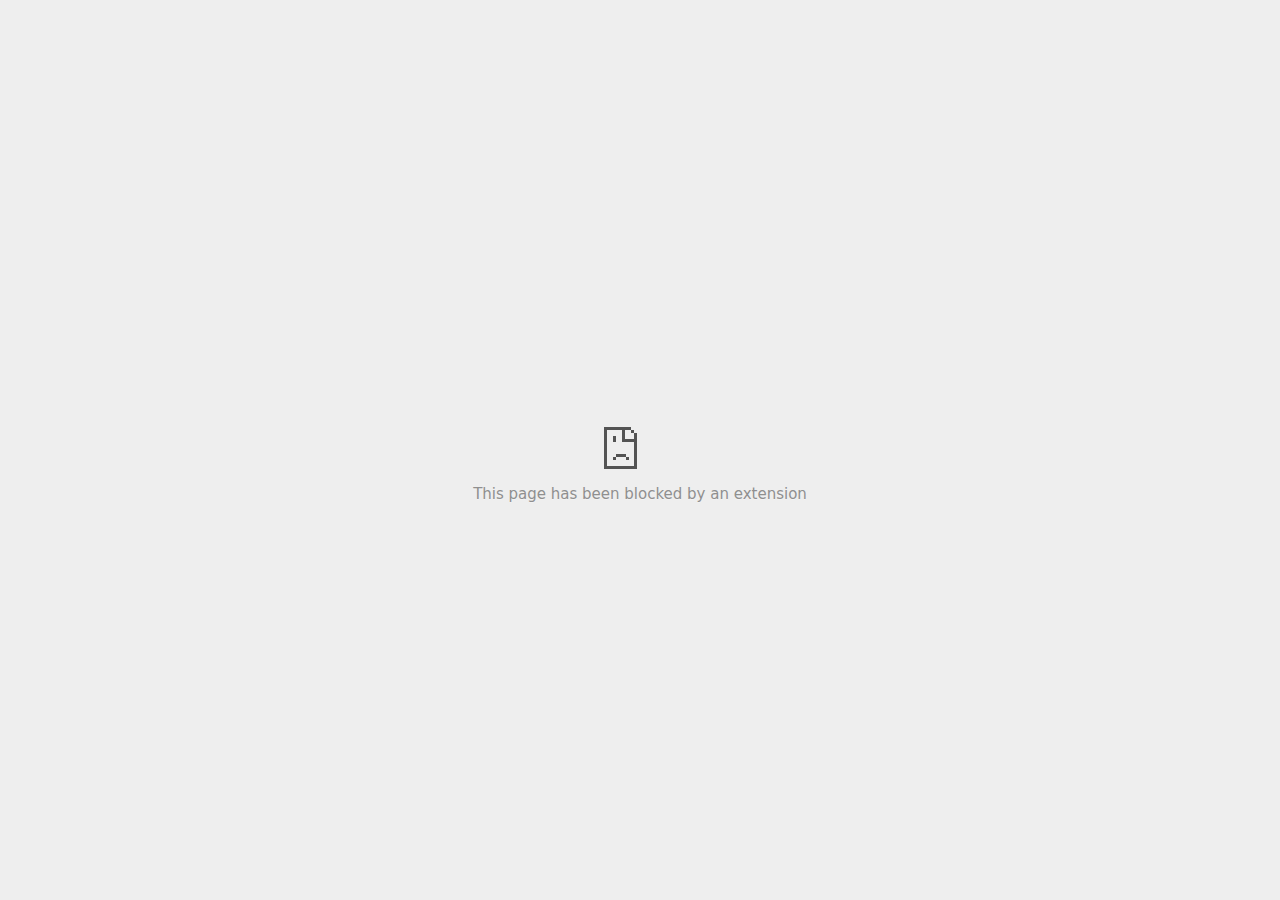
<file: images/Search results for Apple - Flaticon_files/usermatch.html>
<!DOCTYPE html>
<!-- saved from url=(0029)chrome-error://chromewebdata/ -->
<html dir="ltr" lang="en" subframe=""><head><meta http-equiv="Content-Type" content="text/html; charset=UTF-8">
  
  <meta name="color-scheme" content="light dark">
  <meta name="theme-color" content="#fff">
  <meta name="viewport" content="width=device-width, initial-scale=1.0,
                                 maximum-scale=1.0, user-scalable=no">
  <title>ssum-sec.casalemedia.com</title>
  <style>/* Copyright 2017 The Chromium Authors
 * Use of this source code is governed by a BSD-style license that can be
 * found in the LICENSE file. */

a {
  color: var(--link-color);
}

body {
  --background-color: #fff;
  --error-code-color: var(--google-gray-700);
  --google-blue-100: rgb(210, 227, 252);
  --google-blue-300: rgb(138, 180, 248);
  --google-blue-600: rgb(26, 115, 232);
  --google-blue-700: rgb(25, 103, 210);
  --google-gray-100: rgb(241, 243, 244);
  --google-gray-300: rgb(218, 220, 224);
  --google-gray-500: rgb(154, 160, 166);
  --google-gray-50: rgb(248, 249, 250);
  --google-gray-600: rgb(128, 134, 139);
  --google-gray-700: rgb(95, 99, 104);
  --google-gray-800: rgb(60, 64, 67);
  --google-gray-900: rgb(32, 33, 36);
  --heading-color: var(--google-gray-900);
  --link-color: rgb(88, 88, 88);
  --popup-container-background-color: rgba(0,0,0,.65);
  --primary-button-fill-color-active: var(--google-blue-700);
  --primary-button-fill-color: var(--google-blue-600);
  --primary-button-text-color: #fff;
  --quiet-background-color: rgb(247, 247, 247);
  --secondary-button-border-color: var(--google-gray-500);
  --secondary-button-fill-color: #fff;
  --secondary-button-hover-border-color: var(--google-gray-600);
  --secondary-button-hover-fill-color: var(--google-gray-50);
  --secondary-button-text-color: var(--google-gray-700);
  --small-link-color: var(--google-gray-700);
  --text-color: var(--google-gray-700);
  background: var(--background-color);
  color: var(--text-color);
  word-wrap: break-word;
}

.nav-wrapper .secondary-button {
  background: var(--secondary-button-fill-color);
  border: 1px solid var(--secondary-button-border-color);
  color: var(--secondary-button-text-color);
  float: none;
  margin: 0;
  padding: 8px 16px;
}

.hidden {
  display: none;
}

html {
  -webkit-text-size-adjust: 100%;
  font-size: 125%;
}

.icon {
  background-repeat: no-repeat;
  background-size: 100%;
}

@media (prefers-color-scheme: dark) {
  body {
    --background-color: var(--google-gray-900);
    --error-code-color: var(--google-gray-500);
    --heading-color: var(--google-gray-500);
    --link-color: var(--google-blue-300);
    --primary-button-fill-color-active: rgb(129, 162, 208);
    --primary-button-fill-color: var(--google-blue-300);
    --primary-button-text-color: var(--google-gray-900);
    --quiet-background-color: var(--background-color);
    --secondary-button-border-color: var(--google-gray-700);
    --secondary-button-fill-color: var(--google-gray-900);
    --secondary-button-hover-fill-color: rgb(48, 51, 57);
    --secondary-button-text-color: var(--google-blue-300);
    --small-link-color: var(--google-blue-300);
    --text-color: var(--google-gray-500);
  }
}
</style>
  <style>/* Copyright 2014 The Chromium Authors
   Use of this source code is governed by a BSD-style license that can be
   found in the LICENSE file. */

button {
  border: 0;
  border-radius: 4px;
  box-sizing: border-box;
  color: var(--primary-button-text-color);
  cursor: pointer;
  float: right;
  font-size: .875em;
  margin: 0;
  padding: 8px 16px;
  transition: box-shadow 150ms cubic-bezier(0.4, 0, 0.2, 1);
  user-select: none;
}

[dir='rtl'] button {
  float: left;
}

.bad-clock button,
.captive-portal button,
.https-only button,
.insecure-form button,
.lookalike-url button,
.main-frame-blocked button,
.neterror button,
.pdf button,
.ssl button,
.enterprise-block button,
.enterprise-warn button,
.safe-browsing-billing button {
  background: var(--primary-button-fill-color);
}

button:active {
  background: var(--primary-button-fill-color-active);
  outline: 0;
}

#debugging {
  display: inline;
  overflow: auto;
}

.debugging-content {
  line-height: 1em;
  margin-bottom: 0;
  margin-top: 1em;
}

.debugging-content-fixed-width {
  display: block;
  font-family: monospace;
  font-size: 1.2em;
  margin-top: 0.5em;
}

.debugging-title {
  font-weight: bold;
}

#details {
  margin: 0 0 50px;
}

#details p:not(:first-of-type) {
  margin-top: 20px;
}

.secondary-button:active {
  border-color: white;
  box-shadow: 0 1px 2px 0 rgba(60, 64, 67, .3),
      0 2px 6px 2px rgba(60, 64, 67, .15);
}

.secondary-button:hover {
  background: var(--secondary-button-hover-fill-color);
  border-color: var(--secondary-button-hover-border-color);
  text-decoration: none;
}

.error-code {
  color: var(--error-code-color);
  font-size: .8em;
  margin-top: 12px;
  text-transform: uppercase;
}

#error-debugging-info {
  font-size: 0.8em;
}

h1 {
  color: var(--heading-color);
  font-size: 1.6em;
  font-weight: normal;
  line-height: 1.25em;
  margin-bottom: 16px;
}

h2 {
  font-size: 1.2em;
  font-weight: normal;
}

.icon {
  height: 72px;
  margin: 0 0 40px;
  width: 72px;
}

input[type=checkbox] {
  opacity: 0;
}

input[type=checkbox]:focus ~ .checkbox::after {
  outline: -webkit-focus-ring-color auto 5px;
}

.interstitial-wrapper {
  box-sizing: border-box;
  font-size: 1em;
  line-height: 1.6em;
  margin: 14vh auto 0;
  max-width: 600px;
  width: 100%;
}

#main-message > p {
  display: inline;
}

#extended-reporting-opt-in {
  font-size: .875em;
  margin-top: 32px;
}

#extended-reporting-opt-in label {
  display: grid;
  grid-template-columns: 1.8em 1fr;
  position: relative;
}

#enhanced-protection-message {
  border-radius: 4px;
  font-size: 1em;
  margin-top: 32px;
  padding: 10px 5px;
}

#enhanced-protection-message label {
  display: grid;
  grid-template-columns: 2.5em 1fr;
  position: relative;
}

#enhanced-protection-message div {
  margin: 0.5em;
}

#enhanced-protection-message .icon {
  height: 1.5em;
  vertical-align: middle;
  width: 1.5em;
}

.nav-wrapper {
  margin-top: 51px;
}

.nav-wrapper::after {
  clear: both;
  content: '';
  display: table;
  width: 100%;
}

.small-link {
  color: var(--small-link-color);
  font-size: .875em;
}

.checkboxes {
  flex: 0 0 24px;
}

.checkbox {
  --padding: .9em;
  background: transparent;
  display: block;
  height: 1em;
  left: -1em;
  padding-inline-start: var(--padding);
  position: absolute;
  right: 0;
  top: -.5em;
  width: 1em;
}

.checkbox::after {
  border: 1px solid white;
  border-radius: 2px;
  content: '';
  height: 1em;
  left: var(--padding);
  position: absolute;
  top: var(--padding);
  width: 1em;
}

.checkbox::before {
  background: transparent;
  border: 2px solid white;
  border-inline-end-width: 0;
  border-top-width: 0;
  content: '';
  height: .2em;
  left: calc(.3em + var(--padding));
  opacity: 0;
  position: absolute;
  top: calc(.3em  + var(--padding));
  transform: rotate(-45deg);
  width: .5em;
}

input[type=checkbox]:checked ~ .checkbox::before {
  opacity: 1;
}

#recurrent-error-message {
  background: #ededed;
  border-radius: 4px;
  margin-bottom: 16px;
  margin-top: 12px;
  padding: 12px 16px;
}

.showing-recurrent-error-message #extended-reporting-opt-in {
  margin-top: 16px;
}

.showing-recurrent-error-message #enhanced-protection-message {
  margin-top: 16px;
}

@media (max-width: 700px) {
  .interstitial-wrapper {
    padding: 0 10%;
  }

  #error-debugging-info {
    overflow: auto;
  }
}

@media (max-width: 420px) {
  button,
  [dir='rtl'] button,
  .small-link {
    float: none;
    font-size: .825em;
    font-weight: 500;
    margin: 0;
    width: 100%;
  }

  button {
    padding: 16px 24px;
  }

  #details {
    margin: 20px 0 20px 0;
  }

  #details p:not(:first-of-type) {
    margin-top: 10px;
  }

  .secondary-button:not(.hidden) {
    display: block;
    margin-top: 20px;
    text-align: center;
    width: 100%;
  }

  .interstitial-wrapper {
    padding: 0 5%;
  }

  #extended-reporting-opt-in {
    margin-top: 24px;
  }

  #enhanced-protection-message {
    margin-top: 24px;
  }

  .nav-wrapper {
    margin-top: 30px;
  }
}

/**
 * Mobile specific styling.
 * Navigation buttons are anchored to the bottom of the screen.
 * Details message replaces the top content in its own scrollable area.
 */

@media (max-width: 420px) {
  .nav-wrapper .secondary-button {
    border: 0;
    margin: 16px 0 0;
    margin-inline-end: 0;
    padding-bottom: 16px;
    padding-top: 16px;
  }
}

/* Fixed nav. */
@media (min-width: 240px) and (max-width: 420px) and
       (min-height: 401px),
       (min-width: 421px) and (min-height: 240px) and
       (max-height: 560px) {
  body .nav-wrapper {
    background: var(--background-color);
    bottom: 0;
    box-shadow: 0 -12px 24px var(--background-color);
    left: 0;
    margin: 0 auto;
    max-width: 736px;
    padding-inline-end: 24px;
    padding-inline-start: 24px;
    position: fixed;
    right: 0;
    width: 100%;
    z-index: 2;
  }

  .interstitial-wrapper {
    max-width: 736px;
  }

  #details,
  #main-content {
    padding-bottom: 40px;
  }

  #details {
    padding-top: 5.5vh;
  }

  button.small-link {
    color: var(--google-blue-600);
  }
}

@media (max-width: 420px) and (orientation: portrait),
       (max-height: 560px) {
  body {
    margin: 0 auto;
  }

  button,
  [dir='rtl'] button,
  button.small-link,
  .nav-wrapper .secondary-button {
    font-family: Roboto-Regular,Helvetica;
    font-size: .933em;
    margin: 6px 0;
    transform: translatez(0);
  }

  .nav-wrapper {
    box-sizing: border-box;
    padding-bottom: 8px;
    width: 100%;
  }

  #details {
    box-sizing: border-box;
    height: auto;
    margin: 0;
    opacity: 1;
    transition: opacity 250ms cubic-bezier(0.4, 0, 0.2, 1);
  }

  #details.hidden,
  #main-content.hidden {
    height: 0;
    opacity: 0;
    overflow: hidden;
    padding-bottom: 0;
    transition: none;
  }

  h1 {
    font-size: 1.5em;
    margin-bottom: 8px;
  }

  .icon {
    margin-bottom: 5.69vh;
  }

  .interstitial-wrapper {
    box-sizing: border-box;
    margin: 7vh auto 12px;
    padding: 0 24px;
    position: relative;
  }

  .interstitial-wrapper p {
    font-size: .95em;
    line-height: 1.61em;
    margin-top: 8px;
  }

  #main-content {
    margin: 0;
    transition: opacity 100ms cubic-bezier(0.4, 0, 0.2, 1);
  }

  .small-link {
    border: 0;
  }

  .suggested-left > #control-buttons,
  .suggested-right > #control-buttons {
    float: none;
    margin: 0;
  }
}

@media (min-width: 421px) and (min-height: 500px) and (max-height: 560px) {
  .interstitial-wrapper {
    margin-top: 10vh;
  }
}

@media (min-height: 400px) and (orientation:portrait) {
  .interstitial-wrapper {
    margin-bottom: 145px;
  }
}

@media (min-height: 299px) {
  .nav-wrapper {
    padding-bottom: 16px;
  }
}

@media (max-height: 560px) and (min-height: 240px) and (orientation:landscape) {
  .extended-reporting-has-checkbox #details {
    padding-bottom: 80px;
  }
}

@media (min-height: 500px) and (max-height: 650px) and (max-width: 414px) and
       (orientation: portrait) {
  .interstitial-wrapper {
    margin-top: 7vh;
  }
}

@media (min-height: 650px) and (max-width: 414px) and (orientation: portrait) {
  .interstitial-wrapper {
    margin-top: 10vh;
  }
}

/* Small mobile screens. No fixed nav. */
@media (max-height: 400px) and (orientation: portrait),
       (max-height: 239px) and (orientation: landscape),
       (max-width: 419px) and (max-height: 399px) {
  .interstitial-wrapper {
    display: flex;
    flex-direction: column;
    margin-bottom: 0;
  }

  #details {
    flex: 1 1 auto;
    order: 0;
  }

  #main-content {
    flex: 1 1 auto;
    order: 0;
  }

  .nav-wrapper {
    flex: 0 1 auto;
    margin-top: 8px;
    order: 1;
    padding-inline-end: 0;
    padding-inline-start: 0;
    position: relative;
    width: 100%;
  }

  button,
  .nav-wrapper .secondary-button {
    padding: 16px 24px;
  }

  button.small-link {
    color: var(--google-blue-600);
  }
}

@media (max-width: 239px) and (orientation: portrait) {
  .nav-wrapper {
    padding-inline-end: 0;
    padding-inline-start: 0;
  }
}
</style>
  <style>/* Copyright 2013 The Chromium Authors
 * Use of this source code is governed by a BSD-style license that can be
 * found in the LICENSE file. */

/* Don't use the main frame div when the error is in a subframe. */
html[subframe] #main-frame-error {
  display: none;
}

/* Don't use the subframe error div when the error is in a main frame. */
html:not([subframe]) #sub-frame-error {
  display: none;
}

h1 {
  margin-top: 0;
  word-wrap: break-word;
}

h1 span {
  font-weight: 500;
}

a {
  text-decoration: none;
}

.icon {
  -webkit-user-select: none;
  display: inline-block;
}

.icon-generic {
  /* Can't access chrome://theme/IDR_ERROR_NETWORK_GENERIC from an untrusted
   * renderer process, so embed the resource manually. */
  content: -webkit-image-set(
      url([data-uri]) 1x,
      url([data-uri]) 2x);
}

.icon-offline {
  content: -webkit-image-set(
      url([data-uri]) 1x,
      url([data-uri]) 2x);
  position: relative;
}

.icon-disabled {
  content: -webkit-image-set(
      url([data-uri]) 1x,
      url([data-uri]) 2x);
  width: 112px;
}

.hidden {
  display: none;
}

#suggestions-list a {
  color: var(--google-blue-600);
}

#suggestions-list p {
  margin-block-end: 0;
}

#suggestions-list ul {
  margin-top: 0;
}

.single-suggestion {
  list-style-type: none;
  padding-inline-start: 0;
}

#error-information-button {
  content: url([data-uri]);
  height: 24px;
  vertical-align: -.15em;
  width: 24px;
}

.use-popup-container#error-information-popup-container
  #error-information-popup {
  align-items: center;
  background-color: var(--popup-container-background-color);
  display: flex;
  height: 100%;
  left: 0;
  position: fixed;
  top: 0;
  width: 100%;
  z-index: 100;
}

.use-popup-container#error-information-popup-container
  #error-information-popup-content > p {
  margin-bottom: 11px;
  margin-inline-start: 20px;
}

.use-popup-container#error-information-popup-container #suggestions-list ul {
  margin-inline-start: 15px;
}

.use-popup-container#error-information-popup-container
  #error-information-popup-box {
  background-color: var(--background-color);
  left: 5%;
  padding-bottom: 15px;
  padding-top: 15px;
  position: fixed;
  width: 90%;
  z-index: 101;
}

.use-popup-container#error-information-popup-container div.error-code {
  margin-inline-start: 20px;
}

.use-popup-container#error-information-popup-container #suggestions-list p {
  margin-inline-start: 20px;
}

:not(.use-popup-container)#error-information-popup-container
  #error-information-popup-close {
  display: none;
}

#error-information-popup-close {
  margin-bottom: 0;
  margin-inline-end: 35px;
  margin-top: 15px;
  text-align: end;
}

.link-button {
  color: rgb(66, 133, 244);
  display: inline-block;
  font-weight: bold;
  text-transform: uppercase;
}

#sub-frame-error-details {

  color: #8F8F8F;

  /* Not done on mobile for performance reasons. */
  text-shadow: 0 1px 0 rgba(255,255,255,0.3);

}

[jscontent=hostName],
[jscontent=failedUrl] {
  overflow-wrap: break-word;
}

.secondary-button {
  background: #d9d9d9;
  color: #696969;
  margin-inline-end: 16px;
}

.snackbar {
  background: #323232;
  border-radius: 2px;
  bottom: 24px;
  box-sizing: border-box;
  color: #fff;
  font-size: .87em;
  left: 24px;
  max-width: 568px;
  min-width: 288px;
  opacity: 0;
  padding: 16px 24px 12px;
  position: fixed;
  transform: translateY(90px);
  will-change: opacity, transform;
  z-index: 999;
}

.snackbar-show {
  -webkit-animation:
    show-snackbar 250ms cubic-bezier(0, 0, 0.2, 1) forwards,
    hide-snackbar 250ms cubic-bezier(0.4, 0, 1, 1) forwards 5s;
}

@-webkit-keyframes show-snackbar {
  100% {
    opacity: 1;
    transform: translateY(0);
  }
}

@-webkit-keyframes hide-snackbar {
  0% {
    opacity: 1;
    transform: translateY(0);
  }
  100% {
    opacity: 0;
    transform: translateY(90px);
  }
}

.suggestions {
  margin-top: 18px;
}

.suggestion-header {
  font-weight: bold;
  margin-bottom: 4px;
}

.suggestion-body {
  color: #777;
}

/* Decrease padding at low sizes. */
@media (max-width: 640px), (max-height: 640px) {
  h1 {
    margin: 0 0 15px;
  }
  .suggestions {
    margin-top: 10px;
  }
  .suggestion-header {
    margin-bottom: 0;
  }
}

#download-link,
#download-link-clicked {
  margin-bottom: 30px;
  margin-top: 30px;
}

#download-link-clicked {
  color: #BBB;
}

#download-link::before,
#download-link-clicked::before {
  content: url([data-uri]);
  display: inline-block;
  margin-inline-end: 4px;
  vertical-align: -webkit-baseline-middle;
}

#download-link-clicked::before {
  opacity: 0;
  width: 0;
}

#offline-content-list-visibility-card {
  border: 1px solid white;
  border-radius: 8px;
  display: flex;
  font-size: .8em;
  justify-content: space-between;
  line-height: 1;
}

#offline-content-list.list-hidden #offline-content-list-visibility-card {
  border-color: rgb(218, 220, 224);
}

#offline-content-list-visibility-card > div {
  padding: 1em;
}

#offline-content-list-title {
  color: var(--google-gray-700);
}

#offline-content-list-show-text,
#offline-content-list-hide-text {
  color: rgb(66, 133, 244);
}

/* Hides the "hide" text div when the offline content list is collapsed/hidden
 * and, alternatively, hides the "show" text div when the offline content list
 * is expanded/shown.
 */
#offline-content-list.list-hidden #offline-content-list-hide-text,
#offline-content-list:not(.list-hidden) #offline-content-list-show-text {
  display: none;
}

/* Controls the animation of the offline content list when it is expanded/shown.
 */
#offline-content-suggestions {
  /* Max-height has to be set for the height animation to work. The chosen value
   * is a little greater than the maximum height the list will have, when all
   * suggestions have images, so that it is never clamped. This makes so that
   * when the actual height is smaller then the animation is not as smooth.
   */
  max-height: 27em;
  transition: max-height 200ms ease-in, visibility 0s 200ms,
              opacity 200ms 200ms linear;
}

/* Controls the animation of the offline content list when it is
 * collapsed/hidden.
 */
#offline-content-list.list-hidden #offline-content-suggestions {
  max-height: 0;
  opacity: 0;
  transition: opacity 200ms linear, visibility 0s 200ms,
              max-height 200ms 200ms ease-out;
  visibility: hidden;
}

#offline-content-list {
  margin-inline-start: -5%;
  width: 110%;
}

/* The selectors below adjust the "overflow" of the suggestion cards contents
 * based on the same screen size based strategy used for the main frame, which
 * is applied by the `interstitial-wrapper` class. */
@media (max-width: 420px)  {
  #offline-content-list {
    margin-inline-start: -2.5%;
    width: 105%;
  }
}
@media (max-width: 420px) and (orientation: portrait),
       (max-height: 560px) {
  #offline-content-list {
    margin-inline-start: -12px;
    width: calc(100% + 24px);
  }
}

.suggestion-with-image .offline-content-suggestion-thumbnail {
  flex-basis: 8.2em;
  flex-shrink: 0;
}

.suggestion-with-image .offline-content-suggestion-thumbnail > img {
  height: 100%;
  width: 100%;
}

.suggestion-with-image #offline-content-list:not(.is-rtl)
.offline-content-suggestion-thumbnail > img {
  border-bottom-right-radius: 7px;
  border-top-right-radius: 7px;
}

.suggestion-with-image #offline-content-list.is-rtl
.offline-content-suggestion-thumbnail > img {
  border-bottom-left-radius: 7px;
  border-top-left-radius: 7px;
}

.suggestion-with-icon .offline-content-suggestion-thumbnail {
  align-items: center;
  display: flex;
  justify-content: center;
  min-height: 4.2em;
  min-width: 4.2em;
}

.suggestion-with-icon .offline-content-suggestion-thumbnail > div {
  align-items: center;
  background-color: rgb(241, 243, 244);
  border-radius: 50%;
  display: flex;
  height: 2.3em;
  justify-content: center;
  width: 2.3em;
}

.suggestion-with-icon .offline-content-suggestion-thumbnail > div > img {
  height: 1.45em;
  width: 1.45em;
}

.offline-content-suggestion-favicon {
  height: 1em;
  margin-inline-end: 0.4em;
  width: 1.4em;
}

.offline-content-suggestion-favicon > img {
  height: 1.4em;
  width: 1.4em;
}

.no-favicon .offline-content-suggestion-favicon {
  display: none;
}

.image-video {
  content: url([data-uri]);
}

.image-music-note {
  content: url([data-uri]);
}

.image-earth {
  content: url([data-uri]);
}

.image-file {
  content: url([data-uri]);
}

.offline-content-suggestion-texts {
  display: flex;
  flex-direction: column;
  justify-content: space-between;
  line-height: 1.3;
  padding: .9em;
  width: 100%;
}

.offline-content-suggestion-title {
  -webkit-box-orient: vertical;
  -webkit-line-clamp: 3;
  color: rgb(32, 33, 36);
  display: -webkit-box;
  font-size: 1.1em;
  overflow: hidden;
  text-overflow: ellipsis;
}

div.offline-content-suggestion {
  align-items: stretch;
  border: 1px solid rgb(218, 220, 224);
  border-radius: 8px;
  display: flex;
  justify-content: space-between;
  margin-bottom: .8em;
}

.suggestion-with-image {
  flex-direction: row;
  height: 8.2em;
  max-height: 8.2em;
}

.suggestion-with-icon {
  flex-direction: row-reverse;
  height: 4.2em;
  max-height: 4.2em;
}

.suggestion-with-icon .offline-content-suggestion-title {
  -webkit-line-clamp: 1;
  word-break: break-all;
}

.suggestion-with-icon .offline-content-suggestion-texts {
  padding-inline-start: 0;
}

.offline-content-suggestion-attribution-freshness {
  color: rgb(95, 99, 104);
  display: flex;
  font-size: .8em;
  line-height: 1.7em;
}

.offline-content-suggestion-attribution {
  -webkit-box-orient: vertical;
  -webkit-line-clamp: 1;
  display: -webkit-box;
  flex-shrink: 1;
  margin-inline-end: 0.3em;
  overflow: hidden;
  overflow-wrap: break-word;
  text-overflow: ellipsis;
  word-break: break-all;
}

.no-attribution .offline-content-suggestion-attribution {
  display: none;
}

.offline-content-suggestion-freshness::before {
  content: '-';
  display: inline-block;
  flex-shrink: 0;
  margin-inline-end: .1em;
  margin-inline-start: .1em;
}

.no-attribution .offline-content-suggestion-freshness::before {
  display: none;
}

.offline-content-suggestion-freshness {
  flex-shrink: 0;
}

.suggestion-with-image .offline-content-suggestion-pin-spacer {
  flex-grow: 100;
  flex-shrink: 1;
}

.suggestion-with-image .offline-content-suggestion-pin {
  content: url([data-uri]);
  flex-shrink: 0;
  height: 1.4em;
  margin-inline-start: .4em;
  width: 1.4em;
}

/* Controls the animation (and a bit more) of the launch-downloads-home action
 * button when the offline content list is expanded/shown.
 */
#offline-content-list-action {
  text-align: center;
  transition: visibility 0s 200ms, opacity 200ms 200ms linear;
}

/* Controls the animation of the launch-downloads-home action button when the
 * offline content list is collapsed/hidden.
 */
#offline-content-list.list-hidden #offline-content-list-action {
  opacity: 0;
  transition: opacity 200ms linear, visibility 0s 200ms;
  visibility: hidden;
}

#cancel-save-page-button {
  background-image: url([data-uri]);
  background-position: right 27px center;
  background-repeat: no-repeat;
  border: 1px solid var(--google-gray-300);
  border-radius: 5px;
  color: var(--google-gray-700);
  margin-bottom: 26px;
  padding-bottom: 16px;
  padding-inline-end: 88px;
  padding-inline-start: 16px;
  padding-top: 16px;
  text-align: start;
}

html[dir='rtl'] #cancel-save-page-button {
  background-position: left 27px center;
}

#save-page-for-later-button {
  display: flex;
  justify-content: start;
}

#save-page-for-later-button a::before {
  content: url([data-uri]);
  display: inline-block;
  margin-inline-end: 4px;
  vertical-align: -webkit-baseline-middle;
}

.hidden#save-page-for-later-button {
  display: none;
}

/* Don't allow overflow when in a subframe. */
html[subframe] body {
  overflow: hidden;
}

#sub-frame-error {
  -webkit-align-items: center;
  -webkit-flex-flow: column;
  -webkit-justify-content: center;
  background-color: #DDD;
  display: -webkit-flex;
  height: 100%;
  left: 0;
  position: absolute;
  text-align: center;
  top: 0;
  transition: background-color 200ms ease-in-out;
  width: 100%;
}

#sub-frame-error:hover {
  background-color: #EEE;
}

#sub-frame-error .icon-generic {
  margin: 0 0 16px;
}

#sub-frame-error-details {
  margin: 0 10px;
  text-align: center;
  visibility: hidden;
}

/* Show details only when hovering. */
#sub-frame-error:hover #sub-frame-error-details {
  visibility: visible;
}

/* If the iframe is too small, always hide the error code. */
/* TODO(mmenke): See if overflow: no-display works better, once supported. */
@media (max-width: 200px), (max-height: 95px) {
  #sub-frame-error-details {
    display: none;
  }
}

/* Adjust icon for small embedded frames in apps. */
@media (max-height: 100px) {
  #sub-frame-error .icon-generic {
    height: auto;
    margin: 0;
    padding-top: 0;
    width: 25px;
  }
}

/* details-button is special; it's a <button> element that looks like a link. */
#details-button {
  box-shadow: none;
  min-width: 0;
}

/* Styles for platform dependent separation of controls and details button. */
.suggested-left > #control-buttons,
.suggested-right > #details-button {
  float: left;
}

.suggested-right > #control-buttons,
.suggested-left > #details-button {
  float: right;
}

.suggested-left .secondary-button {
  margin-inline-end: 0;
  margin-inline-start: 16px;
}

#details-button.singular {
  float: none;
}

/* download-button shows both icon and text. */
#download-button {
  padding-bottom: 4px;
  padding-top: 4px;
  position: relative;
}

#download-button::before {
  background: -webkit-image-set(
      url([data-uri]) 1x,
      url([data-uri]) 2x)
    no-repeat;
  content: '';
  display: inline-block;
  height: 24px;
  margin-inline-end: 4px;
  margin-inline-start: -4px;
  vertical-align: middle;
  width: 24px;
}

#download-button:disabled {
  background: rgb(180, 206, 249);
  color: rgb(255, 255, 255);
}

#buttons::after {
  clear: both;
  content: '';
  display: block;
  width: 100%;
}

/* Offline page */
html[dir='rtl'] .runner-container,
html[dir='rtl'].offline .icon-offline {
  transform: scaleX(-1);
}

.offline {
  transition: filter 1.5s cubic-bezier(0.65, 0.05, 0.36, 1),
              background-color 1.5s cubic-bezier(0.65, 0.05, 0.36, 1);

  will-change: filter, background-color;

}

.offline body {
  transition: background-color 1.5s cubic-bezier(0.65, 0.05, 0.36, 1);
}

.offline #main-message > p {
  display: none;
}

.offline.inverted {
  background-color: #fff;
  filter: invert(1);
}

.offline.inverted body {
  background-color: #fff;
}

.offline .interstitial-wrapper {
  color: var(--text-color);
  font-size: 1em;
  line-height: 1.55;
  margin: 0 auto;
  max-width: 600px;
  padding-top: 100px;
  position: relative;
  width: 100%;
}

.offline .runner-container {
  direction: ltr;
  height: 150px;
  max-width: 600px;
  overflow: hidden;
  position: absolute;
  top: 35px;
  width: 44px;
}

.offline .runner-container:focus {
  outline: none;
}

.offline .runner-container:focus-visible {
  outline: 3px solid var(--google-blue-300);
}

.offline .runner-canvas {
  height: 150px;
  max-width: 600px;
  opacity: 1;
  overflow: hidden;
  position: absolute;
  top: 0;
  z-index: 10;
}

.offline .controller {
  height: 100vh;
  left: 0;
  position: absolute;
  top: 0;
  width: 100vw;
  z-index: 9;
}

#offline-resources {
  display: none;
}

#offline-instruction {
  image-rendering: pixelated;
  left: 0;
  margin: auto;
  position: absolute;
  right: 0;
  top: 60px;
  width: fit-content;
}

.offline-runner-live-region {
  bottom: 0;
  clip-path: polygon(0 0, 0 0, 0 0);
  color: var(--background-color);
  display: block;
  font-size: xx-small;
  overflow: hidden;
  position: absolute;
  text-align: center;
  transition: color 1.5s cubic-bezier(0.65, 0.05, 0.36, 1);
  user-select: none;
}

/* Custom toggle */
.slow-speed-option {
  align-items: center;
  background: var(--google-gray-50);
  border-radius: 24px/50%;
  bottom: 0;
  color: var(--error-code-color);
  display: inline-flex;
  font-size: 1em;
  left: 0;
  line-height: 1.1em;
  margin: 5px auto;
  padding: 2px 12px 3px 20px;
  position: absolute;
  right: 0;
  width: max-content;
  z-index: 999;
}

.slow-speed-option.hidden {
  display: none;
}

.slow-speed-option [type=checkbox] {
  opacity: 0;
  pointer-events: none;
  position: absolute;
}

.slow-speed-option .slow-speed-toggle {
  cursor: pointer;
  margin-inline-start: 8px;
  padding: 8px 4px;
  position: relative;
}

.slow-speed-option [type=checkbox]:disabled ~ .slow-speed-toggle {
  cursor: default;
}

.slow-speed-option-label [type=checkbox] {
  opacity: 0;
  pointer-events: none;
  position: absolute;
}

.slow-speed-option .slow-speed-toggle::before,
.slow-speed-option .slow-speed-toggle::after {
  content: '';
  display: block;
  margin: 0 3px;
  transition: all 100ms cubic-bezier(0.4, 0, 1, 1);
}

.slow-speed-option .slow-speed-toggle::before {
  background: rgb(189,193,198);
  border-radius: 0.65em;
  height: 0.9em;
  width: 2em;
}

.slow-speed-option .slow-speed-toggle::after {
  background: #fff;
  border-radius: 50%;
  box-shadow: 0 1px 3px 0 rgb(0 0 0 / 40%);
  height: 1.2em;
  position: absolute;
  top: 51%;
  transform: translate(-20%, -50%);
  width: 1.1em;
}

.slow-speed-option [type=checkbox]:focus + .slow-speed-toggle {
  box-shadow: 0 0 8px rgb(94, 158, 214);
  outline: 1px solid rgb(93, 157, 213);
}

.slow-speed-option [type=checkbox]:checked + .slow-speed-toggle::before {
  background: var(--google-blue-600);
  opacity: 0.5;
}

.slow-speed-option [type=checkbox]:checked + .slow-speed-toggle::after {
  background: var(--google-blue-600);
  transform: translate(calc(2em - 90%), -50%);
}

.slow-speed-option [type=checkbox]:checked:disabled +
  .slow-speed-toggle::before {
  background: rgb(189,193,198);
}

.slow-speed-option [type=checkbox]:checked:disabled +
  .slow-speed-toggle::after {
  background: var(--google-gray-50);
}

@media (max-width: 420px) {
  #download-button {
    padding-bottom: 12px;
    padding-top: 12px;
  }

  .suggested-left > #control-buttons,
  .suggested-right > #control-buttons {
    float: none;
  }

  .snackbar {
    border-radius: 0;
    bottom: 0;
    left: 0;
    width: 100%;
  }
}

@media (max-height: 350px) {
  h1 {
    margin: 0 0 15px;
  }

  .icon-offline {
    margin: 0 0 10px;
  }

  .interstitial-wrapper {
    margin-top: 5%;
  }

  .nav-wrapper {
    margin-top: 30px;
  }
}

@media (min-width: 420px) and (max-width: 736px) and
       (min-height: 240px) and (max-height: 420px) and
       (orientation:landscape) {
  .interstitial-wrapper {
    margin-bottom: 100px;
  }
}

@media (max-width: 360px) and (max-height: 480px) {
  .offline .interstitial-wrapper {
    padding-top: 60px;
  }

  .offline .runner-container {
    top: 8px;
  }
}

@media (min-height: 240px) and (orientation: landscape) {
  .offline .interstitial-wrapper {
    margin-bottom: 90px;
  }

  .icon-offline {
    margin-bottom: 20px;
  }
}

@media (max-height: 320px) and (orientation: landscape) {
  .icon-offline {
    margin-bottom: 0;
  }

  .offline .runner-container {
    top: 10px;
  }
}

@media (max-width: 240px) {
  button {
    padding-inline-end: 12px;
    padding-inline-start: 12px;
  }

  .interstitial-wrapper {
    overflow: inherit;
    padding: 0 8px;
  }
}

@media (max-width: 120px) {
  button {
    width: auto;
  }
}

.arcade-mode,
.arcade-mode .runner-container,
.arcade-mode .runner-canvas {
  image-rendering: pixelated;
  max-width: 100%;
  overflow: hidden;
}

.arcade-mode #buttons,
.arcade-mode #main-content {
  opacity: 0;
  overflow: hidden;
}

.arcade-mode .interstitial-wrapper {
  height: 100vh;
  max-width: 100%;
  overflow: hidden;
}

.arcade-mode .runner-container {
  left: 0;
  margin: auto;
  right: 0;
  transform-origin: top center;
  transition: transform 250ms cubic-bezier(0.4, 0, 1, 1) 400ms;
  z-index: 2;
}

@media (prefers-color-scheme: dark) {
  .icon {
    filter: invert(1);
  }

  .offline .runner-canvas {
    filter: invert(1);
  }

  .offline.inverted {
    background-color: var(--background-color);
    filter: invert(0);
  }

  .offline.inverted body {
    background-color: #fff;
  }

  .offline.inverted .offline-runner-live-region {
    color: #fff;
  }

  #suggestions-list a {
    color: var(--link-color);
  }

  #error-information-button {
    filter: invert(0.6);
  }

  .slow-speed-option {
    background: var(--google-gray-800);
    color: var(--google-gray-100);
  }

  .slow-speed-option .slow-speed-toggle::before,
  .slow-speed-option [type=checkbox]:checked:disabled +
    .slow-speed-toggle::before {
     background: rgb(189,193,198);
  }

  .slow-speed-option [type=checkbox]:checked + .slow-speed-toggle::after,
  .slow-speed-option [type=checkbox]:checked + .slow-speed-toggle::before {
    background: var(--google-blue-300);
  }
}
</style>
  <script>// Copyright 2013 The Chromium Authors
// Use of this source code is governed by a BSD-style license that can be
// found in the LICENSE file.

/**
 * @typedef {{
 *   downloadButtonClick: function(),
 *   reloadButtonClick: function(string),
 *   detailsButtonClick: function(),
 *   diagnoseErrorsButtonClick: function(),
 *   portalSigninsButtonClick: function(),
 *   trackEasterEgg: function(),
 *   updateEasterEggHighScore: function(number),
 *   resetEasterEggHighScore: function(),
 *   launchOfflineItem: function(string, string),
 *   savePageForLater: function(),
 *   cancelSavePage: function(),
 *   listVisibilityChange: function(boolean),
 * }}
 */
// eslint-disable-next-line no-var
var errorPageController;

const HIDDEN_CLASS = 'hidden';

// Decodes a UTF16 string that is encoded as base64.
function decodeUTF16Base64ToString(encoded_text) {
  const data = atob(encoded_text);
  let result = '';
  for (let i = 0; i < data.length; i += 2) {
    result +=
        String.fromCharCode(data.charCodeAt(i) * 256 + data.charCodeAt(i + 1));
  }
  return result;
}

function toggleHelpBox() {
  const helpBoxOuter = document.getElementById('details');
  helpBoxOuter.classList.toggle(HIDDEN_CLASS);
  const detailsButton = document.getElementById('details-button');
  if (helpBoxOuter.classList.contains(HIDDEN_CLASS)) {
    /** @suppress {missingProperties} */
    detailsButton.innerText = detailsButton.detailsText;
  } else {
    /** @suppress {missingProperties} */
    detailsButton.innerText = detailsButton.hideDetailsText;
  }

  // Details appears over the main content on small screens.
  if (mobileNav) {
    document.getElementById('main-content').classList.toggle(HIDDEN_CLASS);
    const runnerContainer = document.querySelector('.runner-container');
    if (runnerContainer) {
      runnerContainer.classList.toggle(HIDDEN_CLASS);
    }
  }
}

function diagnoseErrors() {
  if (window.errorPageController) {
    errorPageController.diagnoseErrorsButtonClick();
  }
}

function portalSignin() {
  if (window.errorPageController) {
    errorPageController.portalSigninButtonClick();
  }
}

// Subframes use a different layout but the same html file.  This is to make it
// easier to support platforms that load the error page via different
// mechanisms (Currently just iOS). We also use the subframe style for portals
// as they are embedded like subframes and can't be interacted with by the user.
let isSubFrame = false;
if (window.top.location !== window.location || window.portalHost) {
  document.documentElement.setAttribute('subframe', '');
  isSubFrame = true;
}

// Re-renders the error page using |strings| as the dictionary of values.
// Used by NetErrorTabHelper to update DNS error pages with probe results.
function updateForDnsProbe(strings) {
  const context = new JsEvalContext(strings);
  jstProcess(context, document.getElementById('t'));
  onDocumentLoadOrUpdate();
}

// Adds an icon class to the list and removes classes previously set.
function updateIconClass(newClass) {
  const frameSelector = isSubFrame ? '#sub-frame-error' : '#main-frame-error';
  const iconEl = document.querySelector(frameSelector + ' .icon');

  if (iconEl.classList.contains(newClass)) {
    return;
  }

  iconEl.className = 'icon ' + newClass;
}

// Implements button clicks.  This function is needed during the transition
// between implementing these in trunk chromium and implementing them in iOS.
function reloadButtonClick(url) {
  if (window.errorPageController) {
    // 

    // 
    errorPageController.reloadButtonClick();
    // 
  } else {
    window.location = url;
  }
}

function downloadButtonClick() {
  if (window.errorPageController) {
    errorPageController.downloadButtonClick();
    const downloadButton = document.getElementById('download-button');
    downloadButton.disabled = true;
    /** @suppress {missingProperties} */
    downloadButton.textContent = downloadButton.disabledText;

    document.getElementById('download-link-wrapper')
        .classList.add(HIDDEN_CLASS);
    document.getElementById('download-link-clicked-wrapper')
        .classList.remove(HIDDEN_CLASS);
  }
}

function detailsButtonClick() {
  if (window.errorPageController) {
    errorPageController.detailsButtonClick();
  }
}

let primaryControlOnLeft = true;
// clang-format off
// 
// clang-format on
primaryControlOnLeft = false;
// 

function setAutoFetchState(scheduled, can_schedule) {
  document.getElementById('cancel-save-page-button')
      .classList.toggle(HIDDEN_CLASS, !scheduled);
  document.getElementById('save-page-for-later-button')
      .classList.toggle(HIDDEN_CLASS, scheduled || !can_schedule);
}

function savePageLaterClick() {
  errorPageController.savePageForLater();
  // savePageForLater will eventually trigger a call to setAutoFetchState() when
  // it completes.
}

function cancelSavePageClick() {
  errorPageController.cancelSavePage();
  // setAutoFetchState is not called in response to cancelSavePage(), so do it
  // now.
  setAutoFetchState(false, true);
}

function toggleErrorInformationPopup() {
  document.getElementById('error-information-popup-container')
      .classList.toggle(HIDDEN_CLASS);
}

function launchOfflineItem(itemID, name_space) {
  errorPageController.launchOfflineItem(itemID, name_space);
}

function launchDownloadsPage() {
  errorPageController.launchDownloadsPage();
}

function getIconForSuggestedItem(item) {
  // Note: |item.content_type| contains the enum values from
  // chrome::mojom::AvailableContentType.
  switch (item.content_type) {
    case 1:  // kVideo
      return 'image-video';
    case 2:  // kAudio
      return 'image-music-note';
    case 0:  // kPrefetchedPage
    case 3:  // kOtherPage
      return 'image-earth';
  }
  return 'image-file';
}

function getSuggestedContentDiv(item, index) {
  // Note: See AvailableContentToValue in available_offline_content_helper.cc
  // for the data contained in an |item|.
  // TODO(carlosk): Present |snippet_base64| when that content becomes
  // available.
  let thumbnail = '';
  const extraContainerClasses = [];
  // html_inline.py will try to replace src attributes with data URIs using a
  // simple regex. The following is obfuscated slightly to avoid that.
  const source = 'src';
  if (item.thumbnail_data_uri) {
    extraContainerClasses.push('suggestion-with-image');
    thumbnail = `<img ${source}="${item.thumbnail_data_uri}">`;
  } else {
    extraContainerClasses.push('suggestion-with-icon');
    const iconClass = getIconForSuggestedItem(item);
    thumbnail = `<div><img class="${iconClass}"></div>`;
  }

  let favicon = '';
  if (item.favicon_data_uri) {
    favicon = `<img ${source}="${item.favicon_data_uri}">`;
  } else {
    extraContainerClasses.push('no-favicon');
  }

  if (!item.attribution_base64) {
    extraContainerClasses.push('no-attribution');
  }

  return `
  <div class="offline-content-suggestion ${extraContainerClasses.join(' ')}"
    onclick="launchOfflineItem('${item.ID}', '${item.name_space}')">
      <div class="offline-content-suggestion-texts">
        <div id="offline-content-suggestion-title-${index}"
             class="offline-content-suggestion-title">
        </div>
        <div class="offline-content-suggestion-attribution-freshness">
          <div id="offline-content-suggestion-favicon-${index}"
               class="offline-content-suggestion-favicon">
            ${favicon}
          </div>
          <div id="offline-content-suggestion-attribution-${index}"
               class="offline-content-suggestion-attribution">
          </div>
          <div class="offline-content-suggestion-freshness">
            ${item.date_modified}
          </div>
          <div class="offline-content-suggestion-pin-spacer"></div>
          <div class="offline-content-suggestion-pin"></div>
        </div>
      </div>
      <div class="offline-content-suggestion-thumbnail">
        ${thumbnail}
      </div>
  </div>`;
}

/**
 * @typedef {{
 *   ID: string,
 *   name_space: string,
 *   title_base64: string,
 *   snippet_base64: string,
 *   date_modified: string,
 *   attribution_base64: string,
 *   thumbnail_data_uri: string,
 *   favicon_data_uri: string,
 *   content_type: number,
 * }}
 */
let AvailableOfflineContent;

// Populates a list of suggested offline content.
// Note: For security reasons all content downloaded from the web is considered
// unsafe and must be securely handled to be presented on the dino page. Images
// have already been safely re-encoded but textual content -- like title and
// attribution -- must be properly handled here.
// @param {boolean} isShown
// @param {Array<AvailableOfflineContent>} suggestions
function offlineContentAvailable(isShown, suggestions) {
  if (!suggestions || !loadTimeData.valueExists('offlineContentList')) {
    return;
  }

  const suggestionsHTML = [];
  for (let index = 0; index < suggestions.length; index++) {
    suggestionsHTML.push(getSuggestedContentDiv(suggestions[index], index));
  }

  document.getElementById('offline-content-suggestions').innerHTML =
      suggestionsHTML.join('\n');

  // Sets textual web content using |textContent| to make sure it's handled as
  // plain text.
  for (let index = 0; index < suggestions.length; index++) {
    document.getElementById(`offline-content-suggestion-title-${index}`)
        .textContent =
        decodeUTF16Base64ToString(suggestions[index].title_base64);
    document.getElementById(`offline-content-suggestion-attribution-${index}`)
        .textContent =
        decodeUTF16Base64ToString(suggestions[index].attribution_base64);
  }

  const contentListElement = document.getElementById('offline-content-list');
  if (document.dir === 'rtl') {
    contentListElement.classList.add('is-rtl');
  }
  contentListElement.hidden = false;
  // The list is configured as hidden by default. Show it if needed.
  if (isShown) {
    toggleOfflineContentListVisibility(false);
  }
}

function toggleOfflineContentListVisibility(updatePref) {
  if (!loadTimeData.valueExists('offlineContentList')) {
    return;
  }

  const contentListElement = document.getElementById('offline-content-list');
  const isVisible = !contentListElement.classList.toggle('list-hidden');

  if (updatePref && window.errorPageController) {
    errorPageController.listVisibilityChanged(isVisible);
  }
}

// Called on document load, and from updateForDnsProbe().
function onDocumentLoadOrUpdate() {
  const downloadButtonVisible = loadTimeData.valueExists('downloadButton') &&
      loadTimeData.getValue('downloadButton').msg;
  const detailsButton = document.getElementById('details-button');

  // If offline content suggestions will be visible, the usual buttons will not
  // be presented.
  const offlineContentVisible =
      loadTimeData.valueExists('suggestedOfflineContentPresentation');
  if (offlineContentVisible) {
    document.querySelector('.nav-wrapper').classList.add(HIDDEN_CLASS);
    detailsButton.classList.add(HIDDEN_CLASS);

    document.getElementById('download-link').hidden = !downloadButtonVisible;
    document.getElementById('download-links-wrapper')
        .classList.remove(HIDDEN_CLASS);
    document.getElementById('error-information-popup-container')
        .classList.add('use-popup-container', HIDDEN_CLASS);
    document.getElementById('error-information-button')
        .classList.remove(HIDDEN_CLASS);
  }

  const attemptAutoFetch = loadTimeData.valueExists('attemptAutoFetch') &&
      loadTimeData.getValue('attemptAutoFetch');

  const reloadButtonVisible = loadTimeData.valueExists('reloadButton') &&
      loadTimeData.getValue('reloadButton').msg;

  const reloadButton = document.getElementById('reload-button');
  const downloadButton = document.getElementById('download-button');
  if (reloadButton.style.display === 'none' &&
      downloadButton.style.display === 'none') {
    detailsButton.classList.add('singular');
  }

  // Show or hide control buttons.
  const controlButtonDiv = document.getElementById('control-buttons');
  controlButtonDiv.hidden =
      offlineContentVisible || !(reloadButtonVisible || downloadButtonVisible);

  const iconClass = loadTimeData.valueExists('iconClass') &&
      loadTimeData.getValue('iconClass');

  updateIconClass(iconClass);

  if (!isSubFrame && iconClass === 'icon-offline') {
    document.documentElement.classList.add('offline');
    new Runner('.interstitial-wrapper');
  }
}

function onDocumentLoad() {
  // Sets up the proper button layout for the current platform.
  const buttonsDiv = document.getElementById('buttons');
  if (primaryControlOnLeft) {
    buttonsDiv.classList.add('suggested-left');
  } else {
    buttonsDiv.classList.add('suggested-right');
  }

  onDocumentLoadOrUpdate();
}

document.addEventListener('DOMContentLoaded', onDocumentLoad);
</script>
  <script>// Copyright 2015 The Chromium Authors
// Use of this source code is governed by a BSD-style license that can be
// found in the LICENSE file.

let mobileNav = false;

/**
 * For small screen mobile the navigation buttons are moved
 * below the advanced text.
 */
function onResize() {
  const helpOuterBox = document.querySelector('#details');
  const mainContent = document.querySelector('#main-content');
  const mediaQuery = '(min-width: 240px) and (max-width: 420px) and ' +
      '(min-height: 401px), ' +
      '(max-height: 560px) and (min-height: 240px) and ' +
      '(min-width: 421px)';

  const detailsHidden = helpOuterBox.classList.contains(HIDDEN_CLASS);
  const runnerContainer = document.querySelector('.runner-container');

  // Check for change in nav status.
  if (mobileNav !== window.matchMedia(mediaQuery).matches) {
    mobileNav = !mobileNav;

    // Handle showing the top content / details sections according to state.
    if (mobileNav) {
      mainContent.classList.toggle(HIDDEN_CLASS, !detailsHidden);
      helpOuterBox.classList.toggle(HIDDEN_CLASS, detailsHidden);
      if (runnerContainer) {
        runnerContainer.classList.toggle(HIDDEN_CLASS, !detailsHidden);
      }
    } else if (!detailsHidden) {
      // Non mobile nav with visible details.
      mainContent.classList.remove(HIDDEN_CLASS);
      helpOuterBox.classList.remove(HIDDEN_CLASS);
      if (runnerContainer) {
        runnerContainer.classList.remove(HIDDEN_CLASS);
      }
    }
  }
}

function setupMobileNav() {
  window.addEventListener('resize', onResize);
  onResize();
}

document.addEventListener('DOMContentLoaded', setupMobileNav);
</script>
  <script>// Copyright 2014 The Chromium Authors
// Use of this source code is governed by a BSD-style license that can be
// found in the LICENSE file.

/**
 * T-Rex runner.
 * @param {string} outerContainerId Outer containing element id.
 * @param {!Object=} opt_config
 * @constructor
 * @implements {EventListener}
 * @export
 */
function Runner(outerContainerId, opt_config) {
  // Singleton
  if (Runner.instance_) {
    return Runner.instance_;
  }
  Runner.instance_ = this;

  this.outerContainerEl = document.querySelector(outerContainerId);
  this.containerEl = null;
  this.snackbarEl = null;
  // A div to intercept touch events. Only set while (playing && useTouch).
  this.touchController = null;

  this.config = opt_config || Object.assign(Runner.config, Runner.normalConfig);
  // Logical dimensions of the container.
  this.dimensions = Runner.defaultDimensions;

  this.gameType = null;
  Runner.spriteDefinition = Runner.spriteDefinitionByType['original'];

  this.altGameImageSprite = null;
  this.altGameModeActive = false;
  this.altGameModeFlashTimer = null;
  this.fadeInTimer = 0;

  this.canvas = null;
  this.canvasCtx = null;

  this.tRex = null;

  this.distanceMeter = null;
  this.distanceRan = 0;

  this.highestScore = 0;
  this.syncHighestScore = false;

  this.time = 0;
  this.runningTime = 0;
  this.msPerFrame = 1000 / FPS;
  this.currentSpeed = this.config.SPEED;
  Runner.slowDown = false;

  this.obstacles = [];

  this.activated = false; // Whether the easter egg has been activated.
  this.playing = false; // Whether the game is currently in play state.
  this.crashed = false;
  this.paused = false;
  this.inverted = false;
  this.invertTimer = 0;
  this.resizeTimerId_ = null;

  this.playCount = 0;

  // Sound FX.
  this.audioBuffer = null;

  /** @type {Object} */
  this.soundFx = {};
  this.generatedSoundFx = null;

  // Global web audio context for playing sounds.
  this.audioContext = null;

  // Images.
  this.images = {};
  this.imagesLoaded = 0;

  // Gamepad state.
  this.pollingGamepads = false;
  this.gamepadIndex = undefined;
  this.previousGamepad = null;

  if (this.isDisabled()) {
    this.setupDisabledRunner();
  } else {
    if (Runner.isAltGameModeEnabled()) {
      this.initAltGameType();
      Runner.gameType = this.gameType;
    }
    this.loadImages();

    window['initializeEasterEggHighScore'] =
        this.initializeHighScore.bind(this);
  }
}

/**
 * Default game width.
 * @const
 */
const DEFAULT_WIDTH = 600;

/**
 * Frames per second.
 * @const
 */
const FPS = 60;

/** @const */
const IS_HIDPI = window.devicePixelRatio > 1;

/** @const */
const IS_IOS = /CriOS/.test(window.navigator.userAgent);

/** @const */
const IS_MOBILE = /Android/.test(window.navigator.userAgent) || IS_IOS;

/** @const */
const IS_RTL = document.querySelector('html').dir == 'rtl';

/** @const */
const ARCADE_MODE_URL = 'chrome://dino/';

/** @const */
const RESOURCE_POSTFIX = 'offline-resources-';

/** @const */
const A11Y_STRINGS = {
  ariaLabel: 'dinoGameA11yAriaLabel',
  description: 'dinoGameA11yDescription',
  gameOver: 'dinoGameA11yGameOver',
  highScore: 'dinoGameA11yHighScore',
  jump: 'dinoGameA11yJump',
  started: 'dinoGameA11yStartGame',
  speedLabel: 'dinoGameA11ySpeedToggle',
};

/**
 * Default game configuration.
 * Shared config for all  versions of the game. Additional parameters are
 * defined in Runner.normalConfig and Runner.slowConfig.
 */
Runner.config = {
  AUDIOCUE_PROXIMITY_THRESHOLD: 190,
  AUDIOCUE_PROXIMITY_THRESHOLD_MOBILE_A11Y: 250,
  BG_CLOUD_SPEED: 0.2,
  BOTTOM_PAD: 10,
  // Scroll Y threshold at which the game can be activated.
  CANVAS_IN_VIEW_OFFSET: -10,
  CLEAR_TIME: 3000,
  CLOUD_FREQUENCY: 0.5,
  FADE_DURATION: 1,
  FLASH_DURATION: 1000,
  GAMEOVER_CLEAR_TIME: 1200,
  INITIAL_JUMP_VELOCITY: 12,
  INVERT_FADE_DURATION: 12000,
  MAX_BLINK_COUNT: 3,
  MAX_CLOUDS: 6,
  MAX_OBSTACLE_LENGTH: 3,
  MAX_OBSTACLE_DUPLICATION: 2,
  RESOURCE_TEMPLATE_ID: 'audio-resources',
  SPEED: 6,
  SPEED_DROP_COEFFICIENT: 3,
  ARCADE_MODE_INITIAL_TOP_POSITION: 35,
  ARCADE_MODE_TOP_POSITION_PERCENT: 0.1,
};

Runner.normalConfig = {
  ACCELERATION: 0.001,
  AUDIOCUE_PROXIMITY_THRESHOLD: 190,
  AUDIOCUE_PROXIMITY_THRESHOLD_MOBILE_A11Y: 250,
  GAP_COEFFICIENT: 0.6,
  INVERT_DISTANCE: 700,
  MAX_SPEED: 13,
  MOBILE_SPEED_COEFFICIENT: 1.2,
  SPEED: 6,
};


Runner.slowConfig = {
  ACCELERATION: 0.0005,
  AUDIOCUE_PROXIMITY_THRESHOLD: 170,
  AUDIOCUE_PROXIMITY_THRESHOLD_MOBILE_A11Y: 220,
  GAP_COEFFICIENT: 0.3,
  INVERT_DISTANCE: 350,
  MAX_SPEED: 9,
  MOBILE_SPEED_COEFFICIENT: 1.5,
  SPEED: 4.2,
};


/**
 * Default dimensions.
 */
Runner.defaultDimensions = {
  WIDTH: DEFAULT_WIDTH,
  HEIGHT: 150,
};


/**
 * CSS class names.
 * @enum {string}
 */
Runner.classes = {
  ARCADE_MODE: 'arcade-mode',
  CANVAS: 'runner-canvas',
  CONTAINER: 'runner-container',
  CRASHED: 'crashed',
  ICON: 'icon-offline',
  INVERTED: 'inverted',
  SNACKBAR: 'snackbar',
  SNACKBAR_SHOW: 'snackbar-show',
  TOUCH_CONTROLLER: 'controller',
};


/**
 * Sound FX. Reference to the ID of the audio tag on interstitial page.
 * @enum {string}
 */
Runner.sounds = {
  BUTTON_PRESS: 'offline-sound-press',
  HIT: 'offline-sound-hit',
  SCORE: 'offline-sound-reached',
};


/**
 * Key code mapping.
 * @enum {Object}
 */
Runner.keycodes = {
  JUMP: {'38': 1, '32': 1},  // Up, spacebar
  DUCK: {'40': 1},           // Down
  RESTART: {'13': 1},        // Enter
};


/**
 * Runner event names.
 * @enum {string}
 */
Runner.events = {
  ANIM_END: 'webkitAnimationEnd',
  CLICK: 'click',
  KEYDOWN: 'keydown',
  KEYUP: 'keyup',
  POINTERDOWN: 'pointerdown',
  POINTERUP: 'pointerup',
  RESIZE: 'resize',
  TOUCHEND: 'touchend',
  TOUCHSTART: 'touchstart',
  VISIBILITY: 'visibilitychange',
  BLUR: 'blur',
  FOCUS: 'focus',
  LOAD: 'load',
  GAMEPADCONNECTED: 'gamepadconnected',
};

Runner.prototype = {
  /**
   * Initialize alternative game type.
   */
  initAltGameType() {
    if (GAME_TYPE.length > 0) {
      this.gameType = loadTimeData && loadTimeData.valueExists('altGameType') ?
          GAME_TYPE[parseInt(loadTimeData.getValue('altGameType'), 10) - 1] :
          '';
    }
  },

  /**
   * Whether the easter egg has been disabled. CrOS enterprise enrolled devices.
   * @return {boolean}
   */
  isDisabled() {
    return loadTimeData && loadTimeData.valueExists('disabledEasterEgg');
  },

  /**
   * For disabled instances, set up a snackbar with the disabled message.
   */
  setupDisabledRunner() {
    this.containerEl = document.createElement('div');
    this.containerEl.className = Runner.classes.SNACKBAR;
    this.containerEl.textContent = loadTimeData.getValue('disabledEasterEgg');
    this.outerContainerEl.appendChild(this.containerEl);

    // Show notification when the activation key is pressed.
    document.addEventListener(Runner.events.KEYDOWN, function(e) {
      if (Runner.keycodes.JUMP[e.keyCode]) {
        this.containerEl.classList.add(Runner.classes.SNACKBAR_SHOW);
        document.querySelector('.icon').classList.add('icon-disabled');
      }
    }.bind(this));
  },

  /**
   * Setting individual settings for debugging.
   * @param {string} setting
   * @param {number|string} value
   */
  updateConfigSetting(setting, value) {
    if (setting in this.config && value !== undefined) {
      this.config[setting] = value;

      switch (setting) {
        case 'GRAVITY':
        case 'MIN_JUMP_HEIGHT':
        case 'SPEED_DROP_COEFFICIENT':
          this.tRex.config[setting] = value;
          break;
        case 'INITIAL_JUMP_VELOCITY':
          this.tRex.setJumpVelocity(value);
          break;
        case 'SPEED':
          this.setSpeed(/** @type {number} */ (value));
          break;
      }
    }
  },

  /**
   * Creates an on page image element from the base 64 encoded string source.
   * @param {string} resourceName Name in data object,
   * @return {HTMLImageElement} The created element.
   */
  createImageElement(resourceName) {
    const imgSrc = loadTimeData && loadTimeData.valueExists(resourceName) ?
        loadTimeData.getString(resourceName) :
        null;

    if (imgSrc) {
      const el =
          /** @type {HTMLImageElement} */ (document.createElement('img'));
      el.id = resourceName;
      el.src = imgSrc;
      document.getElementById('offline-resources').appendChild(el);
      return el;
    }
    return null;
  },

  /**
   * Cache the appropriate image sprite from the page and get the sprite sheet
   * definition.
   */
  loadImages() {
    let scale = '1x';
    this.spriteDef = Runner.spriteDefinition.LDPI;
    if (IS_HIDPI) {
      scale = '2x';
      this.spriteDef = Runner.spriteDefinition.HDPI;
    }

    Runner.imageSprite = /** @type {HTMLImageElement} */
        (document.getElementById(RESOURCE_POSTFIX + scale));

    if (this.gameType) {
      Runner.altGameImageSprite = /** @type {HTMLImageElement} */
          (this.createImageElement('altGameSpecificImage' + scale));
      Runner.altCommonImageSprite = /** @type {HTMLImageElement} */
          (this.createImageElement('altGameCommonImage' + scale));
    }
    Runner.origImageSprite = Runner.imageSprite;

    // Disable the alt game mode if the sprites can't be loaded.
    if (!Runner.altGameImageSprite || !Runner.altCommonImageSprite) {
      Runner.isAltGameModeEnabled = () => false;
      this.altGameModeActive = false;
    }

    if (Runner.imageSprite.complete) {
      this.init();
    } else {
      // If the images are not yet loaded, add a listener.
      Runner.imageSprite.addEventListener(Runner.events.LOAD,
          this.init.bind(this));
    }
  },

  /**
   * Load and decode base 64 encoded sounds.
   */
  loadSounds() {
    if (!IS_IOS) {
      this.audioContext = new AudioContext();

      const resourceTemplate =
          document.getElementById(this.config.RESOURCE_TEMPLATE_ID).content;

      for (const sound in Runner.sounds) {
        let soundSrc =
            resourceTemplate.getElementById(Runner.sounds[sound]).src;
        soundSrc = soundSrc.substr(soundSrc.indexOf(',') + 1);
        const buffer = decodeBase64ToArrayBuffer(soundSrc);

        // Async, so no guarantee of order in array.
        this.audioContext.decodeAudioData(buffer, function(index, audioData) {
            this.soundFx[index] = audioData;
          }.bind(this, sound));
      }
    }
  },

  /**
   * Sets the game speed. Adjust the speed accordingly if on a smaller screen.
   * @param {number=} opt_speed
   */
  setSpeed(opt_speed) {
    const speed = opt_speed || this.currentSpeed;

    // Reduce the speed on smaller mobile screens.
    if (this.dimensions.WIDTH < DEFAULT_WIDTH) {
      const mobileSpeed = Runner.slowDown ? speed :
                                            speed * this.dimensions.WIDTH /
              DEFAULT_WIDTH * this.config.MOBILE_SPEED_COEFFICIENT;
      this.currentSpeed = mobileSpeed > speed ? speed : mobileSpeed;
    } else if (opt_speed) {
      this.currentSpeed = opt_speed;
    }
  },

  /**
   * Game initialiser.
   */
  init() {
    // Hide the static icon.
    document.querySelector('.' + Runner.classes.ICON).style.visibility =
        'hidden';

    this.adjustDimensions();
    this.setSpeed();

    const ariaLabel = getA11yString(A11Y_STRINGS.ariaLabel);
    this.containerEl = document.createElement('div');
    this.containerEl.setAttribute('role', IS_MOBILE ? 'button' : 'application');
    this.containerEl.setAttribute('tabindex', '0');
    this.containerEl.setAttribute('title', ariaLabel);

    this.containerEl.className = Runner.classes.CONTAINER;

    // Player canvas container.
    this.canvas = createCanvas(this.containerEl, this.dimensions.WIDTH,
        this.dimensions.HEIGHT);

    // Live region for game status updates.
    this.a11yStatusEl = document.createElement('span');
    this.a11yStatusEl.className = 'offline-runner-live-region';
    this.a11yStatusEl.setAttribute('aria-live', 'assertive');
    this.a11yStatusEl.textContent = '';
    Runner.a11yStatusEl = this.a11yStatusEl;

    // Add checkbox to slow down the game.
    this.slowSpeedCheckboxLabel = document.createElement('label');
    this.slowSpeedCheckboxLabel.className = 'slow-speed-option hidden';
    this.slowSpeedCheckboxLabel.textContent =
        getA11yString(A11Y_STRINGS.speedLabel);

    this.slowSpeedCheckbox = document.createElement('input');
    this.slowSpeedCheckbox.setAttribute('type', 'checkbox');
    this.slowSpeedCheckbox.setAttribute(
        'title', getA11yString(A11Y_STRINGS.speedLabel));
    this.slowSpeedCheckbox.setAttribute('tabindex', '0');
    this.slowSpeedCheckbox.setAttribute('checked', 'checked');

    this.slowSpeedToggleEl = document.createElement('span');
    this.slowSpeedToggleEl.className = 'slow-speed-toggle';

    this.slowSpeedCheckboxLabel.appendChild(this.slowSpeedCheckbox);
    this.slowSpeedCheckboxLabel.appendChild(this.slowSpeedToggleEl);

    if (IS_IOS) {
      this.outerContainerEl.appendChild(this.a11yStatusEl);
    } else {
      this.containerEl.appendChild(this.a11yStatusEl);
    }

    announcePhrase(getA11yString(A11Y_STRINGS.description));

    this.generatedSoundFx = new GeneratedSoundFx();

    this.canvasCtx =
        /** @type {CanvasRenderingContext2D} */ (this.canvas.getContext('2d'));
    this.canvasCtx.fillStyle = '#f7f7f7';
    this.canvasCtx.fill();
    Runner.updateCanvasScaling(this.canvas);

    // Horizon contains clouds, obstacles and the ground.
    this.horizon = new Horizon(this.canvas, this.spriteDef, this.dimensions,
        this.config.GAP_COEFFICIENT);

    // Distance meter
    this.distanceMeter = new DistanceMeter(this.canvas,
          this.spriteDef.TEXT_SPRITE, this.dimensions.WIDTH);

    // Draw t-rex
    this.tRex = new Trex(this.canvas, this.spriteDef.TREX);

    this.outerContainerEl.appendChild(this.containerEl);
    this.outerContainerEl.appendChild(this.slowSpeedCheckboxLabel);

    this.startListening();
    this.update();

    window.addEventListener(Runner.events.RESIZE,
        this.debounceResize.bind(this));

    // Handle dark mode
    const darkModeMediaQuery =
        window.matchMedia('(prefers-color-scheme: dark)');
    this.isDarkMode = darkModeMediaQuery && darkModeMediaQuery.matches;
    darkModeMediaQuery.addListener((e) => {
      this.isDarkMode = e.matches;
    });
  },

  /**
   * Create the touch controller. A div that covers whole screen.
   */
  createTouchController() {
    this.touchController = document.createElement('div');
    this.touchController.className = Runner.classes.TOUCH_CONTROLLER;
    this.touchController.addEventListener(Runner.events.TOUCHSTART, this);
    this.touchController.addEventListener(Runner.events.TOUCHEND, this);
    this.outerContainerEl.appendChild(this.touchController);
  },

  /**
   * Debounce the resize event.
   */
  debounceResize() {
    if (!this.resizeTimerId_) {
      this.resizeTimerId_ =
          setInterval(this.adjustDimensions.bind(this), 250);
    }
  },

  /**
   * Adjust game space dimensions on resize.
   */
  adjustDimensions() {
    clearInterval(this.resizeTimerId_);
    this.resizeTimerId_ = null;

    const boxStyles = window.getComputedStyle(this.outerContainerEl);
    const padding = Number(boxStyles.paddingLeft.substr(0,
        boxStyles.paddingLeft.length - 2));

    this.dimensions.WIDTH = this.outerContainerEl.offsetWidth - padding * 2;
    if (this.isArcadeMode()) {
      this.dimensions.WIDTH = Math.min(DEFAULT_WIDTH, this.dimensions.WIDTH);
      if (this.activated) {
        this.setArcadeModeContainerScale();
      }
    }

    // Redraw the elements back onto the canvas.
    if (this.canvas) {
      this.canvas.width = this.dimensions.WIDTH;
      this.canvas.height = this.dimensions.HEIGHT;

      Runner.updateCanvasScaling(this.canvas);

      this.distanceMeter.calcXPos(this.dimensions.WIDTH);
      this.clearCanvas();
      this.horizon.update(0, 0, true);
      this.tRex.update(0);

      // Outer container and distance meter.
      if (this.playing || this.crashed || this.paused) {
        this.containerEl.style.width = this.dimensions.WIDTH + 'px';
        this.containerEl.style.height = this.dimensions.HEIGHT + 'px';
        this.distanceMeter.update(0, Math.ceil(this.distanceRan));
        this.stop();
      } else {
        this.tRex.draw(0, 0);
      }

      // Game over panel.
      if (this.crashed && this.gameOverPanel) {
        this.gameOverPanel.updateDimensions(this.dimensions.WIDTH);
        this.gameOverPanel.draw(this.altGameModeActive, this.tRex);
      }
    }
  },

  /**
   * Play the game intro.
   * Canvas container width expands out to the full width.
   */
  playIntro() {
    if (!this.activated && !this.crashed) {
      this.playingIntro = true;
      this.tRex.playingIntro = true;

      // CSS animation definition.
      const keyframes = '@-webkit-keyframes intro { ' +
            'from { width:' + Trex.config.WIDTH + 'px }' +
            'to { width: ' + this.dimensions.WIDTH + 'px }' +
          '}';
      document.styleSheets[0].insertRule(keyframes, 0);

      this.containerEl.addEventListener(Runner.events.ANIM_END,
          this.startGame.bind(this));

      this.containerEl.style.webkitAnimation = 'intro .4s ease-out 1 both';
      this.containerEl.style.width = this.dimensions.WIDTH + 'px';

      this.setPlayStatus(true);
      this.activated = true;
    } else if (this.crashed) {
      this.restart();
    }
  },


  /**
   * Update the game status to started.
   */
  startGame() {
    if (this.isArcadeMode()) {
      this.setArcadeMode();
    }
    this.toggleSpeed();
    this.runningTime = 0;
    this.playingIntro = false;
    this.tRex.playingIntro = false;
    this.containerEl.style.webkitAnimation = '';
    this.playCount++;
    this.generatedSoundFx.background();
    announcePhrase(getA11yString(A11Y_STRINGS.started));

    if (Runner.audioCues) {
      this.containerEl.setAttribute('title', getA11yString(A11Y_STRINGS.jump));
    }

    // Handle tabbing off the page. Pause the current game.
    document.addEventListener(Runner.events.VISIBILITY,
          this.onVisibilityChange.bind(this));

    window.addEventListener(Runner.events.BLUR,
          this.onVisibilityChange.bind(this));

    window.addEventListener(Runner.events.FOCUS,
          this.onVisibilityChange.bind(this));
  },

  clearCanvas() {
    this.canvasCtx.clearRect(0, 0, this.dimensions.WIDTH,
        this.dimensions.HEIGHT);
  },

  /**
   * Checks whether the canvas area is in the viewport of the browser
   * through the current scroll position.
   * @return boolean.
   */
  isCanvasInView() {
    return this.containerEl.getBoundingClientRect().top >
        Runner.config.CANVAS_IN_VIEW_OFFSET;
  },

  /**
   * Enable the alt game mode. Switching out the sprites.
   */
  enableAltGameMode() {
    Runner.imageSprite = Runner.altGameImageSprite;
    Runner.spriteDefinition = Runner.spriteDefinitionByType[Runner.gameType];

    if (IS_HIDPI) {
      this.spriteDef = Runner.spriteDefinition.HDPI;
    } else {
      this.spriteDef = Runner.spriteDefinition.LDPI;
    }

    this.altGameModeActive = true;
    this.tRex.enableAltGameMode(this.spriteDef.TREX);
    this.horizon.enableAltGameMode(this.spriteDef);
    this.generatedSoundFx.background();
  },

  /**
   * Update the game frame and schedules the next one.
   */
  update() {
    this.updatePending = false;

    const now = getTimeStamp();
    let deltaTime = now - (this.time || now);

    // Flashing when switching game modes.
    if (this.altGameModeFlashTimer < 0 || this.altGameModeFlashTimer === 0) {
      this.altGameModeFlashTimer = null;
      this.tRex.setFlashing(false);
      this.enableAltGameMode();
    } else if (this.altGameModeFlashTimer > 0) {
      this.altGameModeFlashTimer -= deltaTime;
      this.tRex.update(deltaTime);
      deltaTime = 0;
    }

    this.time = now;

    if (this.playing) {
      this.clearCanvas();

      // Additional fade in - Prevents jump when switching sprites
      if (this.altGameModeActive &&
          this.fadeInTimer <= this.config.FADE_DURATION) {
        this.fadeInTimer += deltaTime / 1000;
        this.canvasCtx.globalAlpha = this.fadeInTimer;
      } else {
        this.canvasCtx.globalAlpha = 1;
      }

      if (this.tRex.jumping) {
        this.tRex.updateJump(deltaTime);
      }

      this.runningTime += deltaTime;
      const hasObstacles = this.runningTime > this.config.CLEAR_TIME;

      // First jump triggers the intro.
      if (this.tRex.jumpCount === 1 && !this.playingIntro) {
        this.playIntro();
      }

      // The horizon doesn't move until the intro is over.
      if (this.playingIntro) {
        this.horizon.update(0, this.currentSpeed, hasObstacles);
      } else if (!this.crashed) {
        const showNightMode = this.isDarkMode ^ this.inverted;
        deltaTime = !this.activated ? 0 : deltaTime;
        this.horizon.update(
            deltaTime, this.currentSpeed, hasObstacles, showNightMode);
      }

      // Check for collisions.
      let collision = hasObstacles &&
          checkForCollision(this.horizon.obstacles[0], this.tRex);

      // For a11y, audio cues.
      if (Runner.audioCues && hasObstacles) {
        const jumpObstacle =
            this.horizon.obstacles[0].typeConfig.type != 'COLLECTABLE';

        if (!this.horizon.obstacles[0].jumpAlerted) {
          const threshold = Runner.isMobileMouseInput ?
              Runner.config.AUDIOCUE_PROXIMITY_THRESHOLD_MOBILE_A11Y :
              Runner.config.AUDIOCUE_PROXIMITY_THRESHOLD;
          const adjProximityThreshold = threshold +
              (threshold * Math.log10(this.currentSpeed / Runner.config.SPEED));

          if (this.horizon.obstacles[0].xPos < adjProximityThreshold) {
            if (jumpObstacle) {
              this.generatedSoundFx.jump();
            }
            this.horizon.obstacles[0].jumpAlerted = true;
          }
        }
      }

      // Activated alt game mode.
      if (Runner.isAltGameModeEnabled() && collision &&
          this.horizon.obstacles[0].typeConfig.type == 'COLLECTABLE') {
        this.horizon.removeFirstObstacle();
        this.tRex.setFlashing(true);
        collision = false;
        this.altGameModeFlashTimer = this.config.FLASH_DURATION;
        this.runningTime = 0;
        this.generatedSoundFx.collect();
      }

      if (!collision) {
        this.distanceRan += this.currentSpeed * deltaTime / this.msPerFrame;

        if (this.currentSpeed < this.config.MAX_SPEED) {
          this.currentSpeed += this.config.ACCELERATION;
        }
      } else {
        this.gameOver();
      }

      const playAchievementSound = this.distanceMeter.update(deltaTime,
          Math.ceil(this.distanceRan));

      if (!Runner.audioCues && playAchievementSound) {
        this.playSound(this.soundFx.SCORE);
      }

      // Night mode.
      if (!Runner.isAltGameModeEnabled()) {
        if (this.invertTimer > this.config.INVERT_FADE_DURATION) {
          this.invertTimer = 0;
          this.invertTrigger = false;
          this.invert(false);
        } else if (this.invertTimer) {
          this.invertTimer += deltaTime;
        } else {
          const actualDistance =
              this.distanceMeter.getActualDistance(Math.ceil(this.distanceRan));

          if (actualDistance > 0) {
            this.invertTrigger =
                !(actualDistance % this.config.INVERT_DISTANCE);

            if (this.invertTrigger && this.invertTimer === 0) {
              this.invertTimer += deltaTime;
              this.invert(false);
            }
          }
        }
      }
    }

    if (this.playing || (!this.activated &&
        this.tRex.blinkCount < Runner.config.MAX_BLINK_COUNT)) {
      this.tRex.update(deltaTime);
      this.scheduleNextUpdate();
    }
  },

  /**
   * Event handler.
   * @param {Event} e
   */
  handleEvent(e) {
    return (function(evtType, events) {
      switch (evtType) {
        case events.KEYDOWN:
        case events.TOUCHSTART:
        case events.POINTERDOWN:
          this.onKeyDown(e);
          break;
        case events.KEYUP:
        case events.TOUCHEND:
        case events.POINTERUP:
          this.onKeyUp(e);
          break;
        case events.GAMEPADCONNECTED:
          this.onGamepadConnected(e);
          break;
      }
    }.bind(this))(e.type, Runner.events);
  },

  /**
   * Initialize audio cues if activated by focus on the canvas element.
   * @param {Event} e
   */
  handleCanvasKeyPress(e) {
    if (!this.activated && !Runner.audioCues) {
      this.toggleSpeed();
      Runner.audioCues = true;
      this.generatedSoundFx.init();
      Runner.generatedSoundFx = this.generatedSoundFx;
      Runner.config.CLEAR_TIME *= 1.2;
    } else if (e.keyCode && Runner.keycodes.JUMP[e.keyCode]) {
      this.onKeyDown(e);
    }
  },

  /**
   * Prevent space key press from scrolling.
   * @param {Event} e
   */
  preventScrolling(e) {
    if (e.keyCode === 32) {
      e.preventDefault();
    }
  },

  /**
   * Toggle speed setting if toggle is shown.
   */
  toggleSpeed() {
    if (Runner.audioCues) {
      const speedChange = Runner.slowDown != this.slowSpeedCheckbox.checked;

      if (speedChange) {
        Runner.slowDown = this.slowSpeedCheckbox.checked;
        const updatedConfig =
            Runner.slowDown ? Runner.slowConfig : Runner.normalConfig;

        Runner.config = Object.assign(Runner.config, updatedConfig);
        this.currentSpeed = updatedConfig.SPEED;
        this.tRex.enableSlowConfig();
        this.horizon.adjustObstacleSpeed();
      }
      if (this.playing) {
        this.disableSpeedToggle(true);
      }
    }
  },

  /**
   * Show the speed toggle.
   * From focus event or when audio cues are activated.
   * @param {Event=} e
   */
  showSpeedToggle(e) {
    const isFocusEvent = e && e.type == 'focus';
    if (Runner.audioCues || isFocusEvent) {
      this.slowSpeedCheckboxLabel.classList.toggle(
          HIDDEN_CLASS, isFocusEvent ? false : !this.crashed);
    }
  },

  /**
   * Disable the speed toggle.
   * @param {boolean} disable
   */
  disableSpeedToggle(disable) {
    if (disable) {
      this.slowSpeedCheckbox.setAttribute('disabled', 'disabled');
    } else {
      this.slowSpeedCheckbox.removeAttribute('disabled');
    }
  },

  /**
   * Bind relevant key / mouse / touch listeners.
   */
  startListening() {
    // A11y keyboard / screen reader activation.
    this.containerEl.addEventListener(
        Runner.events.KEYDOWN, this.handleCanvasKeyPress.bind(this));
    if (!IS_MOBILE) {
      this.containerEl.addEventListener(
          Runner.events.FOCUS, this.showSpeedToggle.bind(this));
    }
    this.canvas.addEventListener(
        Runner.events.KEYDOWN, this.preventScrolling.bind(this));
    this.canvas.addEventListener(
        Runner.events.KEYUP, this.preventScrolling.bind(this));

    // Keys.
    document.addEventListener(Runner.events.KEYDOWN, this);
    document.addEventListener(Runner.events.KEYUP, this);

    // Touch / pointer.
    this.containerEl.addEventListener(Runner.events.TOUCHSTART, this);
    document.addEventListener(Runner.events.POINTERDOWN, this);
    document.addEventListener(Runner.events.POINTERUP, this);

    if (this.isArcadeMode()) {
      // Gamepad
      window.addEventListener(Runner.events.GAMEPADCONNECTED, this);
    }
  },

  /**
   * Remove all listeners.
   */
  stopListening() {
    document.removeEventListener(Runner.events.KEYDOWN, this);
    document.removeEventListener(Runner.events.KEYUP, this);

    if (this.touchController) {
      this.touchController.removeEventListener(Runner.events.TOUCHSTART, this);
      this.touchController.removeEventListener(Runner.events.TOUCHEND, this);
    }

    this.containerEl.removeEventListener(Runner.events.TOUCHSTART, this);
    document.removeEventListener(Runner.events.POINTERDOWN, this);
    document.removeEventListener(Runner.events.POINTERUP, this);

    if (this.isArcadeMode()) {
      window.removeEventListener(Runner.events.GAMEPADCONNECTED, this);
    }
  },

  /**
   * Process keydown.
   * @param {Event} e
   */
  onKeyDown(e) {
    // Prevent native page scrolling whilst tapping on mobile.
    if (IS_MOBILE && this.playing) {
      e.preventDefault();
    }

    if (this.isCanvasInView()) {
      // Allow toggling of speed toggle.
      if (Runner.keycodes.JUMP[e.keyCode] &&
          e.target == this.slowSpeedCheckbox) {
        return;
      }

      if (!this.crashed && !this.paused) {
        // For a11y, screen reader activation.
        const isMobileMouseInput = IS_MOBILE &&
                e.type === Runner.events.POINTERDOWN &&
                e.pointerType == 'mouse' && e.target == this.containerEl ||
            (IS_IOS && e.pointerType == 'touch' &&
             document.activeElement == this.containerEl);

        if (Runner.keycodes.JUMP[e.keyCode] ||
            e.type === Runner.events.TOUCHSTART || isMobileMouseInput ||
            (Runner.keycodes.DUCK[e.keyCode] && this.altGameModeActive)) {
          e.preventDefault();
          // Starting the game for the first time.
          if (!this.playing) {
            // Started by touch so create a touch controller.
            if (!this.touchController && e.type === Runner.events.TOUCHSTART) {
              this.createTouchController();
            }

            if (isMobileMouseInput) {
              this.handleCanvasKeyPress(e);
            }
            this.loadSounds();
            this.setPlayStatus(true);
            this.update();
            if (window.errorPageController) {
              errorPageController.trackEasterEgg();
            }
          }
          // Start jump.
          if (!this.tRex.jumping && !this.tRex.ducking) {
            if (Runner.audioCues) {
              this.generatedSoundFx.cancelFootSteps();
            } else {
              this.playSound(this.soundFx.BUTTON_PRESS);
            }
            this.tRex.startJump(this.currentSpeed);
          }
          // Ducking is disabled on alt game modes.
        } else if (
            !this.altGameModeActive && this.playing &&
            Runner.keycodes.DUCK[e.keyCode]) {
          e.preventDefault();
          if (this.tRex.jumping) {
            // Speed drop, activated only when jump key is not pressed.
            this.tRex.setSpeedDrop();
          } else if (!this.tRex.jumping && !this.tRex.ducking) {
            // Duck.
            this.tRex.setDuck(true);
          }
        }
      }
    }
  },

  /**
   * Process key up.
   * @param {Event} e
   */
  onKeyUp(e) {
    const keyCode = String(e.keyCode);
    const isjumpKey = Runner.keycodes.JUMP[keyCode] ||
        e.type === Runner.events.TOUCHEND || e.type === Runner.events.POINTERUP;

    if (this.isRunning() && isjumpKey) {
      this.tRex.endJump();
    } else if (Runner.keycodes.DUCK[keyCode]) {
      this.tRex.speedDrop = false;
      this.tRex.setDuck(false);
    } else if (this.crashed) {
      // Check that enough time has elapsed before allowing jump key to restart.
      const deltaTime = getTimeStamp() - this.time;

      if (this.isCanvasInView() &&
          (Runner.keycodes.RESTART[keyCode] || this.isLeftClickOnCanvas(e) ||
          (deltaTime >= this.config.GAMEOVER_CLEAR_TIME &&
          Runner.keycodes.JUMP[keyCode]))) {
        this.handleGameOverClicks(e);
      }
    } else if (this.paused && isjumpKey) {
      // Reset the jump state
      this.tRex.reset();
      this.play();
    }
  },

  /**
   * Process gamepad connected event.
   * @param {Event} e
   */
  onGamepadConnected(e) {
    if (!this.pollingGamepads) {
      this.pollGamepadState();
    }
  },

  /**
   * rAF loop for gamepad polling.
   */
  pollGamepadState() {
    const gamepads = navigator.getGamepads();
    this.pollActiveGamepad(gamepads);

    this.pollingGamepads = true;
    requestAnimationFrame(this.pollGamepadState.bind(this));
  },

  /**
   * Polls for a gamepad with the jump button pressed. If one is found this
   * becomes the "active" gamepad and all others are ignored.
   * @param {!Array<Gamepad>} gamepads
   */
  pollForActiveGamepad(gamepads) {
    for (let i = 0; i < gamepads.length; ++i) {
      if (gamepads[i] && gamepads[i].buttons.length > 0 &&
          gamepads[i].buttons[0].pressed) {
        this.gamepadIndex = i;
        this.pollActiveGamepad(gamepads);
        return;
      }
    }
  },

  /**
   * Polls the chosen gamepad for button presses and generates KeyboardEvents
   * to integrate with the rest of the game logic.
   * @param {!Array<Gamepad>} gamepads
   */
  pollActiveGamepad(gamepads) {
    if (this.gamepadIndex === undefined) {
      this.pollForActiveGamepad(gamepads);
      return;
    }

    const gamepad = gamepads[this.gamepadIndex];
    if (!gamepad) {
      this.gamepadIndex = undefined;
      this.pollForActiveGamepad(gamepads);
      return;
    }

    // The gamepad specification defines the typical mapping of physical buttons
    // to button indicies: https://w3c.github.io/gamepad/#remapping
    this.pollGamepadButton(gamepad, 0, 38);  // Jump
    if (gamepad.buttons.length >= 2) {
      this.pollGamepadButton(gamepad, 1, 40);  // Duck
    }
    if (gamepad.buttons.length >= 10) {
      this.pollGamepadButton(gamepad, 9, 13);  // Restart
    }

    this.previousGamepad = gamepad;
  },

  /**
   * Generates a key event based on a gamepad button.
   * @param {!Gamepad} gamepad
   * @param {number} buttonIndex
   * @param {number} keyCode
   */
  pollGamepadButton(gamepad, buttonIndex, keyCode) {
    const state = gamepad.buttons[buttonIndex].pressed;
    let previousState = false;
    if (this.previousGamepad) {
      previousState = this.previousGamepad.buttons[buttonIndex].pressed;
    }
    // Generate key events on the rising and falling edge of a button press.
    if (state !== previousState) {
      const e = new KeyboardEvent(state ? Runner.events.KEYDOWN
                                      : Runner.events.KEYUP,
                                { keyCode: keyCode });
      document.dispatchEvent(e);
    }
  },

  /**
   * Handle interactions on the game over screen state.
   * A user is able to tap the high score twice to reset it.
   * @param {Event} e
   */
  handleGameOverClicks(e) {
    if (e.target != this.slowSpeedCheckbox) {
      e.preventDefault();
      if (this.distanceMeter.hasClickedOnHighScore(e) && this.highestScore) {
        if (this.distanceMeter.isHighScoreFlashing()) {
          // Subsequent click, reset the high score.
          this.saveHighScore(0, true);
          this.distanceMeter.resetHighScore();
        } else {
          // First click, flash the high score.
          this.distanceMeter.startHighScoreFlashing();
        }
      } else {
        this.distanceMeter.cancelHighScoreFlashing();
        this.restart();
      }
    }
  },

  /**
   * Returns whether the event was a left click on canvas.
   * On Windows right click is registered as a click.
   * @param {Event} e
   * @return {boolean}
   */
  isLeftClickOnCanvas(e) {
    return e.button != null && e.button < 2 &&
        e.type === Runner.events.POINTERUP &&
        (e.target === this.canvas ||
         (IS_MOBILE && Runner.audioCues && e.target === this.containerEl));
  },

  /**
   * RequestAnimationFrame wrapper.
   */
  scheduleNextUpdate() {
    if (!this.updatePending) {
      this.updatePending = true;
      this.raqId = requestAnimationFrame(this.update.bind(this));
    }
  },

  /**
   * Whether the game is running.
   * @return {boolean}
   */
  isRunning() {
    return !!this.raqId;
  },

  /**
   * Set the initial high score as stored in the user's profile.
   * @param {number} highScore
   */
  initializeHighScore(highScore) {
    this.syncHighestScore = true;
    highScore = Math.ceil(highScore);
    if (highScore < this.highestScore) {
      if (window.errorPageController) {
        errorPageController.updateEasterEggHighScore(this.highestScore);
      }
      return;
    }
    this.highestScore = highScore;
    this.distanceMeter.setHighScore(this.highestScore);
  },

  /**
   * Sets the current high score and saves to the profile if available.
   * @param {number} distanceRan Total distance ran.
   * @param {boolean=} opt_resetScore Whether to reset the score.
   */
  saveHighScore(distanceRan, opt_resetScore) {
    this.highestScore = Math.ceil(distanceRan);
    this.distanceMeter.setHighScore(this.highestScore);

    // Store the new high score in the profile.
    if (this.syncHighestScore && window.errorPageController) {
      if (opt_resetScore) {
        errorPageController.resetEasterEggHighScore();
      } else {
        errorPageController.updateEasterEggHighScore(this.highestScore);
      }
    }
  },

  /**
   * Game over state.
   */
  gameOver() {
    this.playSound(this.soundFx.HIT);
    vibrate(200);

    this.stop();
    this.crashed = true;
    this.distanceMeter.achievement = false;

    this.tRex.update(100, Trex.status.CRASHED);

    // Game over panel.
    if (!this.gameOverPanel) {
      const origSpriteDef = IS_HIDPI ?
          Runner.spriteDefinitionByType.original.HDPI :
          Runner.spriteDefinitionByType.original.LDPI;

      if (this.canvas) {
        if (Runner.isAltGameModeEnabled) {
          this.gameOverPanel = new GameOverPanel(
              this.canvas, origSpriteDef.TEXT_SPRITE, origSpriteDef.RESTART,
              this.dimensions, origSpriteDef.ALT_GAME_END,
              this.altGameModeActive);
        } else {
          this.gameOverPanel = new GameOverPanel(
              this.canvas, origSpriteDef.TEXT_SPRITE, origSpriteDef.RESTART,
              this.dimensions);
        }
      }
    }

    this.gameOverPanel.draw(this.altGameModeActive, this.tRex);

    // Update the high score.
    if (this.distanceRan > this.highestScore) {
      this.saveHighScore(this.distanceRan);
    }

    // Reset the time clock.
    this.time = getTimeStamp();

    if (Runner.audioCues) {
      this.generatedSoundFx.stopAll();
      announcePhrase(
          getA11yString(A11Y_STRINGS.gameOver)
              .replace(
                  '$1',
                  this.distanceMeter.getActualDistance(this.distanceRan)
                      .toString()) +
          ' ' +
          getA11yString(A11Y_STRINGS.highScore)
              .replace(
                  '$1',

                  this.distanceMeter.getActualDistance(this.highestScore)
                      .toString()));
      this.containerEl.setAttribute(
          'title', getA11yString(A11Y_STRINGS.ariaLabel));
    }
    this.showSpeedToggle();
    this.disableSpeedToggle(false);
  },

  stop() {
    this.setPlayStatus(false);
    this.paused = true;
    cancelAnimationFrame(this.raqId);
    this.raqId = 0;
    this.generatedSoundFx.stopAll();
  },

  play() {
    if (!this.crashed) {
      this.setPlayStatus(true);
      this.paused = false;
      this.tRex.update(0, Trex.status.RUNNING);
      this.time = getTimeStamp();
      this.update();
      this.generatedSoundFx.background();
    }
  },

  restart() {
    if (!this.raqId) {
      this.playCount++;
      this.runningTime = 0;
      this.setPlayStatus(true);
      this.toggleSpeed();
      this.paused = false;
      this.crashed = false;
      this.distanceRan = 0;
      this.setSpeed(this.config.SPEED);
      this.time = getTimeStamp();
      this.containerEl.classList.remove(Runner.classes.CRASHED);
      this.clearCanvas();
      this.distanceMeter.reset();
      this.horizon.reset();
      this.tRex.reset();
      this.playSound(this.soundFx.BUTTON_PRESS);
      this.invert(true);
      this.flashTimer = null;
      this.update();
      this.gameOverPanel.reset();
      this.generatedSoundFx.background();
      this.containerEl.setAttribute('title', getA11yString(A11Y_STRINGS.jump));
      announcePhrase(getA11yString(A11Y_STRINGS.started));
    }
  },

  setPlayStatus(isPlaying) {
    if (this.touchController) {
      this.touchController.classList.toggle(HIDDEN_CLASS, !isPlaying);
    }
    this.playing = isPlaying;
  },

  /**
   * Whether the game should go into arcade mode.
   * @return {boolean}
   */
  isArcadeMode() {
    // In RTL languages the title is wrapped with the left to right mark
    // control characters &#x202A; and &#x202C but are invisible.
    return IS_RTL ? document.title.indexOf(ARCADE_MODE_URL) == 1 :
                    document.title === ARCADE_MODE_URL;
  },

  /**
   * Hides offline messaging for a fullscreen game only experience.
   */
  setArcadeMode() {
    document.body.classList.add(Runner.classes.ARCADE_MODE);
    this.setArcadeModeContainerScale();
  },

  /**
   * Sets the scaling for arcade mode.
   */
  setArcadeModeContainerScale() {
    const windowHeight = window.innerHeight;
    const scaleHeight = windowHeight / this.dimensions.HEIGHT;
    const scaleWidth = window.innerWidth / this.dimensions.WIDTH;
    const scale = Math.max(1, Math.min(scaleHeight, scaleWidth));
    const scaledCanvasHeight = this.dimensions.HEIGHT * scale;
    // Positions the game container at 10% of the available vertical window
    // height minus the game container height.
    const translateY = Math.ceil(Math.max(0, (windowHeight - scaledCanvasHeight -
        Runner.config.ARCADE_MODE_INITIAL_TOP_POSITION) *
        Runner.config.ARCADE_MODE_TOP_POSITION_PERCENT)) *
        window.devicePixelRatio;

    const cssScale = IS_RTL ? -scale + ',' + scale : scale;
    this.containerEl.style.transform =
        'scale(' + cssScale + ') translateY(' + translateY + 'px)';
  },

  /**
   * Pause the game if the tab is not in focus.
   */
  onVisibilityChange(e) {
    if (document.hidden || document.webkitHidden || e.type === 'blur' ||
        document.visibilityState !== 'visible') {
      this.stop();
    } else if (!this.crashed) {
      this.tRex.reset();
      this.play();
    }
  },

  /**
   * Play a sound.
   * @param {AudioBuffer} soundBuffer
   */
  playSound(soundBuffer) {
    if (soundBuffer) {
      const sourceNode = this.audioContext.createBufferSource();
      sourceNode.buffer = soundBuffer;
      sourceNode.connect(this.audioContext.destination);
      sourceNode.start(0);
    }
  },

  /**
   * Inverts the current page / canvas colors.
   * @param {boolean} reset Whether to reset colors.
   */
  invert(reset) {
    const htmlEl = document.firstElementChild;

    if (reset) {
      htmlEl.classList.toggle(Runner.classes.INVERTED,
          false);
      this.invertTimer = 0;
      this.inverted = false;
    } else {
      this.inverted = htmlEl.classList.toggle(
          Runner.classes.INVERTED, this.invertTrigger);
    }
  },
};


/**
 * Updates the canvas size taking into
 * account the backing store pixel ratio and
 * the device pixel ratio.
 *
 * See article by Paul Lewis:
 * http://www.html5rocks.com/en/tutorials/canvas/hidpi/
 *
 * @param {HTMLCanvasElement} canvas
 * @param {number=} opt_width
 * @param {number=} opt_height
 * @return {boolean} Whether the canvas was scaled.
 */
Runner.updateCanvasScaling = function(canvas, opt_width, opt_height) {
  const context =
      /** @type {CanvasRenderingContext2D} */ (canvas.getContext('2d'));

  // Query the various pixel ratios
  const devicePixelRatio = Math.floor(window.devicePixelRatio) || 1;
  /** @suppress {missingProperties} */
  const backingStoreRatio =
      Math.floor(context.webkitBackingStorePixelRatio) || 1;
  const ratio = devicePixelRatio / backingStoreRatio;

  // Upscale the canvas if the two ratios don't match
  if (devicePixelRatio !== backingStoreRatio) {
    const oldWidth = opt_width || canvas.width;
    const oldHeight = opt_height || canvas.height;

    canvas.width = oldWidth * ratio;
    canvas.height = oldHeight * ratio;

    canvas.style.width = oldWidth + 'px';
    canvas.style.height = oldHeight + 'px';

    // Scale the context to counter the fact that we've manually scaled
    // our canvas element.
    context.scale(ratio, ratio);
    return true;
  } else if (devicePixelRatio === 1) {
    // Reset the canvas width / height. Fixes scaling bug when the page is
    // zoomed and the devicePixelRatio changes accordingly.
    canvas.style.width = canvas.width + 'px';
    canvas.style.height = canvas.height + 'px';
  }
  return false;
};


/**
 * Whether events are enabled.
 * @return {boolean}
 */
Runner.isAltGameModeEnabled = function() {
  return loadTimeData && loadTimeData.valueExists('enableAltGameMode');
};


/**
 * Generated sound FX class for audio cues.
 * @constructor
 */
function GeneratedSoundFx() {
  this.audioCues = false;
  this.context = null;
  this.panner = null;
}

GeneratedSoundFx.prototype = {
  init() {
    this.audioCues = true;
    if (!this.context) {
      // iOS only supports the webkit version.
      this.context = window.webkitAudioContext ? new webkitAudioContext() :
                                                 new AudioContext();
      if (IS_IOS) {
        this.context.onstatechange = (function() {
                                       if (this.context.state != 'running') {
                                         this.context.resume();
                                       }
                                     }).bind(this);
        this.context.resume();
      }
      this.panner = this.context.createStereoPanner ?
          this.context.createStereoPanner() :
          null;
    }
  },

  stopAll() {
    this.cancelFootSteps();
  },

  /**
   * Play oscillators at certain frequency and for a certain time.
   * @param {number} frequency
   * @param {number} startTime
   * @param {number} duration
   * @param {?number=} opt_vol
   * @param {number=} opt_pan
   */
  playNote(frequency, startTime, duration, opt_vol, opt_pan) {
    const osc1 = this.context.createOscillator();
    const osc2 = this.context.createOscillator();
    const volume = this.context.createGain();

    // Set oscillator wave type
    osc1.type = 'triangle';
    osc2.type = 'triangle';
    volume.gain.value = 0.1;

    // Set up node routing
    if (this.panner) {
      this.panner.pan.value = opt_pan || 0;
      osc1.connect(volume).connect(this.panner);
      osc2.connect(volume).connect(this.panner);
      this.panner.connect(this.context.destination);
    } else {
      osc1.connect(volume);
      osc2.connect(volume);
      volume.connect(this.context.destination);
    }

    // Detune oscillators for chorus effect
    osc1.frequency.value = frequency + 1;
    osc2.frequency.value = frequency - 2;

    // Fade out
    volume.gain.setValueAtTime(opt_vol || 0.01, startTime + duration - 0.05);
    volume.gain.linearRampToValueAtTime(0.00001, startTime + duration);

    // Start oscillators
    osc1.start(startTime);
    osc2.start(startTime);
    // Stop oscillators
    osc1.stop(startTime + duration);
    osc2.stop(startTime + duration);
  },

  background() {
    if (this.audioCues) {
      const now = this.context.currentTime;
      this.playNote(493.883, now, 0.116);
      this.playNote(659.255, now + 0.116, 0.232);
      this.loopFootSteps();
    }
  },

  loopFootSteps() {
    if (this.audioCues && !this.bgSoundIntervalId) {
      this.bgSoundIntervalId = setInterval(function() {
        this.playNote(73.42, this.context.currentTime, 0.05, 0.16);
        this.playNote(69.30, this.context.currentTime + 0.116, 0.116, 0.16);
      }.bind(this), 280);
    }
  },

  cancelFootSteps() {
    if (this.audioCues && this.bgSoundIntervalId) {
      clearInterval(this.bgSoundIntervalId);
      this.bgSoundIntervalId = null;
      this.playNote(103.83, this.context.currentTime, 0.232, 0.02);
      this.playNote(116.54, this.context.currentTime + 0.116, 0.232, 0.02);
    }
  },

  collect() {
    if (this.audioCues) {
      this.cancelFootSteps();
      const now = this.context.currentTime;
      this.playNote(830.61, now, 0.116);
      this.playNote(1318.51, now + 0.116, 0.232);
    }
  },

  jump() {
    if (this.audioCues) {
      const now = this.context.currentTime;
      this.playNote(659.25, now, 0.116, 0.3, -0.6);
      this.playNote(880, now + 0.116, 0.232, 0.3, -0.6);
    }
  },
};


/**
 * Speak a phrase using Speech Synthesis API for a11y.
 * @param {string} phrase Sentence to speak.
 */
function speakPhrase(phrase) {
  if ('speechSynthesis' in window) {
    const msg = new SpeechSynthesisUtterance(phrase);
    const voices = window.speechSynthesis.getVoices();
    msg.text = phrase;
    speechSynthesis.speak(msg);
  }
}


/**
 * For screen readers make an announcement to the live region.
 * @param {string} phrase Sentence to speak.
 */
function announcePhrase(phrase) {
  if (Runner.a11yStatusEl) {
    Runner.a11yStatusEl.textContent = '';
    Runner.a11yStatusEl.textContent = phrase;
  }
}


/**
 * Returns a string from loadTimeData data object.
 * @param {string} stringName
 * @return {string}
 */
function getA11yString(stringName) {
  return loadTimeData && loadTimeData.valueExists(stringName) ?
      loadTimeData.getString(stringName) :
      '';
}


/**
 * Get random number.
 * @param {number} min
 * @param {number} max
 */
function getRandomNum(min, max) {
  return Math.floor(Math.random() * (max - min + 1)) + min;
}


/**
 * Vibrate on mobile devices.
 * @param {number} duration Duration of the vibration in milliseconds.
 */
function vibrate(duration) {
  if (IS_MOBILE && window.navigator.vibrate) {
    window.navigator.vibrate(duration);
  }
}


/**
 * Create canvas element.
 * @param {Element} container Element to append canvas to.
 * @param {number} width
 * @param {number} height
 * @param {string=} opt_classname
 * @return {HTMLCanvasElement}
 */
function createCanvas(container, width, height, opt_classname) {
  const canvas =
      /** @type {!HTMLCanvasElement} */ (document.createElement('canvas'));
  canvas.className = opt_classname ? Runner.classes.CANVAS + ' ' +
      opt_classname : Runner.classes.CANVAS;
  canvas.width = width;
  canvas.height = height;
  container.appendChild(canvas);

  return canvas;
}


/**
 * Decodes the base 64 audio to ArrayBuffer used by Web Audio.
 * @param {string} base64String
 */
function decodeBase64ToArrayBuffer(base64String) {
  const len = (base64String.length / 4) * 3;
  const str = atob(base64String);
  const arrayBuffer = new ArrayBuffer(len);
  const bytes = new Uint8Array(arrayBuffer);

  for (let i = 0; i < len; i++) {
    bytes[i] = str.charCodeAt(i);
  }
  return bytes.buffer;
}


/**
 * Return the current timestamp.
 * @return {number}
 */
function getTimeStamp() {
  return IS_IOS ? new Date().getTime() : performance.now();
}


//******************************************************************************


/**
 * Game over panel.
 * @param {!HTMLCanvasElement} canvas
 * @param {Object} textImgPos
 * @param {Object} restartImgPos
 * @param {!Object} dimensions Canvas dimensions.
 * @param {Object=} opt_altGameEndImgPos
 * @param {boolean=} opt_altGameActive
 * @constructor
 */
function GameOverPanel(
    canvas, textImgPos, restartImgPos, dimensions, opt_altGameEndImgPos,
    opt_altGameActive) {
  this.canvas = canvas;
  this.canvasCtx =
      /** @type {CanvasRenderingContext2D} */ (canvas.getContext('2d'));
  this.canvasDimensions = dimensions;
  this.textImgPos = textImgPos;
  this.restartImgPos = restartImgPos;
  this.altGameEndImgPos = opt_altGameEndImgPos;
  this.altGameModeActive = opt_altGameActive;

  // Retry animation.
  this.frameTimeStamp = 0;
  this.animTimer = 0;
  this.currentFrame = 0;

  this.gameOverRafId = null;

  this.flashTimer = 0;
  this.flashCounter = 0;
  this.originalText = true;
}

GameOverPanel.RESTART_ANIM_DURATION = 875;
GameOverPanel.LOGO_PAUSE_DURATION = 875;
GameOverPanel.FLASH_ITERATIONS = 5;

/**
 * Animation frames spec.
 */
GameOverPanel.animConfig = {
  frames: [0, 36, 72, 108, 144, 180, 216, 252],
  msPerFrame: GameOverPanel.RESTART_ANIM_DURATION / 8,
};

/**
 * Dimensions used in the panel.
 * @enum {number}
 */
GameOverPanel.dimensions = {
  TEXT_X: 0,
  TEXT_Y: 13,
  TEXT_WIDTH: 191,
  TEXT_HEIGHT: 11,
  RESTART_WIDTH: 36,
  RESTART_HEIGHT: 32,
};


GameOverPanel.prototype = {
  /**
   * Update the panel dimensions.
   * @param {number} width New canvas width.
   * @param {number} opt_height Optional new canvas height.
   */
  updateDimensions(width, opt_height) {
    this.canvasDimensions.WIDTH = width;
    if (opt_height) {
      this.canvasDimensions.HEIGHT = opt_height;
    }
    this.currentFrame = GameOverPanel.animConfig.frames.length - 1;
  },

  drawGameOverText(dimensions, opt_useAltText) {
    const centerX = this.canvasDimensions.WIDTH / 2;
    let textSourceX = dimensions.TEXT_X;
    let textSourceY = dimensions.TEXT_Y;
    let textSourceWidth = dimensions.TEXT_WIDTH;
    let textSourceHeight = dimensions.TEXT_HEIGHT;

    const textTargetX = Math.round(centerX - (dimensions.TEXT_WIDTH / 2));
    const textTargetY = Math.round((this.canvasDimensions.HEIGHT - 25) / 3);
    const textTargetWidth = dimensions.TEXT_WIDTH;
    const textTargetHeight = dimensions.TEXT_HEIGHT;

    if (IS_HIDPI) {
      textSourceY *= 2;
      textSourceX *= 2;
      textSourceWidth *= 2;
      textSourceHeight *= 2;
    }

    if (!opt_useAltText) {
      textSourceX += this.textImgPos.x;
      textSourceY += this.textImgPos.y;
    }

    const spriteSource =
        opt_useAltText ? Runner.altCommonImageSprite : Runner.origImageSprite;

    this.canvasCtx.save();

    if (IS_RTL) {
      this.canvasCtx.translate(this.canvasDimensions.WIDTH, 0);
      this.canvasCtx.scale(-1, 1);
    }

    // Game over text from sprite.
    this.canvasCtx.drawImage(
        spriteSource, textSourceX, textSourceY, textSourceWidth,
        textSourceHeight, textTargetX, textTargetY, textTargetWidth,
        textTargetHeight);

    this.canvasCtx.restore();
  },

  /**
   * Draw additional adornments for alternative game types.
   */
  drawAltGameElements(tRex) {
    // Additional adornments.
    if (this.altGameModeActive && Runner.spriteDefinition.ALT_GAME_END_CONFIG) {
      const altGameEndConfig = Runner.spriteDefinition.ALT_GAME_END_CONFIG;

      let altGameEndSourceWidth = altGameEndConfig.WIDTH;
      let altGameEndSourceHeight = altGameEndConfig.HEIGHT;
      const altGameEndTargetX = tRex.xPos + altGameEndConfig.X_OFFSET;
      const altGameEndTargetY = tRex.yPos + altGameEndConfig.Y_OFFSET;

      if (IS_HIDPI) {
        altGameEndSourceWidth *= 2;
        altGameEndSourceHeight *= 2;
      }

      this.canvasCtx.drawImage(
          Runner.altCommonImageSprite, this.altGameEndImgPos.x,
          this.altGameEndImgPos.y, altGameEndSourceWidth,
          altGameEndSourceHeight, altGameEndTargetX, altGameEndTargetY,
          altGameEndConfig.WIDTH, altGameEndConfig.HEIGHT);
    }
  },

  /**
   * Draw restart button.
   */
  drawRestartButton() {
    const dimensions = GameOverPanel.dimensions;
    let framePosX = GameOverPanel.animConfig.frames[this.currentFrame];
    let restartSourceWidth = dimensions.RESTART_WIDTH;
    let restartSourceHeight = dimensions.RESTART_HEIGHT;
    const restartTargetX =
        (this.canvasDimensions.WIDTH / 2) - (dimensions.RESTART_WIDTH / 2);
    const restartTargetY = this.canvasDimensions.HEIGHT / 2;

    if (IS_HIDPI) {
      restartSourceWidth *= 2;
      restartSourceHeight *= 2;
      framePosX *= 2;
    }

    this.canvasCtx.save();

    if (IS_RTL) {
      this.canvasCtx.translate(this.canvasDimensions.WIDTH, 0);
      this.canvasCtx.scale(-1, 1);
    }

    this.canvasCtx.drawImage(
        Runner.origImageSprite, this.restartImgPos.x + framePosX,
        this.restartImgPos.y, restartSourceWidth, restartSourceHeight,
        restartTargetX, restartTargetY, dimensions.RESTART_WIDTH,
        dimensions.RESTART_HEIGHT);
    this.canvasCtx.restore();
  },


  /**
   * Draw the panel.
   * @param {boolean} opt_altGameModeActive
   * @param {!Trex} opt_tRex
   */
  draw(opt_altGameModeActive, opt_tRex) {
    if (opt_altGameModeActive) {
      this.altGameModeActive = opt_altGameModeActive;
    }

    this.drawGameOverText(GameOverPanel.dimensions, false);
    this.drawRestartButton();
    this.drawAltGameElements(opt_tRex);
    this.update();
  },

  /**
   * Update animation frames.
   */
  update() {
    const now = getTimeStamp();
    const deltaTime = now - (this.frameTimeStamp || now);

    this.frameTimeStamp = now;
    this.animTimer += deltaTime;
    this.flashTimer += deltaTime;

    // Restart Button
    if (this.currentFrame == 0 &&
        this.animTimer > GameOverPanel.LOGO_PAUSE_DURATION) {
      this.animTimer = 0;
      this.currentFrame++;
      this.drawRestartButton();
    } else if (
        this.currentFrame > 0 &&
        this.currentFrame < GameOverPanel.animConfig.frames.length) {
      if (this.animTimer >= GameOverPanel.animConfig.msPerFrame) {
        this.currentFrame++;
        this.drawRestartButton();
      }
    } else if (
        !this.altGameModeActive &&
        this.currentFrame == GameOverPanel.animConfig.frames.length) {
      this.reset();
      return;
    }

    // Game over text
    if (this.altGameModeActive &&
        Runner.spriteDefinitionByType.original.ALT_GAME_OVER_TEXT_CONFIG) {
      const altTextConfig =
          Runner.spriteDefinitionByType.original.ALT_GAME_OVER_TEXT_CONFIG;

      if (this.flashCounter < GameOverPanel.FLASH_ITERATIONS &&
          this.flashTimer > altTextConfig.FLASH_DURATION) {
        this.flashTimer = 0;
        this.originalText = !this.originalText;

        this.clearGameOverTextBounds();
        if (this.originalText) {
          this.drawGameOverText(GameOverPanel.dimensions, false);
          this.flashCounter++;
        } else {
          this.drawGameOverText(altTextConfig, true);
        }
      } else if (this.flashCounter >= GameOverPanel.FLASH_ITERATIONS) {
        this.reset();
        return;
      }
    }

    this.gameOverRafId = requestAnimationFrame(this.update.bind(this));
  },

  /**
   * Clear game over text.
   */
  clearGameOverTextBounds() {
    this.canvasCtx.save();

    this.canvasCtx.clearRect(
        Math.round(
            this.canvasDimensions.WIDTH / 2 -
            (GameOverPanel.dimensions.TEXT_WIDTH / 2)),
        Math.round((this.canvasDimensions.HEIGHT - 25) / 3),
        GameOverPanel.dimensions.TEXT_WIDTH,
        GameOverPanel.dimensions.TEXT_HEIGHT + 4);
    this.canvasCtx.restore();
  },

  reset() {
    if (this.gameOverRafId) {
      cancelAnimationFrame(this.gameOverRafId);
      this.gameOverRafId = null;
    }
    this.animTimer = 0;
    this.frameTimeStamp = 0;
    this.currentFrame = 0;
    this.flashTimer = 0;
    this.flashCounter = 0;
    this.originalText = true;
  },
};


//******************************************************************************

/**
 * Check for a collision.
 * @param {!Obstacle} obstacle
 * @param {!Trex} tRex T-rex object.
 * @param {CanvasRenderingContext2D=} opt_canvasCtx Optional canvas context for
 *    drawing collision boxes.
 * @return {Array<CollisionBox>|undefined}
 */
function checkForCollision(obstacle, tRex, opt_canvasCtx) {
  const obstacleBoxXPos = Runner.defaultDimensions.WIDTH + obstacle.xPos;

  // Adjustments are made to the bounding box as there is a 1 pixel white
  // border around the t-rex and obstacles.
  const tRexBox = new CollisionBox(
      tRex.xPos + 1,
      tRex.yPos + 1,
      tRex.config.WIDTH - 2,
      tRex.config.HEIGHT - 2);

  const obstacleBox = new CollisionBox(
      obstacle.xPos + 1,
      obstacle.yPos + 1,
      obstacle.typeConfig.width * obstacle.size - 2,
      obstacle.typeConfig.height - 2);

  // Debug outer box
  if (opt_canvasCtx) {
    drawCollisionBoxes(opt_canvasCtx, tRexBox, obstacleBox);
  }

  // Simple outer bounds check.
  if (boxCompare(tRexBox, obstacleBox)) {
    const collisionBoxes = obstacle.collisionBoxes;
    let tRexCollisionBoxes = [];

    if (Runner.isAltGameModeEnabled()) {
      tRexCollisionBoxes = Runner.spriteDefinition.TREX.COLLISION_BOXES;
    } else {
      tRexCollisionBoxes = tRex.ducking ? Trex.collisionBoxes.DUCKING :
                                          Trex.collisionBoxes.RUNNING;
    }

    // Detailed axis aligned box check.
    for (let t = 0; t < tRexCollisionBoxes.length; t++) {
      for (let i = 0; i < collisionBoxes.length; i++) {
        // Adjust the box to actual positions.
        const adjTrexBox =
            createAdjustedCollisionBox(tRexCollisionBoxes[t], tRexBox);
        const adjObstacleBox =
            createAdjustedCollisionBox(collisionBoxes[i], obstacleBox);
        const crashed = boxCompare(adjTrexBox, adjObstacleBox);

        // Draw boxes for debug.
        if (opt_canvasCtx) {
          drawCollisionBoxes(opt_canvasCtx, adjTrexBox, adjObstacleBox);
        }

        if (crashed) {
          return [adjTrexBox, adjObstacleBox];
        }
      }
    }
  }
}


/**
 * Adjust the collision box.
 * @param {!CollisionBox} box The original box.
 * @param {!CollisionBox} adjustment Adjustment box.
 * @return {CollisionBox} The adjusted collision box object.
 */
function createAdjustedCollisionBox(box, adjustment) {
  return new CollisionBox(
      box.x + adjustment.x,
      box.y + adjustment.y,
      box.width,
      box.height);
}


/**
 * Draw the collision boxes for debug.
 */
function drawCollisionBoxes(canvasCtx, tRexBox, obstacleBox) {
  canvasCtx.save();
  canvasCtx.strokeStyle = '#f00';
  canvasCtx.strokeRect(tRexBox.x, tRexBox.y, tRexBox.width, tRexBox.height);

  canvasCtx.strokeStyle = '#0f0';
  canvasCtx.strokeRect(obstacleBox.x, obstacleBox.y,
      obstacleBox.width, obstacleBox.height);
  canvasCtx.restore();
}


/**
 * Compare two collision boxes for a collision.
 * @param {CollisionBox} tRexBox
 * @param {CollisionBox} obstacleBox
 * @return {boolean} Whether the boxes intersected.
 */
function boxCompare(tRexBox, obstacleBox) {
  let crashed = false;
  const tRexBoxX = tRexBox.x;
  const tRexBoxY = tRexBox.y;

  const obstacleBoxX = obstacleBox.x;
  const obstacleBoxY = obstacleBox.y;

  // Axis-Aligned Bounding Box method.
  if (tRexBox.x < obstacleBoxX + obstacleBox.width &&
      tRexBox.x + tRexBox.width > obstacleBoxX &&
      tRexBox.y < obstacleBox.y + obstacleBox.height &&
      tRexBox.height + tRexBox.y > obstacleBox.y) {
    crashed = true;
  }

  return crashed;
}


//******************************************************************************

/**
 * Collision box object.
 * @param {number} x X position.
 * @param {number} y Y Position.
 * @param {number} w Width.
 * @param {number} h Height.
 * @constructor
 */
function CollisionBox(x, y, w, h) {
  this.x = x;
  this.y = y;
  this.width = w;
  this.height = h;
}


//******************************************************************************

/**
 * Obstacle.
 * @param {CanvasRenderingContext2D} canvasCtx
 * @param {ObstacleType} type
 * @param {Object} spriteImgPos Obstacle position in sprite.
 * @param {Object} dimensions
 * @param {number} gapCoefficient Mutipler in determining the gap.
 * @param {number} speed
 * @param {number=} opt_xOffset
 * @param {boolean=} opt_isAltGameMode
 * @constructor
 */
function Obstacle(
    canvasCtx, type, spriteImgPos, dimensions, gapCoefficient, speed,
    opt_xOffset, opt_isAltGameMode) {
  this.canvasCtx = canvasCtx;
  this.spritePos = spriteImgPos;
  this.typeConfig = type;
  this.gapCoefficient = Runner.slowDown ? gapCoefficient * 2 : gapCoefficient;
  this.size = getRandomNum(1, Obstacle.MAX_OBSTACLE_LENGTH);
  this.dimensions = dimensions;
  this.remove = false;
  this.xPos = dimensions.WIDTH + (opt_xOffset || 0);
  this.yPos = 0;
  this.width = 0;
  this.collisionBoxes = [];
  this.gap = 0;
  this.speedOffset = 0;
  this.altGameModeActive = opt_isAltGameMode;
  this.imageSprite = this.typeConfig.type == 'COLLECTABLE' ?
      Runner.altCommonImageSprite :
      this.altGameModeActive ? Runner.altGameImageSprite : Runner.imageSprite;

  // For animated obstacles.
  this.currentFrame = 0;
  this.timer = 0;

  this.init(speed);
}

/**
 * Coefficient for calculating the maximum gap.
 */
Obstacle.MAX_GAP_COEFFICIENT = 1.5;

/**
 * Maximum obstacle grouping count.
 */
Obstacle.MAX_OBSTACLE_LENGTH = 3;


Obstacle.prototype = {
  /**
   * Initialise the DOM for the obstacle.
   * @param {number} speed
   */
  init(speed) {
    this.cloneCollisionBoxes();

    // Only allow sizing if we're at the right speed.
    if (this.size > 1 && this.typeConfig.multipleSpeed > speed) {
      this.size = 1;
    }

    this.width = this.typeConfig.width * this.size;

    // Check if obstacle can be positioned at various heights.
    if (Array.isArray(this.typeConfig.yPos)) {
      const yPosConfig =
          IS_MOBILE ? this.typeConfig.yPosMobile : this.typeConfig.yPos;
      this.yPos = yPosConfig[getRandomNum(0, yPosConfig.length - 1)];
    } else {
      this.yPos = this.typeConfig.yPos;
    }

    this.draw();

    // Make collision box adjustments,
    // Central box is adjusted to the size as one box.
    //      ____        ______        ________
    //    _|   |-|    _|     |-|    _|       |-|
    //   | |<->| |   | |<--->| |   | |<----->| |
    //   | | 1 | |   | |  2  | |   | |   3   | |
    //   |_|___|_|   |_|_____|_|   |_|_______|_|
    //
    if (this.size > 1) {
      this.collisionBoxes[1].width = this.width - this.collisionBoxes[0].width -
          this.collisionBoxes[2].width;
      this.collisionBoxes[2].x = this.width - this.collisionBoxes[2].width;
    }

    // For obstacles that go at a different speed from the horizon.
    if (this.typeConfig.speedOffset) {
      this.speedOffset = Math.random() > 0.5 ? this.typeConfig.speedOffset :
                                               -this.typeConfig.speedOffset;
    }

    this.gap = this.getGap(this.gapCoefficient, speed);

    // Increase gap for audio cues enabled.
    if (Runner.audioCues) {
      this.gap *= 2;
    }
  },

  /**
   * Draw and crop based on size.
   */
  draw() {
    let sourceWidth = this.typeConfig.width;
    let sourceHeight = this.typeConfig.height;

    if (IS_HIDPI) {
      sourceWidth = sourceWidth * 2;
      sourceHeight = sourceHeight * 2;
    }

    // X position in sprite.
    let sourceX =
        (sourceWidth * this.size) * (0.5 * (this.size - 1)) + this.spritePos.x;

    // Animation frames.
    if (this.currentFrame > 0) {
      sourceX += sourceWidth * this.currentFrame;
    }

    this.canvasCtx.drawImage(
        this.imageSprite, sourceX, this.spritePos.y, sourceWidth * this.size,
        sourceHeight, this.xPos, this.yPos, this.typeConfig.width * this.size,
        this.typeConfig.height);
  },

  /**
   * Obstacle frame update.
   * @param {number} deltaTime
   * @param {number} speed
   */
  update(deltaTime, speed) {
    if (!this.remove) {
      if (this.typeConfig.speedOffset) {
        speed += this.speedOffset;
      }
      this.xPos -= Math.floor((speed * FPS / 1000) * deltaTime);

      // Update frame
      if (this.typeConfig.numFrames) {
        this.timer += deltaTime;
        if (this.timer >= this.typeConfig.frameRate) {
          this.currentFrame =
              this.currentFrame === this.typeConfig.numFrames - 1 ?
              0 :
              this.currentFrame + 1;
          this.timer = 0;
        }
      }
      this.draw();

      if (!this.isVisible()) {
        this.remove = true;
      }
    }
  },

  /**
   * Calculate a random gap size.
   * - Minimum gap gets wider as speed increses
   * @param {number} gapCoefficient
   * @param {number} speed
   * @return {number} The gap size.
   */
  getGap(gapCoefficient, speed) {
    const minGap = Math.round(
        this.width * speed + this.typeConfig.minGap * gapCoefficient);
    const maxGap = Math.round(minGap * Obstacle.MAX_GAP_COEFFICIENT);
    return getRandomNum(minGap, maxGap);
  },

  /**
   * Check if obstacle is visible.
   * @return {boolean} Whether the obstacle is in the game area.
   */
  isVisible() {
    return this.xPos + this.width > 0;
  },

  /**
   * Make a copy of the collision boxes, since these will change based on
   * obstacle type and size.
   */
  cloneCollisionBoxes() {
    const collisionBoxes = this.typeConfig.collisionBoxes;

    for (let i = collisionBoxes.length - 1; i >= 0; i--) {
      this.collisionBoxes[i] = new CollisionBox(
          collisionBoxes[i].x, collisionBoxes[i].y, collisionBoxes[i].width,
          collisionBoxes[i].height);
    }
  },
};


//******************************************************************************
/**
 * T-rex game character.
 * @param {HTMLCanvasElement} canvas
 * @param {Object} spritePos Positioning within image sprite.
 * @constructor
 */
function Trex(canvas, spritePos) {
  this.canvas = canvas;
  this.canvasCtx =
      /** @type {CanvasRenderingContext2D} */ (canvas.getContext('2d'));
  this.spritePos = spritePos;
  this.xPos = 0;
  this.yPos = 0;
  this.xInitialPos = 0;
  // Position when on the ground.
  this.groundYPos = 0;
  this.currentFrame = 0;
  this.currentAnimFrames = [];
  this.blinkDelay = 0;
  this.blinkCount = 0;
  this.animStartTime = 0;
  this.timer = 0;
  this.msPerFrame = 1000 / FPS;
  this.config = Object.assign(Trex.config, Trex.normalJumpConfig);
  // Current status.
  this.status = Trex.status.WAITING;
  this.jumping = false;
  this.ducking = false;
  this.jumpVelocity = 0;
  this.reachedMinHeight = false;
  this.speedDrop = false;
  this.jumpCount = 0;
  this.jumpspotX = 0;
  this.altGameModeEnabled = false;
  this.flashing = false;

  this.init();
}


/**
 * T-rex player config.
 */
Trex.config = {
  DROP_VELOCITY: -5,
  FLASH_OFF: 175,
  FLASH_ON: 100,
  HEIGHT: 47,
  HEIGHT_DUCK: 25,
  INTRO_DURATION: 1500,
  SPEED_DROP_COEFFICIENT: 3,
  SPRITE_WIDTH: 262,
  START_X_POS: 50,
  WIDTH: 44,
  WIDTH_DUCK: 59,
};

Trex.slowJumpConfig = {
  GRAVITY: 0.25,
  MAX_JUMP_HEIGHT: 50,
  MIN_JUMP_HEIGHT: 45,
  INITIAL_JUMP_VELOCITY: -20,
};

Trex.normalJumpConfig = {
  GRAVITY: 0.6,
  MAX_JUMP_HEIGHT: 30,
  MIN_JUMP_HEIGHT: 30,
  INITIAL_JUMP_VELOCITY: -10,
};

/**
 * Used in collision detection.
 * @enum {Array<CollisionBox>}
 */
Trex.collisionBoxes = {
  DUCKING: [new CollisionBox(1, 18, 55, 25)],
  RUNNING: [
    new CollisionBox(22, 0, 17, 16),
    new CollisionBox(1, 18, 30, 9),
    new CollisionBox(10, 35, 14, 8),
    new CollisionBox(1, 24, 29, 5),
    new CollisionBox(5, 30, 21, 4),
    new CollisionBox(9, 34, 15, 4),
  ],
};


/**
 * Animation states.
 * @enum {string}
 */
Trex.status = {
  CRASHED: 'CRASHED',
  DUCKING: 'DUCKING',
  JUMPING: 'JUMPING',
  RUNNING: 'RUNNING',
  WAITING: 'WAITING',
};

/**
 * Blinking coefficient.
 * @const
 */
Trex.BLINK_TIMING = 7000;


/**
 * Animation config for different states.
 * @enum {Object}
 */
Trex.animFrames = {
  WAITING: {
    frames: [44, 0],
    msPerFrame: 1000 / 3,
  },
  RUNNING: {
    frames: [88, 132],
    msPerFrame: 1000 / 12,
  },
  CRASHED: {
    frames: [220],
    msPerFrame: 1000 / 60,
  },
  JUMPING: {
    frames: [0],
    msPerFrame: 1000 / 60,
  },
  DUCKING: {
    frames: [264, 323],
    msPerFrame: 1000 / 8,
  },
};


Trex.prototype = {
  /**
   * T-rex player initaliser.
   * Sets the t-rex to blink at random intervals.
   */
  init() {
    this.groundYPos = Runner.defaultDimensions.HEIGHT - this.config.HEIGHT -
        Runner.config.BOTTOM_PAD;
    this.yPos = this.groundYPos;
    this.minJumpHeight = this.groundYPos - this.config.MIN_JUMP_HEIGHT;

    this.draw(0, 0);
    this.update(0, Trex.status.WAITING);
  },

  /**
   * Assign the appropriate jump parameters based on the game speed.
   */
  enableSlowConfig: function() {
    const jumpConfig =
        Runner.slowDown ? Trex.slowJumpConfig : Trex.normalJumpConfig;
    Trex.config = Object.assign(Trex.config, jumpConfig);

    this.adjustAltGameConfigForSlowSpeed();
  },

  /**
   * Enables the alternative game. Redefines the dino config.
   * @param {Object} spritePos New positioning within image sprite.
   */
  enableAltGameMode: function(spritePos) {
    this.altGameModeEnabled = true;
    this.spritePos = spritePos;
    const spriteDefinition = Runner.spriteDefinition['TREX'];

    // Update animation frames.
    Trex.animFrames.RUNNING.frames =
        [spriteDefinition.RUNNING_1.x, spriteDefinition.RUNNING_2.x];
    Trex.animFrames.CRASHED.frames = [spriteDefinition.CRASHED.x];

    if (typeof spriteDefinition.JUMPING.x == 'object') {
      Trex.animFrames.JUMPING.frames = spriteDefinition.JUMPING.x;
    } else {
      Trex.animFrames.JUMPING.frames = [spriteDefinition.JUMPING.x];
    }

    Trex.animFrames.DUCKING.frames =
        [spriteDefinition.RUNNING_1.x, spriteDefinition.RUNNING_2.x];

    // Update Trex config
    Trex.config.GRAVITY = spriteDefinition.GRAVITY || Trex.config.GRAVITY;
    Trex.config.HEIGHT = spriteDefinition.RUNNING_1.h,
    Trex.config.INITIAL_JUMP_VELOCITY = spriteDefinition.INITIAL_JUMP_VELOCITY;
    Trex.config.MAX_JUMP_HEIGHT = spriteDefinition.MAX_JUMP_HEIGHT;
    Trex.config.MIN_JUMP_HEIGHT = spriteDefinition.MIN_JUMP_HEIGHT;
    Trex.config.WIDTH = spriteDefinition.RUNNING_1.w;
    Trex.config.WIDTH_JUMP = spriteDefinition.JUMPING.w;
    Trex.config.INVERT_JUMP = spriteDefinition.INVERT_JUMP;

    this.adjustAltGameConfigForSlowSpeed(spriteDefinition.GRAVITY);
    this.config = Trex.config;

    // Adjust bottom horizon placement.
    this.groundYPos = Runner.defaultDimensions.HEIGHT - this.config.HEIGHT -
        Runner.spriteDefinition['BOTTOM_PAD'];
    this.yPos = this.groundYPos;
    this.reset();
  },

  /**
   * Slow speeds adjustments for the alt game modes.
   * @param {number=} opt_gravityValue
   */
  adjustAltGameConfigForSlowSpeed: function(opt_gravityValue) {
    if (Runner.slowDown) {
      if (opt_gravityValue) {
        Trex.config.GRAVITY = opt_gravityValue / 1.5;
      }
      Trex.config.MIN_JUMP_HEIGHT *= 1.5;
      Trex.config.MAX_JUMP_HEIGHT *= 1.5;
      Trex.config.INITIAL_JUMP_VELOCITY =
          Trex.config.INITIAL_JUMP_VELOCITY * 1.5;
    }
  },

  /**
   * Setter whether dino is flashing.
   * @param {boolean} status
   */
  setFlashing: function(status) {
    this.flashing = status;
  },

  /**
   * Setter for the jump velocity.
   * The approriate drop velocity is also set.
   * @param {number} setting
   */
  setJumpVelocity(setting) {
    this.config.INITIAL_JUMP_VELOCITY = -setting;
    this.config.DROP_VELOCITY = -setting / 2;
  },

  /**
   * Set the animation status.
   * @param {!number} deltaTime
   * @param {Trex.status=} opt_status Optional status to switch to.
   */
  update(deltaTime, opt_status) {
    this.timer += deltaTime;

    // Update the status.
    if (opt_status) {
      this.status = opt_status;
      this.currentFrame = 0;
      this.msPerFrame = Trex.animFrames[opt_status].msPerFrame;
      this.currentAnimFrames = Trex.animFrames[opt_status].frames;

      if (opt_status === Trex.status.WAITING) {
        this.animStartTime = getTimeStamp();
        this.setBlinkDelay();
      }
    }
    // Game intro animation, T-rex moves in from the left.
    if (this.playingIntro && this.xPos < this.config.START_X_POS) {
      this.xPos += Math.round((this.config.START_X_POS /
          this.config.INTRO_DURATION) * deltaTime);
      this.xInitialPos = this.xPos;
    }

    if (this.status === Trex.status.WAITING) {
      this.blink(getTimeStamp());
    } else {
      this.draw(this.currentAnimFrames[this.currentFrame], 0);
    }

    // Update the frame position.
    if (!this.flashing && this.timer >= this.msPerFrame) {
      this.currentFrame = this.currentFrame ==
          this.currentAnimFrames.length - 1 ? 0 : this.currentFrame + 1;
      this.timer = 0;
    }

    if (!this.altGameModeEnabled) {
      // Speed drop becomes duck if the down key is still being pressed.
      if (this.speedDrop && this.yPos === this.groundYPos) {
        this.speedDrop = false;
        this.setDuck(true);
      }
    }
  },

  /**
   * Draw the t-rex to a particular position.
   * @param {number} x
   * @param {number} y
   */
  draw(x, y) {
    let sourceX = x;
    let sourceY = y;
    let sourceWidth = this.ducking && this.status !== Trex.status.CRASHED ?
        this.config.WIDTH_DUCK :
        this.config.WIDTH;
    let sourceHeight = this.config.HEIGHT;
    const outputHeight = sourceHeight;

    let jumpOffset = Runner.spriteDefinition.TREX.JUMPING.xOffset;

    // Width of sprite changes on jump.
    if (this.altGameModeEnabled && this.jumping &&
        this.status !== Trex.status.CRASHED) {
      sourceWidth = this.config.WIDTH_JUMP;
    }

    if (IS_HIDPI) {
      sourceX *= 2;
      sourceY *= 2;
      sourceWidth *= 2;
      sourceHeight *= 2;
      jumpOffset *= 2;
    }

    // Adjustments for sprite sheet position.
    sourceX += this.spritePos.x;
    sourceY += this.spritePos.y;

    // Flashing.
    if (this.flashing) {
      if (this.timer < this.config.FLASH_ON) {
        this.canvasCtx.globalAlpha = 0.5;
      } else if (this.timer > this.config.FLASH_OFF) {
        this.timer = 0;
      }
    }

    // Ducking.
    if (!this.altGameModeEnabled && this.ducking &&
        this.status !== Trex.status.CRASHED) {
      this.canvasCtx.drawImage(Runner.imageSprite, sourceX, sourceY,
          sourceWidth, sourceHeight,
          this.xPos, this.yPos,
          this.config.WIDTH_DUCK, outputHeight);
    } else if (
        this.altGameModeEnabled && this.jumping &&
        this.status !== Trex.status.CRASHED) {
      // Jumping with adjustments.
      this.canvasCtx.drawImage(
          Runner.imageSprite, sourceX, sourceY, sourceWidth, sourceHeight,
          this.xPos - jumpOffset, this.yPos, this.config.WIDTH_JUMP,
          outputHeight);
    } else {
      // Crashed whilst ducking. Trex is standing up so needs adjustment.
      if (this.ducking && this.status === Trex.status.CRASHED) {
        this.xPos++;
      }
      // Standing / running
      this.canvasCtx.drawImage(Runner.imageSprite, sourceX, sourceY,
          sourceWidth, sourceHeight,
          this.xPos, this.yPos,
          this.config.WIDTH, outputHeight);
    }
    this.canvasCtx.globalAlpha = 1;
  },

  /**
   * Sets a random time for the blink to happen.
   */
  setBlinkDelay() {
    this.blinkDelay = Math.ceil(Math.random() * Trex.BLINK_TIMING);
  },

  /**
   * Make t-rex blink at random intervals.
   * @param {number} time Current time in milliseconds.
   */
  blink(time) {
    const deltaTime = time - this.animStartTime;

    if (deltaTime >= this.blinkDelay) {
      this.draw(this.currentAnimFrames[this.currentFrame], 0);

      if (this.currentFrame === 1) {
        // Set new random delay to blink.
        this.setBlinkDelay();
        this.animStartTime = time;
        this.blinkCount++;
      }
    }
  },

  /**
   * Initialise a jump.
   * @param {number} speed
   */
  startJump(speed) {
    if (!this.jumping) {
      this.update(0, Trex.status.JUMPING);
      // Tweak the jump velocity based on the speed.
      this.jumpVelocity = this.config.INITIAL_JUMP_VELOCITY - (speed / 10);
      this.jumping = true;
      this.reachedMinHeight = false;
      this.speedDrop = false;

      if (this.config.INVERT_JUMP) {
        this.minJumpHeight = this.groundYPos + this.config.MIN_JUMP_HEIGHT;
      }
    }
  },

  /**
   * Jump is complete, falling down.
   */
  endJump() {
    if (this.reachedMinHeight &&
        this.jumpVelocity < this.config.DROP_VELOCITY) {
      this.jumpVelocity = this.config.DROP_VELOCITY;
    }
  },

  /**
   * Update frame for a jump.
   * @param {number} deltaTime
   */
  updateJump(deltaTime) {
    const msPerFrame = Trex.animFrames[this.status].msPerFrame;
    const framesElapsed = deltaTime / msPerFrame;

    // Speed drop makes Trex fall faster.
    if (this.speedDrop) {
      this.yPos += Math.round(this.jumpVelocity *
          this.config.SPEED_DROP_COEFFICIENT * framesElapsed);
    } else if (this.config.INVERT_JUMP) {
      this.yPos -= Math.round(this.jumpVelocity * framesElapsed);
    } else {
      this.yPos += Math.round(this.jumpVelocity * framesElapsed);
    }

    this.jumpVelocity += this.config.GRAVITY * framesElapsed;

    // Minimum height has been reached.
    if (this.config.INVERT_JUMP && (this.yPos > this.minJumpHeight) ||
        !this.config.INVERT_JUMP && (this.yPos < this.minJumpHeight) ||
        this.speedDrop) {
      this.reachedMinHeight = true;
    }

    // Reached max height.
    if (this.config.INVERT_JUMP && (this.yPos > -this.config.MAX_JUMP_HEIGHT) ||
        !this.config.INVERT_JUMP && (this.yPos < this.config.MAX_JUMP_HEIGHT) ||
        this.speedDrop) {
      this.endJump();
    }

    // Back down at ground level. Jump completed.
    if ((this.config.INVERT_JUMP && this.yPos) < this.groundYPos ||
        (!this.config.INVERT_JUMP && this.yPos) > this.groundYPos) {
      this.reset();
      this.jumpCount++;

      if (Runner.audioCues) {
        Runner.generatedSoundFx.loopFootSteps();
      }
    }
  },

  /**
   * Set the speed drop. Immediately cancels the current jump.
   */
  setSpeedDrop() {
    this.speedDrop = true;
    this.jumpVelocity = 1;
  },

  /**
   * @param {boolean} isDucking
   */
  setDuck(isDucking) {
    if (isDucking && this.status !== Trex.status.DUCKING) {
      this.update(0, Trex.status.DUCKING);
      this.ducking = true;
    } else if (this.status === Trex.status.DUCKING) {
      this.update(0, Trex.status.RUNNING);
      this.ducking = false;
    }
  },

  /**
   * Reset the t-rex to running at start of game.
   */
  reset() {
    this.xPos = this.xInitialPos;
    this.yPos = this.groundYPos;
    this.jumpVelocity = 0;
    this.jumping = false;
    this.ducking = false;
    this.update(0, Trex.status.RUNNING);
    this.midair = false;
    this.speedDrop = false;
    this.jumpCount = 0;
  },
};


//******************************************************************************

/**
 * Handles displaying the distance meter.
 * @param {!HTMLCanvasElement} canvas
 * @param {Object} spritePos Image position in sprite.
 * @param {number} canvasWidth
 * @constructor
 */
function DistanceMeter(canvas, spritePos, canvasWidth) {
  this.canvas = canvas;
  this.canvasCtx =
      /** @type {CanvasRenderingContext2D} */ (canvas.getContext('2d'));
  this.image = Runner.imageSprite;
  this.spritePos = spritePos;
  this.x = 0;
  this.y = 5;

  this.currentDistance = 0;
  this.maxScore = 0;
  this.highScore = '0';
  this.container = null;

  this.digits = [];
  this.achievement = false;
  this.defaultString = '';
  this.flashTimer = 0;
  this.flashIterations = 0;
  this.invertTrigger = false;
  this.flashingRafId = null;
  this.highScoreBounds = {};
  this.highScoreFlashing = false;

  this.config = DistanceMeter.config;
  this.maxScoreUnits = this.config.MAX_DISTANCE_UNITS;
  this.canvasWidth = canvasWidth;
  this.init(canvasWidth);
}


/**
 * @enum {number}
 */
DistanceMeter.dimensions = {
  WIDTH: 10,
  HEIGHT: 13,
  DEST_WIDTH: 11,
};


/**
 * Y positioning of the digits in the sprite sheet.
 * X position is always 0.
 * @type {Array<number>}
 */
DistanceMeter.yPos = [0, 13, 27, 40, 53, 67, 80, 93, 107, 120];


/**
 * Distance meter config.
 * @enum {number}
 */
DistanceMeter.config = {
  // Number of digits.
  MAX_DISTANCE_UNITS: 5,

  // Distance that causes achievement animation.
  ACHIEVEMENT_DISTANCE: 100,

  // Used for conversion from pixel distance to a scaled unit.
  COEFFICIENT: 0.025,

  // Flash duration in milliseconds.
  FLASH_DURATION: 1000 / 4,

  // Flash iterations for achievement animation.
  FLASH_ITERATIONS: 3,

  // Padding around the high score hit area.
  HIGH_SCORE_HIT_AREA_PADDING: 4,
};


DistanceMeter.prototype = {
  /**
   * Initialise the distance meter to '00000'.
   * @param {number} width Canvas width in px.
   */
  init(width) {
    let maxDistanceStr = '';

    this.calcXPos(width);
    this.maxScore = this.maxScoreUnits;
    for (let i = 0; i < this.maxScoreUnits; i++) {
      this.draw(i, 0);
      this.defaultString += '0';
      maxDistanceStr += '9';
    }

    this.maxScore = parseInt(maxDistanceStr, 10);
  },

  /**
   * Calculate the xPos in the canvas.
   * @param {number} canvasWidth
   */
  calcXPos(canvasWidth) {
    this.x = canvasWidth - (DistanceMeter.dimensions.DEST_WIDTH *
        (this.maxScoreUnits + 1));
  },

  /**
   * Draw a digit to canvas.
   * @param {number} digitPos Position of the digit.
   * @param {number} value Digit value 0-9.
   * @param {boolean=} opt_highScore Whether drawing the high score.
   */
  draw(digitPos, value, opt_highScore) {
    let sourceWidth = DistanceMeter.dimensions.WIDTH;
    let sourceHeight = DistanceMeter.dimensions.HEIGHT;
    let sourceX = DistanceMeter.dimensions.WIDTH * value;
    let sourceY = 0;

    const targetX = digitPos * DistanceMeter.dimensions.DEST_WIDTH;
    const targetY = this.y;
    const targetWidth = DistanceMeter.dimensions.WIDTH;
    const targetHeight = DistanceMeter.dimensions.HEIGHT;

    // For high DPI we 2x source values.
    if (IS_HIDPI) {
      sourceWidth *= 2;
      sourceHeight *= 2;
      sourceX *= 2;
    }

    sourceX += this.spritePos.x;
    sourceY += this.spritePos.y;

    this.canvasCtx.save();

    if (IS_RTL) {
      if (opt_highScore) {
        this.canvasCtx.translate(
            this.canvasWidth -
                (DistanceMeter.dimensions.WIDTH * (this.maxScoreUnits + 3)),
            this.y);
      } else {
        this.canvasCtx.translate(
            this.canvasWidth - DistanceMeter.dimensions.WIDTH, this.y);
      }
      this.canvasCtx.scale(-1, 1);
    } else {
      const highScoreX =
          this.x - (this.maxScoreUnits * 2) * DistanceMeter.dimensions.WIDTH;
      if (opt_highScore) {
        this.canvasCtx.translate(highScoreX, this.y);
      } else {
        this.canvasCtx.translate(this.x, this.y);
      }
    }

    this.canvasCtx.drawImage(
        this.image,
        sourceX,
        sourceY,
        sourceWidth,
        sourceHeight,
        targetX,
        targetY,
        targetWidth,
        targetHeight,
    );

    this.canvasCtx.restore();
  },

  /**
   * Covert pixel distance to a 'real' distance.
   * @param {number} distance Pixel distance ran.
   * @return {number} The 'real' distance ran.
   */
  getActualDistance(distance) {
    return distance ? Math.round(distance * this.config.COEFFICIENT) : 0;
  },

  /**
   * Update the distance meter.
   * @param {number} distance
   * @param {number} deltaTime
   * @return {boolean} Whether the acheivement sound fx should be played.
   */
  update(deltaTime, distance) {
    let paint = true;
    let playSound = false;

    if (!this.achievement) {
      distance = this.getActualDistance(distance);
      // Score has gone beyond the initial digit count.
      if (distance > this.maxScore && this.maxScoreUnits ==
        this.config.MAX_DISTANCE_UNITS) {
        this.maxScoreUnits++;
        this.maxScore = parseInt(this.maxScore + '9', 10);
      } else {
        this.distance = 0;
      }

      if (distance > 0) {
        // Achievement unlocked.
        if (distance % this.config.ACHIEVEMENT_DISTANCE === 0) {
          // Flash score and play sound.
          this.achievement = true;
          this.flashTimer = 0;
          playSound = true;
        }

        // Create a string representation of the distance with leading 0.
        const distanceStr = (this.defaultString +
            distance).substr(-this.maxScoreUnits);
        this.digits = distanceStr.split('');
      } else {
        this.digits = this.defaultString.split('');
      }
    } else {
      // Control flashing of the score on reaching acheivement.
      if (this.flashIterations <= this.config.FLASH_ITERATIONS) {
        this.flashTimer += deltaTime;

        if (this.flashTimer < this.config.FLASH_DURATION) {
          paint = false;
        } else if (this.flashTimer > this.config.FLASH_DURATION * 2) {
          this.flashTimer = 0;
          this.flashIterations++;
        }
      } else {
        this.achievement = false;
        this.flashIterations = 0;
        this.flashTimer = 0;
      }
    }

    // Draw the digits if not flashing.
    if (paint) {
      for (let i = this.digits.length - 1; i >= 0; i--) {
        this.draw(i, parseInt(this.digits[i], 10));
      }
    }

    this.drawHighScore();
    return playSound;
  },

  /**
   * Draw the high score.
   */
  drawHighScore() {
    if (parseInt(this.highScore, 10) > 0) {
      this.canvasCtx.save();
      this.canvasCtx.globalAlpha = .8;
      for (let i = this.highScore.length - 1; i >= 0; i--) {
        this.draw(i, parseInt(this.highScore[i], 10), true);
      }
      this.canvasCtx.restore();
    }
  },

  /**
   * Set the highscore as a array string.
   * Position of char in the sprite: H - 10, I - 11.
   * @param {number} distance Distance ran in pixels.
   */
  setHighScore(distance) {
    distance = this.getActualDistance(distance);
    const highScoreStr = (this.defaultString +
        distance).substr(-this.maxScoreUnits);

    this.highScore = ['10', '11', ''].concat(highScoreStr.split(''));
  },


  /**
   * Whether a clicked is in the high score area.
   * @param {Event} e Event object.
   * @return {boolean} Whether the click was in the high score bounds.
   */
  hasClickedOnHighScore(e) {
    let x = 0;
    let y = 0;

    if (e.touches) {
      // Bounds for touch differ from pointer.
      const canvasBounds = this.canvas.getBoundingClientRect();
      x = e.touches[0].clientX - canvasBounds.left;
      y = e.touches[0].clientY - canvasBounds.top;
    } else {
      x = e.offsetX;
      y = e.offsetY;
    }

    this.highScoreBounds = this.getHighScoreBounds();
    return x >= this.highScoreBounds.x && x <=
        this.highScoreBounds.x + this.highScoreBounds.width &&
        y >= this.highScoreBounds.y && y <=
        this.highScoreBounds.y + this.highScoreBounds.height;
  },

  /**
   * Get the bounding box for the high score.
   * @return {Object} Object with x, y, width and height properties.
   */
  getHighScoreBounds() {
    return {
      x: (this.x - (this.maxScoreUnits * 2) * DistanceMeter.dimensions.WIDTH) -
          DistanceMeter.config.HIGH_SCORE_HIT_AREA_PADDING,
      y: this.y,
      width: DistanceMeter.dimensions.WIDTH * (this.highScore.length + 1) +
          DistanceMeter.config.HIGH_SCORE_HIT_AREA_PADDING,
      height: DistanceMeter.dimensions.HEIGHT +
          (DistanceMeter.config.HIGH_SCORE_HIT_AREA_PADDING * 2),
    };
  },

  /**
   * Animate flashing the high score to indicate ready for resetting.
   * The flashing stops following this.config.FLASH_ITERATIONS x 2 flashes.
   */
  flashHighScore() {
    const now = getTimeStamp();
    const deltaTime = now - (this.frameTimeStamp || now);
    let paint = true;
    this.frameTimeStamp = now;

    // Reached the max number of flashes.
    if (this.flashIterations > this.config.FLASH_ITERATIONS * 2) {
      this.cancelHighScoreFlashing();
      return;
    }

    this.flashTimer += deltaTime;

    if (this.flashTimer < this.config.FLASH_DURATION) {
      paint = false;
    } else if (this.flashTimer > this.config.FLASH_DURATION * 2) {
      this.flashTimer = 0;
      this.flashIterations++;
    }

    if (paint) {
      this.drawHighScore();
    } else {
      this.clearHighScoreBounds();
    }
    // Frame update.
    this.flashingRafId =
        requestAnimationFrame(this.flashHighScore.bind(this));
  },

  /**
   * Draw empty rectangle over high score.
   */
  clearHighScoreBounds() {
    this.canvasCtx.save();
    this.canvasCtx.fillStyle = '#fff';
    this.canvasCtx.rect(this.highScoreBounds.x, this.highScoreBounds.y,
        this.highScoreBounds.width, this.highScoreBounds.height);
    this.canvasCtx.fill();
    this.canvasCtx.restore();
  },

  /**
   * Starts the flashing of the high score.
   */
  startHighScoreFlashing() {
    this.highScoreFlashing = true;
    this.flashHighScore();
  },

  /**
   * Whether high score is flashing.
   * @return {boolean}
   */
  isHighScoreFlashing() {
    return this.highScoreFlashing;
  },

  /**
   * Stop flashing the high score.
   */
  cancelHighScoreFlashing() {
    if (this.flashingRafId) {
      cancelAnimationFrame(this.flashingRafId);
    }
    this.flashIterations = 0;
    this.flashTimer = 0;
    this.highScoreFlashing = false;
    this.clearHighScoreBounds();
    this.drawHighScore();
  },

  /**
   * Clear the high score.
   */
  resetHighScore() {
    this.setHighScore(0);
    this.cancelHighScoreFlashing();
  },

  /**
   * Reset the distance meter back to '00000'.
   */
  reset() {
    this.update(0, 0);
    this.achievement = false;
  },
};


//******************************************************************************

/**
 * Cloud background item.
 * Similar to an obstacle object but without collision boxes.
 * @param {HTMLCanvasElement} canvas Canvas element.
 * @param {Object} spritePos Position of image in sprite.
 * @param {number} containerWidth
 * @constructor
 */
function Cloud(canvas, spritePos, containerWidth) {
  this.canvas = canvas;
  this.canvasCtx =
      /** @type {CanvasRenderingContext2D} */ (this.canvas.getContext('2d'));
  this.spritePos = spritePos;
  this.containerWidth = containerWidth;
  this.xPos = containerWidth;
  this.yPos = 0;
  this.remove = false;
  this.gap =
      getRandomNum(Cloud.config.MIN_CLOUD_GAP, Cloud.config.MAX_CLOUD_GAP);

  this.init();
}


/**
 * Cloud object config.
 * @enum {number}
 */
Cloud.config = {
  HEIGHT: 14,
  MAX_CLOUD_GAP: 400,
  MAX_SKY_LEVEL: 30,
  MIN_CLOUD_GAP: 100,
  MIN_SKY_LEVEL: 71,
  WIDTH: 46,
};


Cloud.prototype = {
  /**
   * Initialise the cloud. Sets the Cloud height.
   */
  init() {
    this.yPos = getRandomNum(Cloud.config.MAX_SKY_LEVEL,
        Cloud.config.MIN_SKY_LEVEL);
    this.draw();
  },

  /**
   * Draw the cloud.
   */
  draw() {
    this.canvasCtx.save();
    let sourceWidth = Cloud.config.WIDTH;
    let sourceHeight = Cloud.config.HEIGHT;
    const outputWidth = sourceWidth;
    const outputHeight = sourceHeight;
    if (IS_HIDPI) {
      sourceWidth = sourceWidth * 2;
      sourceHeight = sourceHeight * 2;
    }

    this.canvasCtx.drawImage(Runner.imageSprite, this.spritePos.x,
        this.spritePos.y,
        sourceWidth, sourceHeight,
        this.xPos, this.yPos,
        outputWidth, outputHeight);

    this.canvasCtx.restore();
  },

  /**
   * Update the cloud position.
   * @param {number} speed
   */
  update(speed) {
    if (!this.remove) {
      this.xPos -= Math.ceil(speed);
      this.draw();

      // Mark as removeable if no longer in the canvas.
      if (!this.isVisible()) {
        this.remove = true;
      }
    }
  },

  /**
   * Check if the cloud is visible on the stage.
   * @return {boolean}
   */
  isVisible() {
    return this.xPos + Cloud.config.WIDTH > 0;
  },
};


/**
 * Background item.
 * Similar to cloud, without random y position.
 * @param {HTMLCanvasElement} canvas Canvas element.
 * @param {Object} spritePos Position of image in sprite.
 * @param {number} containerWidth
 * @param {string} type Element type.
 * @constructor
 */
function BackgroundEl(canvas, spritePos, containerWidth, type) {
  this.canvas = canvas;
  this.canvasCtx =
      /** @type {CanvasRenderingContext2D} */ (this.canvas.getContext('2d'));
  this.spritePos = spritePos;
  this.containerWidth = containerWidth;
  this.xPos = containerWidth;
  this.yPos = 0;
  this.remove = false;
  this.type = type;
  this.gap =
      getRandomNum(BackgroundEl.config.MIN_GAP, BackgroundEl.config.MAX_GAP);
  this.animTimer = 0;
  this.switchFrames = false;

  this.spriteConfig = {};
  this.init();
}

/**
 * Background element object config.
 * Real values assigned when game type changes.
 * @enum {number}
 */
BackgroundEl.config = {
  MAX_BG_ELS: 0,
  MAX_GAP: 0,
  MIN_GAP: 0,
  POS: 0,
  SPEED: 0,
  Y_POS: 0,
  MS_PER_FRAME: 0,  // only needed when BACKGROUND_EL.FIXED is true
};


BackgroundEl.prototype = {
  /**
   * Initialise the element setting the y position.
   */
  init() {
    this.spriteConfig = Runner.spriteDefinition.BACKGROUND_EL[this.type];
    if (this.spriteConfig.FIXED) {
      this.xPos = this.spriteConfig.FIXED_X_POS;
    }
    this.yPos = BackgroundEl.config.Y_POS - this.spriteConfig.HEIGHT +
        this.spriteConfig.OFFSET;
    this.draw();
  },

  /**
   * Draw the element.
   */
  draw() {
    this.canvasCtx.save();
    let sourceWidth = this.spriteConfig.WIDTH;
    let sourceHeight = this.spriteConfig.HEIGHT;
    let sourceX = this.spriteConfig.X_POS;
    const outputWidth = sourceWidth;
    const outputHeight = sourceHeight;

    if (IS_HIDPI) {
      sourceWidth *= 2;
      sourceHeight *= 2;
      sourceX *= 2;
    }

    this.canvasCtx.drawImage(
        Runner.imageSprite, sourceX, this.spritePos.y, sourceWidth,
        sourceHeight, this.xPos, this.yPos, outputWidth, outputHeight);

    this.canvasCtx.restore();
  },

  /**
   * Update the background element position.
   * @param {number} speed
   */
  update(speed) {
    if (!this.remove) {
      if (this.spriteConfig.FIXED) {
        this.animTimer += speed;
        if (this.animTimer > BackgroundEl.config.MS_PER_FRAME) {
          this.animTimer = 0;
          this.switchFrames = !this.switchFrames;
        }

        if (this.spriteConfig.FIXED_Y_POS_1 &&
            this.spriteConfig.FIXED_Y_POS_2) {
          this.yPos = this.switchFrames ? this.spriteConfig.FIXED_Y_POS_1 :
                                          this.spriteConfig.FIXED_Y_POS_2;
        }
      } else {
        // Fixed speed, regardless of actual game speed.
        this.xPos -= BackgroundEl.config.SPEED;
      }
      this.draw();

      // Mark as removable if no longer in the canvas.
      if (!this.isVisible()) {
        this.remove = true;
      }
    }
  },

  /**
   * Check if the element is visible on the stage.
   * @return {boolean}
   */
  isVisible() {
    return this.xPos + this.spriteConfig.WIDTH > 0;
  },
};



//******************************************************************************

/**
 * Nightmode shows a moon and stars on the horizon.
 * @param {HTMLCanvasElement} canvas
 * @param {number} spritePos
 * @param {number} containerWidth
 * @constructor
 */
function NightMode(canvas, spritePos, containerWidth) {
  this.spritePos = spritePos;
  this.canvas = canvas;
  this.canvasCtx =
      /** @type {CanvasRenderingContext2D} */ (canvas.getContext('2d'));
  this.xPos = containerWidth - 50;
  this.yPos = 30;
  this.currentPhase = 0;
  this.opacity = 0;
  this.containerWidth = containerWidth;
  this.stars = [];
  this.drawStars = false;
  this.placeStars();
}

/**
 * @enum {number}
 */
NightMode.config = {
  FADE_SPEED: 0.035,
  HEIGHT: 40,
  MOON_SPEED: 0.25,
  NUM_STARS: 2,
  STAR_SIZE: 9,
  STAR_SPEED: 0.3,
  STAR_MAX_Y: 70,
  WIDTH: 20,
};

NightMode.phases = [140, 120, 100, 60, 40, 20, 0];

NightMode.prototype = {
  /**
   * Update moving moon, changing phases.
   * @param {boolean} activated Whether night mode is activated.
   */
  update(activated) {
    // Moon phase.
    if (activated && this.opacity === 0) {
      this.currentPhase++;

      if (this.currentPhase >= NightMode.phases.length) {
        this.currentPhase = 0;
      }
    }

    // Fade in / out.
    if (activated && (this.opacity < 1 || this.opacity === 0)) {
      this.opacity += NightMode.config.FADE_SPEED;
    } else if (this.opacity > 0) {
      this.opacity -= NightMode.config.FADE_SPEED;
    }

    // Set moon positioning.
    if (this.opacity > 0) {
      this.xPos = this.updateXPos(this.xPos, NightMode.config.MOON_SPEED);

      // Update stars.
      if (this.drawStars) {
        for (let i = 0; i < NightMode.config.NUM_STARS; i++) {
          this.stars[i].x =
              this.updateXPos(this.stars[i].x, NightMode.config.STAR_SPEED);
        }
      }
      this.draw();
    } else {
      this.opacity = 0;
      this.placeStars();
    }
    this.drawStars = true;
  },

  updateXPos(currentPos, speed) {
    if (currentPos < -NightMode.config.WIDTH) {
      currentPos = this.containerWidth;
    } else {
      currentPos -= speed;
    }
    return currentPos;
  },

  draw() {
    let moonSourceWidth = this.currentPhase === 3 ? NightMode.config.WIDTH * 2 :
                                                    NightMode.config.WIDTH;
    let moonSourceHeight = NightMode.config.HEIGHT;
    let moonSourceX = this.spritePos.x + NightMode.phases[this.currentPhase];
    const moonOutputWidth = moonSourceWidth;
    let starSize = NightMode.config.STAR_SIZE;
    let starSourceX = Runner.spriteDefinitionByType.original.LDPI.STAR.x;

    if (IS_HIDPI) {
      moonSourceWidth *= 2;
      moonSourceHeight *= 2;
      moonSourceX = this.spritePos.x +
          (NightMode.phases[this.currentPhase] * 2);
      starSize *= 2;
      starSourceX = Runner.spriteDefinitionByType.original.HDPI.STAR.x;
    }

    this.canvasCtx.save();
    this.canvasCtx.globalAlpha = this.opacity;

    // Stars.
    if (this.drawStars) {
      for (let i = 0; i < NightMode.config.NUM_STARS; i++) {
        this.canvasCtx.drawImage(
            Runner.origImageSprite, starSourceX, this.stars[i].sourceY,
            starSize, starSize, Math.round(this.stars[i].x), this.stars[i].y,
            NightMode.config.STAR_SIZE, NightMode.config.STAR_SIZE);
      }
    }

    // Moon.
    this.canvasCtx.drawImage(
        Runner.origImageSprite, moonSourceX, this.spritePos.y, moonSourceWidth,
        moonSourceHeight, Math.round(this.xPos), this.yPos, moonOutputWidth,
        NightMode.config.HEIGHT);

    this.canvasCtx.globalAlpha = 1;
    this.canvasCtx.restore();
  },

  // Do star placement.
  placeStars() {
    const segmentSize = Math.round(this.containerWidth /
        NightMode.config.NUM_STARS);

    for (let i = 0; i < NightMode.config.NUM_STARS; i++) {
      this.stars[i] = {};
      this.stars[i].x = getRandomNum(segmentSize * i, segmentSize * (i + 1));
      this.stars[i].y = getRandomNum(0, NightMode.config.STAR_MAX_Y);

      if (IS_HIDPI) {
        this.stars[i].sourceY =
            Runner.spriteDefinitionByType.original.HDPI.STAR.y +
            NightMode.config.STAR_SIZE * 2 * i;
      } else {
        this.stars[i].sourceY =
            Runner.spriteDefinitionByType.original.LDPI.STAR.y +
            NightMode.config.STAR_SIZE * i;
      }
    }
  },

  reset() {
    this.currentPhase = 0;
    this.opacity = 0;
    this.update(false);
  },

};


//******************************************************************************

/**
 * Horizon Line.
 * Consists of two connecting lines. Randomly assigns a flat / bumpy horizon.
 * @param {HTMLCanvasElement} canvas
 * @param {Object} lineConfig Configuration object.
 * @constructor
 */
function HorizonLine(canvas, lineConfig) {
  let sourceX = lineConfig.SOURCE_X;
  let sourceY = lineConfig.SOURCE_Y;

  if (IS_HIDPI) {
    sourceX *= 2;
    sourceY *= 2;
  }

  this.spritePos = {x: sourceX, y: sourceY};
  this.canvas = canvas;
  this.canvasCtx =
      /** @type {CanvasRenderingContext2D} */ (canvas.getContext('2d'));
  this.sourceDimensions = {};
  this.dimensions = lineConfig;

  this.sourceXPos = [this.spritePos.x, this.spritePos.x +
      this.dimensions.WIDTH];
  this.xPos = [];
  this.yPos = 0;
  this.bumpThreshold = 0.5;

  this.setSourceDimensions(lineConfig);
  this.draw();
}


/**
 * Horizon line dimensions.
 * @enum {number}
 */
HorizonLine.dimensions = {
  WIDTH: 600,
  HEIGHT: 12,
  YPOS: 127,
};


HorizonLine.prototype = {
  /**
   * Set the source dimensions of the horizon line.
   */
  setSourceDimensions(newDimensions) {
    for (const dimension in newDimensions) {
      if (dimension !== 'SOURCE_X' && dimension !== 'SOURCE_Y') {
        if (IS_HIDPI) {
          if (dimension !== 'YPOS') {
            this.sourceDimensions[dimension] = newDimensions[dimension] * 2;
          }
        } else {
          this.sourceDimensions[dimension] = newDimensions[dimension];
        }
        this.dimensions[dimension] = newDimensions[dimension];
      }
    }

    this.xPos = [0, newDimensions.WIDTH];
    this.yPos = newDimensions.YPOS;
  },

  /**
   * Return the crop x position of a type.
   */
  getRandomType() {
    return Math.random() > this.bumpThreshold ? this.dimensions.WIDTH : 0;
  },

  /**
   * Draw the horizon line.
   */
  draw() {
    this.canvasCtx.drawImage(Runner.imageSprite, this.sourceXPos[0],
        this.spritePos.y,
        this.sourceDimensions.WIDTH, this.sourceDimensions.HEIGHT,
        this.xPos[0], this.yPos,
        this.dimensions.WIDTH, this.dimensions.HEIGHT);

    this.canvasCtx.drawImage(Runner.imageSprite, this.sourceXPos[1],
        this.spritePos.y,
        this.sourceDimensions.WIDTH, this.sourceDimensions.HEIGHT,
        this.xPos[1], this.yPos,
        this.dimensions.WIDTH, this.dimensions.HEIGHT);
  },

  /**
   * Update the x position of an indivdual piece of the line.
   * @param {number} pos Line position.
   * @param {number} increment
   */
  updateXPos(pos, increment) {
    const line1 = pos;
    const line2 = pos === 0 ? 1 : 0;

    this.xPos[line1] -= increment;
    this.xPos[line2] = this.xPos[line1] + this.dimensions.WIDTH;

    if (this.xPos[line1] <= -this.dimensions.WIDTH) {
      this.xPos[line1] += this.dimensions.WIDTH * 2;
      this.xPos[line2] = this.xPos[line1] - this.dimensions.WIDTH;
      this.sourceXPos[line1] = this.getRandomType() + this.spritePos.x;
    }
  },

  /**
   * Update the horizon line.
   * @param {number} deltaTime
   * @param {number} speed
   */
  update(deltaTime, speed) {
    const increment = Math.floor(speed * (FPS / 1000) * deltaTime);

    if (this.xPos[0] <= 0) {
      this.updateXPos(0, increment);
    } else {
      this.updateXPos(1, increment);
    }
    this.draw();
  },

  /**
   * Reset horizon to the starting position.
   */
  reset() {
    this.xPos[0] = 0;
    this.xPos[1] = this.dimensions.WIDTH;
  },
};


//******************************************************************************

/**
 * Horizon background class.
 * @param {HTMLCanvasElement} canvas
 * @param {Object} spritePos Sprite positioning.
 * @param {Object} dimensions Canvas dimensions.
 * @param {number} gapCoefficient
 * @constructor
 */
function Horizon(canvas, spritePos, dimensions, gapCoefficient) {
  this.canvas = canvas;
  this.canvasCtx =
      /** @type {CanvasRenderingContext2D} */ (this.canvas.getContext('2d'));
  this.config = Horizon.config;
  this.dimensions = dimensions;
  this.gapCoefficient = gapCoefficient;
  this.obstacles = [];
  this.obstacleHistory = [];
  this.horizonOffsets = [0, 0];
  this.cloudFrequency = this.config.CLOUD_FREQUENCY;
  this.spritePos = spritePos;
  this.nightMode = null;
  this.altGameModeActive = false;

  // Cloud
  this.clouds = [];
  this.cloudSpeed = this.config.BG_CLOUD_SPEED;

  // Background elements
  this.backgroundEls = [];
  this.lastEl = null;
  this.backgroundSpeed = this.config.BG_CLOUD_SPEED;

  // Horizon
  this.horizonLine = null;
  this.horizonLines = [];
  this.init();
}


/**
 * Horizon config.
 * @enum {number}
 */
Horizon.config = {
  BG_CLOUD_SPEED: 0.2,
  BUMPY_THRESHOLD: .3,
  CLOUD_FREQUENCY: .5,
  HORIZON_HEIGHT: 16,
  MAX_CLOUDS: 6,
};


Horizon.prototype = {
  /**
   * Initialise the horizon. Just add the line and a cloud. No obstacles.
   */
  init() {
    Obstacle.types = Runner.spriteDefinitionByType.original.OBSTACLES;
    this.addCloud();
    // Multiple Horizon lines
    for (let i = 0; i < Runner.spriteDefinition.LINES.length; i++) {
      this.horizonLines.push(
          new HorizonLine(this.canvas, Runner.spriteDefinition.LINES[i]));
    }

    this.nightMode = new NightMode(this.canvas, this.spritePos.MOON,
        this.dimensions.WIDTH);
  },

  /**
   * Update obstacle definitions based on the speed of the game.
   */
  adjustObstacleSpeed: function() {
    for (let i = 0; i < Obstacle.types.length; i++) {
      if (Runner.slowDown) {
        Obstacle.types[i].multipleSpeed = Obstacle.types[i].multipleSpeed / 2;
        Obstacle.types[i].minGap *= 1.5;
        Obstacle.types[i].minSpeed = Obstacle.types[i].minSpeed / 2;

        // Convert variable y position obstacles to fixed.
        if (typeof (Obstacle.types[i].yPos) == 'object') {
          Obstacle.types[i].yPos = Obstacle.types[i].yPos[0];
          Obstacle.types[i].yPosMobile = Obstacle.types[i].yPos[0];
        }
      }
    }
  },

  /**
   * Update sprites to correspond to change in sprite sheet.
   * @param {number} spritePos
   */
  enableAltGameMode: function(spritePos) {
    // Clear existing horizon objects.
    this.clouds = [];
    this.backgroundEls = [];

    this.altGameModeActive = true;
    this.spritePos = spritePos;

    Obstacle.types = Runner.spriteDefinition.OBSTACLES;
    this.adjustObstacleSpeed();

    Obstacle.MAX_GAP_COEFFICIENT = Runner.spriteDefinition.MAX_GAP_COEFFICIENT;
    Obstacle.MAX_OBSTACLE_LENGTH = Runner.spriteDefinition.MAX_OBSTACLE_LENGTH;

    BackgroundEl.config = Runner.spriteDefinition.BACKGROUND_EL_CONFIG;

    this.horizonLines = [];
    for (let i = 0; i < Runner.spriteDefinition.LINES.length; i++) {
      this.horizonLines.push(
          new HorizonLine(this.canvas, Runner.spriteDefinition.LINES[i]));
    }
    this.reset();
  },

  /**
   * @param {number} deltaTime
   * @param {number} currentSpeed
   * @param {boolean} updateObstacles Used as an override to prevent
   *     the obstacles from being updated / added. This happens in the
   *     ease in section.
   * @param {boolean} showNightMode Night mode activated.
   */
  update(deltaTime, currentSpeed, updateObstacles, showNightMode) {
    this.runningTime += deltaTime;

    if (this.altGameModeActive) {
      this.updateBackgroundEls(deltaTime, currentSpeed);
    }

    for (let i = 0; i < this.horizonLines.length; i++) {
      this.horizonLines[i].update(deltaTime, currentSpeed);
    }

    if (!this.altGameModeActive || Runner.spriteDefinition.HAS_CLOUDS) {
      this.nightMode.update(showNightMode);
      this.updateClouds(deltaTime, currentSpeed);
    }

    if (updateObstacles) {
      this.updateObstacles(deltaTime, currentSpeed);
    }
  },

  /**
   * Update background element positions. Also handles creating new elements.
   * @param {number} elSpeed
   * @param {Array<Object>} bgElArray
   * @param {number} maxBgEl
   * @param {Function} bgElAddFunction
   * @param {number} frequency
   */
  updateBackgroundEl(elSpeed, bgElArray, maxBgEl, bgElAddFunction, frequency) {
    const numElements = bgElArray.length;

    if (numElements) {
      for (let i = numElements - 1; i >= 0; i--) {
        bgElArray[i].update(elSpeed);
      }

      const lastEl = bgElArray[numElements - 1];

      // Check for adding a new element.
      if (numElements < maxBgEl &&
          (this.dimensions.WIDTH - lastEl.xPos) > lastEl.gap &&
          frequency > Math.random()) {
        bgElAddFunction();
      }
    } else {
      bgElAddFunction();
    }
  },

  /**
   * Update the cloud positions.
   * @param {number} deltaTime
   * @param {number} speed
   */
  updateClouds(deltaTime, speed) {
    const elSpeed = this.cloudSpeed / 1000 * deltaTime * speed;
    this.updateBackgroundEl(
        elSpeed, this.clouds, this.config.MAX_CLOUDS, this.addCloud.bind(this),
        this.cloudFrequency);

    // Remove expired elements.
    this.clouds = this.clouds.filter((obj) => !obj.remove);
  },

  /**
   * Update the background element positions.
   * @param {number} deltaTime
   * @param {number} speed
   */
  updateBackgroundEls(deltaTime, speed) {
    this.updateBackgroundEl(
        deltaTime, this.backgroundEls, BackgroundEl.config.MAX_BG_ELS,
        this.addBackgroundEl.bind(this), this.cloudFrequency);

    // Remove expired elements.
    this.backgroundEls = this.backgroundEls.filter((obj) => !obj.remove);
  },

  /**
   * Update the obstacle positions.
   * @param {number} deltaTime
   * @param {number} currentSpeed
   */
  updateObstacles(deltaTime, currentSpeed) {
    const updatedObstacles = this.obstacles.slice(0);

    for (let i = 0; i < this.obstacles.length; i++) {
      const obstacle = this.obstacles[i];
      obstacle.update(deltaTime, currentSpeed);

      // Clean up existing obstacles.
      if (obstacle.remove) {
        updatedObstacles.shift();
      }
    }
    this.obstacles = updatedObstacles;

    if (this.obstacles.length > 0) {
      const lastObstacle = this.obstacles[this.obstacles.length - 1];

      if (lastObstacle && !lastObstacle.followingObstacleCreated &&
          lastObstacle.isVisible() &&
          (lastObstacle.xPos + lastObstacle.width + lastObstacle.gap) <
          this.dimensions.WIDTH) {
        this.addNewObstacle(currentSpeed);
        lastObstacle.followingObstacleCreated = true;
      }
    } else {
      // Create new obstacles.
      this.addNewObstacle(currentSpeed);
    }
  },

  removeFirstObstacle() {
    this.obstacles.shift();
  },

  /**
   * Add a new obstacle.
   * @param {number} currentSpeed
   */
  addNewObstacle(currentSpeed) {
    const obstacleCount =
        Obstacle.types[Obstacle.types.length - 1].type != 'COLLECTABLE' ||
            (Runner.isAltGameModeEnabled() && !this.altGameModeActive ||
             this.altGameModeActive) ?
        Obstacle.types.length - 1 :
        Obstacle.types.length - 2;
    const obstacleTypeIndex =
        obstacleCount > 0 ? getRandomNum(0, obstacleCount) : 0;
    const obstacleType = Obstacle.types[obstacleTypeIndex];

    // Check for multiples of the same type of obstacle.
    // Also check obstacle is available at current speed.
    if ((obstacleCount > 0 && this.duplicateObstacleCheck(obstacleType.type)) ||
        currentSpeed < obstacleType.minSpeed) {
      this.addNewObstacle(currentSpeed);
    } else {
      const obstacleSpritePos = this.spritePos[obstacleType.type];

      this.obstacles.push(new Obstacle(
          this.canvasCtx, obstacleType, obstacleSpritePos, this.dimensions,
          this.gapCoefficient, currentSpeed, obstacleType.width,
          this.altGameModeActive));

      this.obstacleHistory.unshift(obstacleType.type);

      if (this.obstacleHistory.length > 1) {
        this.obstacleHistory.splice(Runner.config.MAX_OBSTACLE_DUPLICATION);
      }
    }
  },

  /**
   * Returns whether the previous two obstacles are the same as the next one.
   * Maximum duplication is set in config value MAX_OBSTACLE_DUPLICATION.
   * @return {boolean}
   */
  duplicateObstacleCheck(nextObstacleType) {
    let duplicateCount = 0;

    for (let i = 0; i < this.obstacleHistory.length; i++) {
      duplicateCount =
          this.obstacleHistory[i] === nextObstacleType ? duplicateCount + 1 : 0;
    }
    return duplicateCount >= Runner.config.MAX_OBSTACLE_DUPLICATION;
  },

  /**
   * Reset the horizon layer.
   * Remove existing obstacles and reposition the horizon line.
   */
  reset() {
    this.obstacles = [];
    for (let l = 0; l < this.horizonLines.length; l++) {
      this.horizonLines[l].reset();
    }

    this.nightMode.reset();
  },

  /**
   * Update the canvas width and scaling.
   * @param {number} width Canvas width.
   * @param {number} height Canvas height.
   */
  resize(width, height) {
    this.canvas.width = width;
    this.canvas.height = height;
  },

  /**
   * Add a new cloud to the horizon.
   */
  addCloud() {
    this.clouds.push(new Cloud(this.canvas, this.spritePos.CLOUD,
        this.dimensions.WIDTH));
  },

  /**
   * Add a random background element to the horizon.
   */
  addBackgroundEl() {
    const backgroundElTypes =
        Object.keys(Runner.spriteDefinition.BACKGROUND_EL);

    if (backgroundElTypes.length > 0) {
      let index = getRandomNum(0, backgroundElTypes.length - 1);
      let type = backgroundElTypes[index];

      // Add variation if available.
      while (type == this.lastEl && backgroundElTypes.length > 1) {
        index = getRandomNum(0, backgroundElTypes.length - 1);
        type = backgroundElTypes[index];
      }

      this.lastEl = type;
      this.backgroundEls.push(new BackgroundEl(
          this.canvas, this.spritePos.BACKGROUND_EL, this.dimensions.WIDTH,
          type));
    }
  },
};
</script>
  <script>// Copyright 2021 The Chromium Authors
// Use of this source code is governed by a BSD-style license that can be
// found in the LICENSE file.

/* @const
 * Add matching sprite definition and config to Runner.spriteDefinitionByType.
 */
const GAME_TYPE = [];

/**
 * Obstacle definitions.
 * minGap: minimum pixel space between obstacles.
 * multipleSpeed: Speed at which multiples are allowed.
 * speedOffset: speed faster / slower than the horizon.
 * minSpeed: Minimum speed which the obstacle can make an appearance.
 *
 * @typedef {{
 *   type: string,
 *   width: number,
 *   height: number,
 *   yPos: number,
 *   multipleSpeed: number,
 *   minGap: number,
 *   minSpeed: number,
 *   collisionBoxes: Array<CollisionBox>,
 * }}
 */
let ObstacleType;

/**
 * T-Rex runner sprite definitions.
 */
Runner.spriteDefinitionByType = {
  original: {
    LDPI: {
      BACKGROUND_EL: {x: 86, y: 2},
      CACTUS_LARGE: {x: 332, y: 2},
      CACTUS_SMALL: {x: 228, y: 2},
      OBSTACLE_2: {x: 332, y: 2},
      OBSTACLE: {x: 228, y: 2},
      CLOUD: {x: 86, y: 2},
      HORIZON: {x: 2, y: 54},
      MOON: {x: 484, y: 2},
      PTERODACTYL: {x: 134, y: 2},
      RESTART: {x: 2, y: 68},
      TEXT_SPRITE: {x: 655, y: 2},
      TREX: {x: 848, y: 2},
      STAR: {x: 645, y: 2},
      COLLECTABLE: {x: 2, y: 2},
      ALT_GAME_END: {x: 121, y: 2},
    },
    HDPI: {
      BACKGROUND_EL: {x: 166, y: 2},
      CACTUS_LARGE: {x: 652, y: 2},
      CACTUS_SMALL: {x: 446, y: 2},
      OBSTACLE_2: {x: 652, y: 2},
      OBSTACLE: {x: 446, y: 2},
      CLOUD: {x: 166, y: 2},
      HORIZON: {x: 2, y: 104},
      MOON: {x: 954, y: 2},
      PTERODACTYL: {x: 260, y: 2},
      RESTART: {x: 2, y: 130},
      TEXT_SPRITE: {x: 1294, y: 2},
      TREX: {x: 1678, y: 2},
      STAR: {x: 1276, y: 2},
      COLLECTABLE: {x: 4, y: 4},
      ALT_GAME_END: {x: 242, y: 4},
    },
    MAX_GAP_COEFFICIENT: 1.5,
    MAX_OBSTACLE_LENGTH: 3,
    HAS_CLOUDS: 1,
    BOTTOM_PAD: 10,
    TREX: {
      WAITING_1: {x: 44, w: 44, h: 47, xOffset: 0},
      WAITING_2: {x: 0, w: 44, h: 47, xOffset: 0},
      RUNNING_1: {x: 88, w: 44, h: 47, xOffset: 0},
      RUNNING_2: {x: 132, w: 44, h: 47, xOffset: 0},
      JUMPING: {x: 0, w: 44, h: 47, xOffset: 0},
      CRASHED: {x: 220, w: 44, h: 47, xOffset: 0},
      COLLISION_BOXES: [
        new CollisionBox(22, 0, 17, 16),
        new CollisionBox(1, 18, 30, 9),
        new CollisionBox(10, 35, 14, 8),
        new CollisionBox(1, 24, 29, 5),
        new CollisionBox(5, 30, 21, 4),
        new CollisionBox(9, 34, 15, 4),
      ],
    },
    /** @type {Array<ObstacleType>} */
    OBSTACLES: [
      {
        type: 'CACTUS_SMALL',
        width: 17,
        height: 35,
        yPos: 105,
        multipleSpeed: 4,
        minGap: 120,
        minSpeed: 0,
        collisionBoxes: [
          new CollisionBox(0, 7, 5, 27),
          new CollisionBox(4, 0, 6, 34),
          new CollisionBox(10, 4, 7, 14),
        ],
      },
      {
        type: 'CACTUS_LARGE',
        width: 25,
        height: 50,
        yPos: 90,
        multipleSpeed: 7,
        minGap: 120,
        minSpeed: 0,
        collisionBoxes: [
          new CollisionBox(0, 12, 7, 38),
          new CollisionBox(8, 0, 7, 49),
          new CollisionBox(13, 10, 10, 38),
        ],
      },
      {
        type: 'PTERODACTYL',
        width: 46,
        height: 40,
        yPos: [100, 75, 50],    // Variable height.
        yPosMobile: [100, 50],  // Variable height mobile.
        multipleSpeed: 999,
        minSpeed: 8.5,
        minGap: 150,
        collisionBoxes: [
          new CollisionBox(15, 15, 16, 5),
          new CollisionBox(18, 21, 24, 6),
          new CollisionBox(2, 14, 4, 3),
          new CollisionBox(6, 10, 4, 7),
          new CollisionBox(10, 8, 6, 9),
        ],
        numFrames: 2,
        frameRate: 1000 / 6,
        speedOffset: .8,
      },
    ],
    BACKGROUND_EL: {
      'CLOUD': {
        HEIGHT: 14,
        MAX_CLOUD_GAP: 400,
        MAX_SKY_LEVEL: 30,
        MIN_CLOUD_GAP: 100,
        MIN_SKY_LEVEL: 71,
        OFFSET: 4,
        WIDTH: 46,
        X_POS: 1,
        Y_POS: 120,
      },
    },
    BACKGROUND_EL_CONFIG: {
      MAX_BG_ELS: 1,
      MAX_GAP: 400,
      MIN_GAP: 100,
      POS: 0,
      SPEED: 0.5,
      Y_POS: 125,
    },
    LINES: [
      {SOURCE_X: 2, SOURCE_Y: 52, WIDTH: 600, HEIGHT: 12, YPOS: 127},
    ],
  },
};
</script>
  
</head>
<body id="t" class="neterror" style="font-family: system-ui, sans-serif; font-size: 75%" marginwidth="0" marginheight="0" jstcache="0">
  <div id="main-frame-error" class="interstitial-wrapper" jstcache="0">
    <div id="main-content" jstcache="0">
      <div class="icon" jstcache="0"></div>
      <div id="main-message" jstcache="0">
        <h1 jstcache="0">
          <span jsselect="heading" jsvalues=".innerHTML:msg" jstcache="9"><span jscontent="hostName" jstcache="22">ssum-sec.casalemedia.com</span> is blocked</span>
          <a id="error-information-button" class="hidden" onclick="toggleErrorInformationPopup();" jstcache="0"></a>
        </h1>
        <p jsselect="summary" jsvalues=".innerHTML:msg" jstcache="1">This page has been blocked by an extension</p>
        <!--The suggestion list and error code are normally presented inline,
          in which case error-information-popup-* divs have no effect. When
          error-information-popup-container has the use-popup-container class, this
          information is provided in a popup instead.-->
        <div id="error-information-popup-container" jstcache="0">
          <div id="error-information-popup" jstcache="0">
            <div id="error-information-popup-box" jstcache="0">
              <div id="error-information-popup-content" jstcache="0">
                <div id="suggestions-list" style="" jsdisplay="(suggestionsSummaryList &amp;&amp; suggestionsSummaryList.length)" jstcache="16">
                  <p jsvalues=".innerHTML:suggestionsSummaryListHeader" jstcache="18"></p>
                  <ul jsvalues=".className:suggestionsSummaryList.length == 1 ? &#39;single-suggestion&#39; : &#39;&#39;" jstcache="19" class="single-suggestion">
                    <li jsselect="suggestionsSummaryList" jsvalues=".innerHTML:summary" jstcache="21" jsinstance="*0">Try disabling your extensions.</li>
                  </ul>
                </div>
                <div class="error-code" jscontent="errorCode" jstcache="17">ERR_BLOCKED_BY_CLIENT</div>
                <p id="error-information-popup-close" jstcache="0">
                  <a class="link-button" jscontent="closeDescriptionPopup" onclick="toggleErrorInformationPopup();" jstcache="20">null</a>
                </p>
              </div>
            </div>
          </div>
        </div>
        <div id="download-links-wrapper" class="hidden" jstcache="0">
          <div id="download-link-wrapper" jstcache="0">
            <a id="download-link" class="link-button" onclick="downloadButtonClick()" jsselect="downloadButton" jscontent="msg" jsvalues=".disabledText:disabledMsg" jstcache="6" style="display: none;">
            </a>
          </div>
          <div id="download-link-clicked-wrapper" class="hidden" jstcache="0">
            <div id="download-link-clicked" class="link-button" jsselect="downloadButton" jscontent="disabledMsg" jstcache="11" style="display: none;">
            </div>
          </div>
        </div>
        <div id="save-page-for-later-button" class="hidden" jstcache="0">
          <a class="link-button" onclick="savePageLaterClick()" jsselect="savePageLater" jscontent="savePageMsg" jstcache="10" style="display: none;">
          </a>
        </div>
        <div id="cancel-save-page-button" class="hidden" onclick="cancelSavePageClick()" jsselect="savePageLater" jsvalues=".innerHTML:cancelMsg" jstcache="4" style="display: none;">
        </div>
        <div id="offline-content-list" class="list-hidden" hidden="" jstcache="0">
          <div id="offline-content-list-visibility-card" onclick="toggleOfflineContentListVisibility(true)" jstcache="0">
            <div id="offline-content-list-title" jsselect="offlineContentList" jscontent="title" jstcache="12" style="display: none;">
            </div>
            <div jstcache="0">
              <div id="offline-content-list-show-text" jsselect="offlineContentList" jscontent="showText" jstcache="14" style="display: none;">
              </div>
              <div id="offline-content-list-hide-text" jsselect="offlineContentList" jscontent="hideText" jstcache="15" style="display: none;">
              </div>
            </div>
          </div>
          <div id="offline-content-suggestions" jstcache="0"></div>
          <div id="offline-content-list-action" jstcache="0">
            <a class="link-button" onclick="launchDownloadsPage()" jsselect="offlineContentList" jscontent="actionText" jstcache="13" style="display: none;">
            </a>
          </div>
        </div>
      </div>
    </div>
    <div id="buttons" class="nav-wrapper suggested-right" jstcache="0">
      <div id="control-buttons" jstcache="0">
        <button id="reload-button" class="blue-button text-button" onclick="reloadButtonClick(this.url);" jsselect="reloadButton" jsvalues=".url:reloadUrl" jscontent="msg" jstcache="5">Reload</button>
        <button id="download-button" class="blue-button text-button" onclick="downloadButtonClick()" jsselect="downloadButton" jscontent="msg" jsvalues=".disabledText:disabledMsg" jstcache="6" style="display: none;">
        </button>
      </div>
      <button id="details-button" class="secondary-button text-button small-link" onclick="detailsButtonClick(); toggleHelpBox()" jscontent="details" jsdisplay="(suggestionsDetails &amp;&amp; suggestionsDetails.length &gt; 0) || diagnose" jsvalues=".detailsText:details; .hideDetailsText:hideDetails;" jstcache="2" style="display: none;"></button>
    </div>
    <div id="details" class="hidden" jstcache="0">
      <div class="suggestions" jsselect="suggestionsDetails" jstcache="3" jsinstance="*0" style="display: none;">
        <div class="suggestion-header" jsvalues=".innerHTML:header" jstcache="7"></div>
        <div class="suggestion-body" jsvalues=".innerHTML:body" jstcache="8"></div>
      </div>
    </div>
  </div>
  <div id="sub-frame-error" jstcache="0">
    <!-- Show details when hovering over the icon, in case the details are
         hidden because they're too large. -->
    <div class="icon icon-generic" jstcache="0"></div>
    <div id="sub-frame-error-details" jsselect="summary" jsvalues=".innerHTML:msg" jstcache="1">This page has been blocked by an extension</div>
  </div>

  <div id="offline-resources" jstcache="0">
    <img id="offline-resources-1x" src="[data-uri]" jstcache="0">
    <img id="offline-resources-2x" src="[data-uri]" jstcache="0">
    <template id="audio-resources" jstcache="0"></template>
  </div>


<script jstcache="0">(function(){function l(a,b,c){return Function.prototype.call.apply(Array.prototype.slice,arguments)}function m(a,b,c){var e=l(arguments,2);return function(){return b.apply(a,e)}}function n(a,b){var c=new p(b);for(c.h=[a];c.h.length;){var e=c,d=c.h.shift();e.i(d);for(d=d.firstChild;d;d=d.nextSibling)1==d.nodeType&&e.h.push(d)}}function p(a){this.i=a}function q(a){a.style.display=""}function r(a){a.style.display="none"};var t=/\s*;\s*/;function u(a,b){this.l.apply(this,arguments)}u.prototype.l=function(a,b){this.a||(this.a={});if(b){var c=this.a,e=b.a;for(d in e)c[d]=e[d]}else{var d=this.a;e=v;for(c in e)d[c]=e[c]}this.a.$this=a;this.a.$context=this;this.f="undefined"!=typeof a&&null!=a?a:"";b||(this.a.$top=this.f)};var v={$default:null},w=[];function x(a){for(var b in a.a)delete a.a[b];a.f=null;w.push(a)}function y(a,b,c){try{return b.call(c,a.a,a.f)}catch(e){return v.$default}}
u.prototype.clone=function(a,b,c){if(0<w.length){var e=w.pop();u.call(e,a,this);a=e}else a=new u(a,this);a.a.$index=b;a.a.$count=c;return a};var z;window.trustedTypes&&(z=trustedTypes.createPolicy("jstemplate",{createScript:function(a){return a}}));var A={};function B(a){if(!A[a])try{var b="(function(a_, b_) { with (a_) with (b_) return "+a+" })",c=window.trustedTypes?z.createScript(b):b;A[a]=window.eval(c)}catch(e){}return A[a]}
function E(a){var b=[];a=a.split(t);for(var c=0,e=a.length;c<e;++c){var d=a[c].indexOf(":");if(!(0>d)){var g=a[c].substr(0,d).replace(/^\s+/,"").replace(/\s+$/,"");d=B(a[c].substr(d+1));b.push(g,d)}}return b};function F(){}var G=0,H={0:{}},I={},J={},K=[];function L(a){a.__jstcache||n(a,function(b){M(b)})}var N=[["jsselect",B],["jsdisplay",B],["jsvalues",E],["jsvars",E],["jseval",function(a){var b=[];a=a.split(t);for(var c=0,e=a.length;c<e;++c)if(a[c]){var d=B(a[c]);b.push(d)}return b}],["transclude",function(a){return a}],["jscontent",B],["jsskip",B]];
function M(a){if(a.__jstcache)return a.__jstcache;var b=a.getAttribute("jstcache");if(null!=b)return a.__jstcache=H[b];b=K.length=0;for(var c=N.length;b<c;++b){var e=N[b][0],d=a.getAttribute(e);J[e]=d;null!=d&&K.push(e+"="+d)}if(0==K.length)return a.setAttribute("jstcache","0"),a.__jstcache=H[0];var g=K.join("&");if(b=I[g])return a.setAttribute("jstcache",b),a.__jstcache=H[b];var h={};b=0;for(c=N.length;b<c;++b){d=N[b];e=d[0];var f=d[1];d=J[e];null!=d&&(h[e]=f(d))}b=""+ ++G;a.setAttribute("jstcache",
b);H[b]=h;I[g]=b;return a.__jstcache=h}function P(a,b){a.j.push(b);a.o.push(0)}function Q(a){return a.c.length?a.c.pop():[]}
F.prototype.g=function(a,b){var c=R(b),e=c.transclude;if(e)(c=S(e))?(b.parentNode.replaceChild(c,b),e=Q(this),e.push(this.g,a,c),P(this,e)):b.parentNode.removeChild(b);else if(c=c.jsselect){c=y(a,c,b);var d=b.getAttribute("jsinstance");var g=!1;d&&("*"==d.charAt(0)?(d=parseInt(d.substr(1),10),g=!0):d=parseInt(d,10));var h=null!=c&&"object"==typeof c&&"number"==typeof c.length;e=h?c.length:1;var f=h&&0==e;if(h)if(f)d?b.parentNode.removeChild(b):(b.setAttribute("jsinstance","*0"),r(b));else if(q(b),
null===d||""===d||g&&d<e-1){g=Q(this);d=d||0;for(h=e-1;d<h;++d){var k=b.cloneNode(!0);b.parentNode.insertBefore(k,b);T(k,c,d);f=a.clone(c[d],d,e);g.push(this.b,f,k,x,f,null)}T(b,c,d);f=a.clone(c[d],d,e);g.push(this.b,f,b,x,f,null);P(this,g)}else d<e?(g=c[d],T(b,c,d),f=a.clone(g,d,e),g=Q(this),g.push(this.b,f,b,x,f,null),P(this,g)):b.parentNode.removeChild(b);else null==c?r(b):(q(b),f=a.clone(c,0,1),g=Q(this),g.push(this.b,f,b,x,f,null),P(this,g))}else this.b(a,b)};
F.prototype.b=function(a,b){var c=R(b),e=c.jsdisplay;if(e){if(!y(a,e,b)){r(b);return}q(b)}if(e=c.jsvars)for(var d=0,g=e.length;d<g;d+=2){var h=e[d],f=y(a,e[d+1],b);a.a[h]=f}if(e=c.jsvalues)for(d=0,g=e.length;d<g;d+=2)if(f=e[d],h=y(a,e[d+1],b),"$"==f.charAt(0))a.a[f]=h;else if("."==f.charAt(0)){f=f.substr(1).split(".");for(var k=b,O=f.length,C=0,U=O-1;C<U;++C){var D=f[C];k[D]||(k[D]={});k=k[D]}k[f[O-1]]=h}else f&&("boolean"==typeof h?h?b.setAttribute(f,f):b.removeAttribute(f):b.setAttribute(f,""+h));
if(e=c.jseval)for(d=0,g=e.length;d<g;++d)y(a,e[d],b);e=c.jsskip;if(!e||!y(a,e,b))if(c=c.jscontent){if(c=""+y(a,c,b),b.innerHTML!=c){for(;b.firstChild;)e=b.firstChild,e.parentNode.removeChild(e);b.appendChild(this.m.createTextNode(c))}}else{c=Q(this);for(e=b.firstChild;e;e=e.nextSibling)1==e.nodeType&&c.push(this.g,a,e);c.length&&P(this,c)}};function R(a){if(a.__jstcache)return a.__jstcache;var b=a.getAttribute("jstcache");return b?a.__jstcache=H[b]:M(a)}
function S(a,b){var c=document;if(b){var e=c.getElementById(a);if(!e){e=b();var d=c.getElementById("jsts");d||(d=c.createElement("div"),d.id="jsts",r(d),d.style.position="absolute",c.body.appendChild(d));var g=c.createElement("div");d.appendChild(g);g.innerHTML=e;e=c.getElementById(a)}c=e}else c=c.getElementById(a);return c?(L(c),c=c.cloneNode(!0),c.removeAttribute("id"),c):null}function T(a,b,c){c==b.length-1?a.setAttribute("jsinstance","*"+c):a.setAttribute("jsinstance",""+c)};window.jstGetTemplate=S;window.JsEvalContext=u;window.jstProcess=function(a,b){var c=new F;L(b);c.m=b?9==b.nodeType?b:b.ownerDocument||document:document;var e=m(c,c.g,a,b),d=c.j=[],g=c.o=[];c.c=[];e();for(var h,f,k;d.length;)h=d[d.length-1],e=g[g.length-1],e>=h.length?(e=c,f=d.pop(),f.length=0,e.c.push(f),g.pop()):(f=h[e++],k=h[e++],h=h[e++],g[g.length-1]=e,f.call(c,k,h))};
})()</script><script jstcache="0">// Copyright 2012 The Chromium Authors
// Use of this source code is governed by a BSD-style license that can be
// found in the LICENSE file.

/**
 * @fileoverview
 * NOTE: This file is deprecated, and provides only the minimal LoadTimeData
 * functions for places in the code still not using JS modules. Use
 * load_time_data.ts in all new code.
 *
 * This file defines a singleton which provides access to all data
 * that is available as soon as the page's resources are loaded (before DOM
 * content has finished loading). This data includes both localized strings and
 * any data that is important to have ready from a very early stage (e.g. things
 * that must be displayed right away).
 *
 * Note that loadTimeData is not guaranteed to be consistent between page
 * refreshes (https://crbug.com/740629) and should not contain values that might
 * change if the page is re-opened later.
 */

/** @type {!LoadTimeData} */
// eslint-disable-next-line no-var
var loadTimeData;

class LoadTimeData {
  constructor() {
    /** @type {?Object} */
    this.data_ = null;
  }

  /**
   * Sets the backing object.
   *
   * Note that there is no getter for |data_| to discourage abuse of the form:
   *
   *     var value = loadTimeData.data()['key'];
   *
   * @param {Object} value The de-serialized page data.
   */
  set data(value) {
    expect(!this.data_, 'Re-setting data.');
    this.data_ = value;
  }

  /**
   * @param {string} id An ID of a value that might exist.
   * @return {boolean} True if |id| is a key in the dictionary.
   */
  valueExists(id) {
    return id in this.data_;
  }

  /**
   * Fetches a value, expecting that it exists.
   * @param {string} id The key that identifies the desired value.
   * @return {*} The corresponding value.
   */
  getValue(id) {
    expect(this.data_, 'No data. Did you remember to include strings.js?');
    const value = this.data_[id];
    expect(typeof value !== 'undefined', 'Could not find value for ' + id);
    return value;
  }

  /**
   * As above, but also makes sure that the value is a string.
   * @param {string} id The key that identifies the desired string.
   * @return {string} The corresponding string value.
   */
  getString(id) {
    const value = this.getValue(id);
    expectIsType(id, value, 'string');
    return /** @type {string} */ (value);
  }

  /**
   * Returns a formatted localized string where $1 to $9 are replaced by the
   * second to the tenth argument.
   * @param {string} id The ID of the string we want.
   * @param {...(string|number)} var_args The extra values to include in the
   *     formatted output.
   * @return {string} The formatted string.
   */
  getStringF(id, var_args) {
    const value = this.getString(id);
    if (!value) {
      return '';
    }

    const args = Array.prototype.slice.call(arguments);
    args[0] = value;
    return this.substituteString.apply(this, args);
  }

  /**
   * Returns a formatted localized string where $1 to $9 are replaced by the
   * second to the tenth argument. Any standalone $ signs must be escaped as
   * $$.
   * @param {string} label The label to substitute through.
   *     This is not an resource ID.
   * @param {...(string|number)} var_args The extra values to include in the
   *     formatted output.
   * @return {string} The formatted string.
   */
  substituteString(label, var_args) {
    const varArgs = arguments;
    return label.replace(/\$(.|$|\n)/g, function(m) {
      expect(m.match(/\$[$1-9]/), 'Unescaped $ found in localized string.');
      return m === '$$' ? '$' : varArgs[m[1]];
    });
  }

  /**
   * As above, but also makes sure that the value is a boolean.
   * @param {string} id The key that identifies the desired boolean.
   * @return {boolean} The corresponding boolean value.
   */
  getBoolean(id) {
    const value = this.getValue(id);
    expectIsType(id, value, 'boolean');
    return /** @type {boolean} */ (value);
  }

  /**
   * As above, but also makes sure that the value is an integer.
   * @param {string} id The key that identifies the desired number.
   * @return {number} The corresponding number value.
   */
  getInteger(id) {
    const value = this.getValue(id);
    expectIsType(id, value, 'number');
    expect(value === Math.floor(value), 'Number isn\'t integer: ' + value);
    return /** @type {number} */ (value);
  }

  /**
   * Override values in loadTimeData with the values found in |replacements|.
   * @param {Object} replacements The dictionary object of keys to replace.
   */
  overrideValues(replacements) {
    expect(
        typeof replacements === 'object',
        'Replacements must be a dictionary object.');
    for (const key in replacements) {
      this.data_[key] = replacements[key];
    }
  }
}

/**
 * Checks condition, throws error message if expectation fails.
 * @param {*} condition The condition to check for truthiness.
 * @param {string} message The message to display if the check fails.
 */
function expect(condition, message) {
  if (!condition) {
    throw new Error(
        'Unexpected condition on ' + document.location.href + ': ' + message);
  }
}

/**
 * Checks that the given value has the given type.
 * @param {string} id The id of the value (only used for error message).
 * @param {*} value The value to check the type on.
 * @param {string} type The type we expect |value| to be.
 */
function expectIsType(id, value, type) {
  expect(
      typeof value === type, '[' + value + '] (' + id + ') is not a ' + type);
}

expect(!loadTimeData, 'should only include this file once');
loadTimeData = new LoadTimeData();

// Expose |loadTimeData| directly on |window|, since within a JS module the
// scope is local and not all files have been updated to import the exported
// |loadTimeData| explicitly.
window.loadTimeData = loadTimeData;

console.warn('crbug/1173575, non-JS module files deprecated.');
</script><script jstcache="0">const pageData = {"details":"Details","errorCode":"ERR_BLOCKED_BY_CLIENT","fontfamily":"system-ui, sans-serif","fontsize":"75%","heading":{"hostName":"ssum-sec.casalemedia.com","msg":"\u003Cspan jscontent=\"hostName\">\u003C/span> is blocked"},"hideDetails":"Hide details","iconClass":"icon-generic","language":"en","reloadButton":{"msg":"Reload","reloadUrl":"https://ssum-sec.casalemedia.com/usermatch?d=https%3A%2F%2Fwww.flaticon.com%2Fsearch%3Fword%3Dapple&s=184674&cb=https%3A%2F%2Fcdn.indexww.com%2Fht%2Fhtw-pixel.gif%3F"},"suggestionsDetails":[],"suggestionsSummaryList":[{"summary":"Try disabling your extensions."}],"summary":{"failedUrl":"https://ssum-sec.casalemedia.com/usermatch?d=https%3A%2F%2Fwww.flaticon.com%2Fsearch%3Fword%3Dapple&s=184674&cb=https%3A%2F%2Fcdn.indexww.com%2Fht%2Fhtw-pixel.gif%3F","hostName":"ssum-sec.casalemedia.com","msg":"This page has been blocked by an extension"},"textdirection":"ltr","title":"ssum-sec.casalemedia.com"};loadTimeData.data = pageData;var tp = document.getElementById('t');jstProcess(new JsEvalContext(pageData), tp);</script></body></html>
</file>
